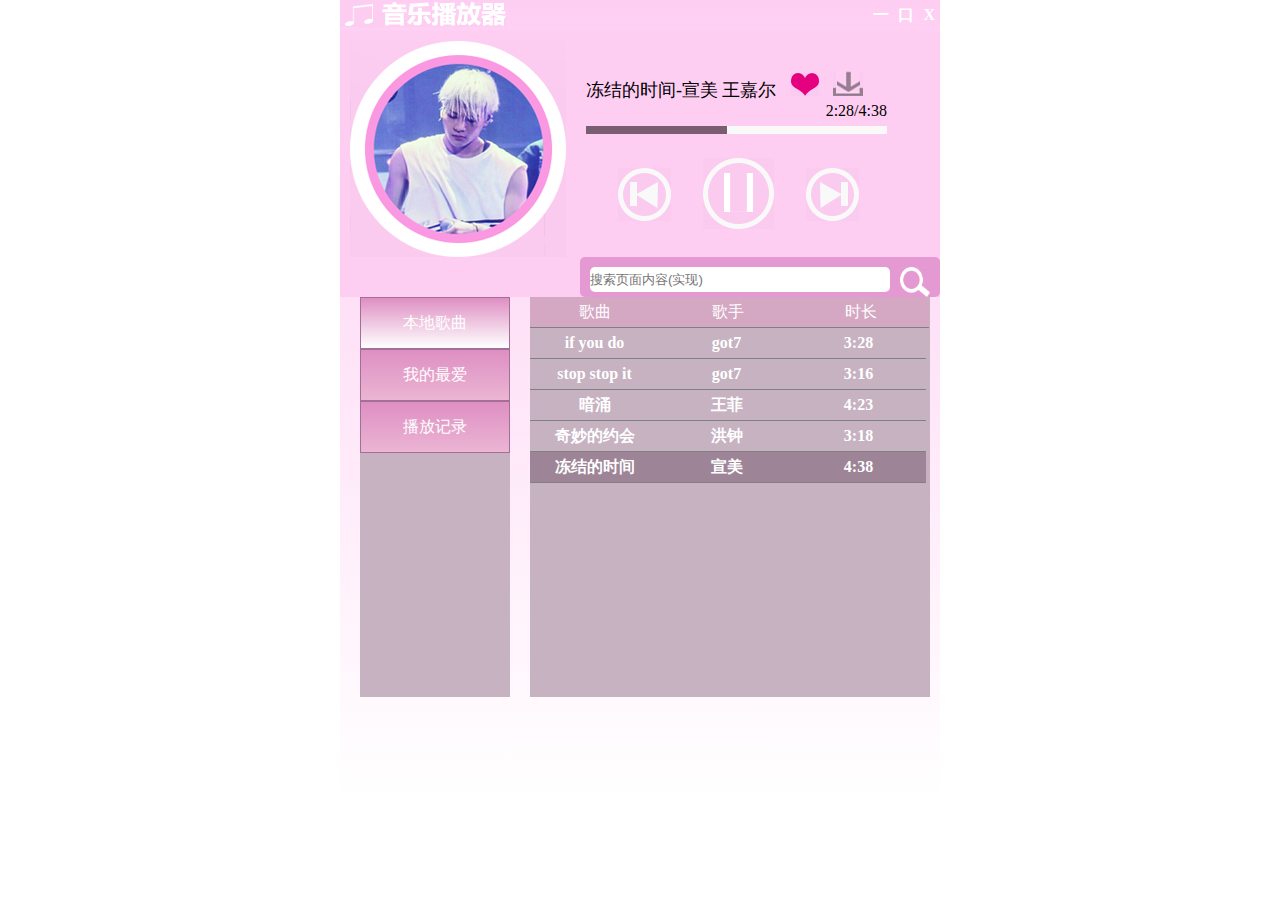
<file: homework1/html/index.html>
<!DOCTYPE html>
<html>
<head>
<meta charset="utf-8">
<title>播放器</title>
<link rel="stylesheet" type="text/css" href="../css/index.css">
</head>
<body>
<div class="whole">
	<div class="header">
		<img class="clearfix" src="../img/logo.png" alt="logo">
		<div class="button clearfix">
			<a href="#">一</a>
			<a href="#" >口</a>
			<a href="#">X</a>
		</div>
	</div>
	<div class="main clearfix">
		<img src="../img/picture.png" alt="picture">
		<div class="player">
			<div class="title">
				<p>冻结的时间-宣美 王嘉尔</p>
				<img src="../img/share.png" alt="share">
				<img src="../img/download.png" alt="download">
			</div>
			<div class="bar">
				<p>2:28/4:38</p>
				<img src="../img/bar.png" alt="process-bar">
			</div>
			<div class="operate clearfix">
				<img src="../img/prev.png" alt="prev" style="margin-top: 30px;">
				<img src="../img/stop.png" alt="stop">
				<img src="../img/next.png" alt="next" style="margin-top: 30px;">
			</div>
		</div>
	</div>
	<div class="search clearfix">
		<div class="search-box clearfix">
			<input type="text" placeholder="搜索页面内容(实现)" style="height: 25px;border-radius: 5px;border: none;width: 300px;" id="input">
			<img src="../img/search.png" alt="search" id="img">
		</div>
	</div>
	<div class="content clearfix">
		<div class="content-list">
			<ul>
				<li id="local"><a href="#">本地歌曲</a></li>
				<li id="favorite"><a href="#">我的最爱</a></li>
				<li><a href="#">播放记录</a></li>
			</ul>
		</div>
		<div class="content-content">
			<div class="music">
				<p>歌曲</p>
				<p>歌手</p>
				<p>时长</p>
			</div>
			<div class="song">
				<p>if you do</p>
				<p>got7</p>
				<p>3:28</p>
			</div>
			<div class="song">
				<p>stop stop it</p>
				<p>got7</p>
				<p>3:16</p>
			</div>
			<div class="song">
				<p>暗涌</p>
				<p>王菲</p>
				<p>4:23</p>
			</div>
			<div class="song">
				<p>奇妙的约会</p>
				<p>洪钟</p>
				<p>3:18</p>
			</div>
			<div class="song">
				<div>
					<p>冻结的时间</p>
					<p>宣美</p>
					<p>4:38</p>
				</div>
			</div>
		</div>
	</div>
</div>
</body>
<script type="text/javascript" src="../js/jquery-1.12.2.min.js"></script>
<script type="text/javascript" src="../js/index.js"></script>
</html>
</file>
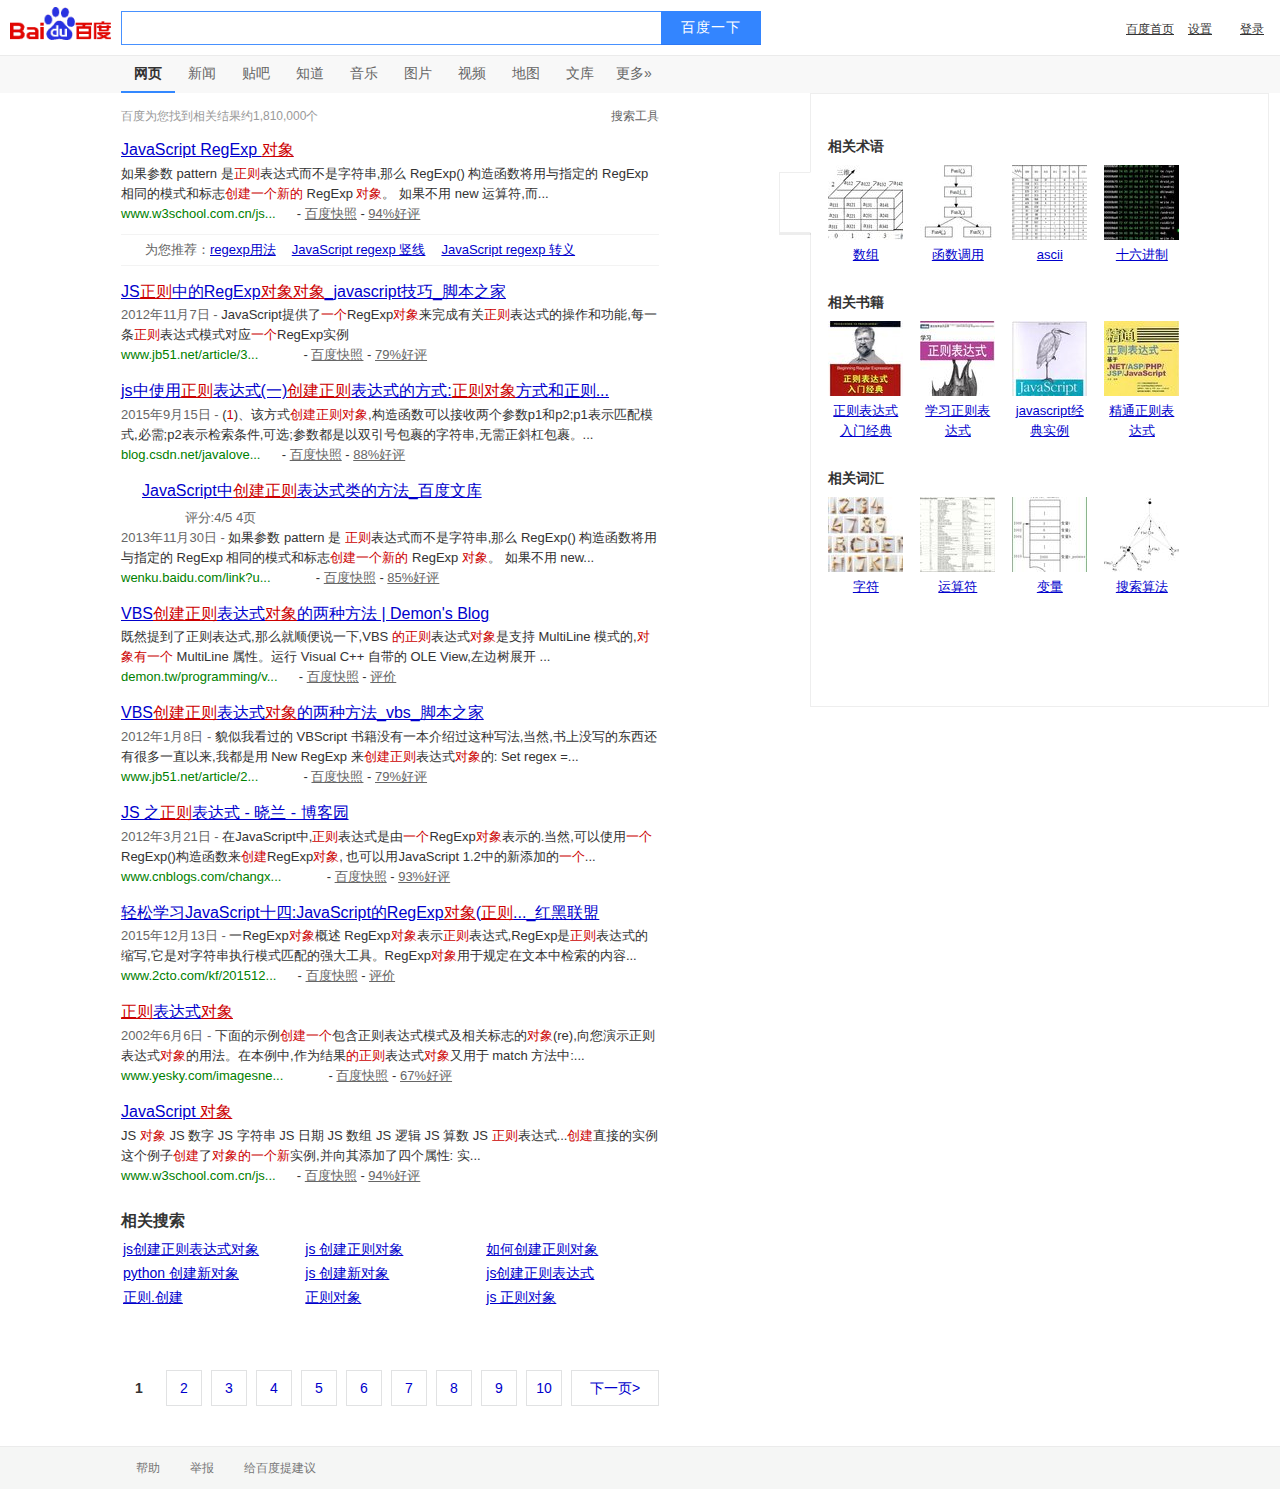
<file: homework1/img/创建一个新的正则对象_百度搜索.html>
<!DOCTYPE html>
<!-- saved from url=(0348)https://www.baidu.com/s?ie=utf-8&f=8&rsv_bp=1&rsv_idx=1&tn=baidu&wd=%E5%88%9B%E5%BB%BA%E4%B8%80%E4%B8%AA%E6%96%B0%E7%9A%84%E6%AD%A3%E5%88%99%E5%AF%B9%E8%B1%A1&oq=jstrim&rsv_pq=8f624efb000013e7&rsv_t=c602FLuDrFLkHxSzrRe2iH638nHD0rbM%2FEYjb5fpGdYucvc3LQL5RzjAF8k&rsv_enter=1&inputT=10712&rsv_sug3=87&rsv_sug1=47&rsv_sug7=100&rsv_sug2=0&rsv_sug4=12420 -->
<html><head><meta http-equiv="Content-Type" content="text/html; charset=UTF-8"><script charset="utf-8" async="" src="./创建一个新的正则对象_百度搜索_files/1c5d7b26-f3f0-4dd7-a025-8c79809fecac.js"></script><style data-for="result" id="css_result">body{color:#333;background:#fff;padding:6px 0 0;margin:0;position:relative;min-width:900px}body,th,td,.p1,.p2{font-family:arial}p,form,ol,ul,li,dl,dt,dd,h3{margin:0;padding:0;list-style:none}input{padding-top:0;padding-bottom:0;-moz-box-sizing:border-box;-webkit-box-sizing:border-box;box-sizing:border-box}table,img{border:0}td{font-size:9pt;line-height:18px}em{font-style:normal;color:#c00}a em{text-decoration:underline}cite{font-style:normal;color:#008000}.m,a.m{color:#666}a.m:visited{color:#606}.g,a.g{color:#008000}.c{color:#77c}.f14{font-size:14px}.f10{font-size:10.5pt}.f16{font-size:16px}.f13{font-size:13px}.bg{background-image:url(https://ss1.bdstatic.com/5eN1bjq8AAUYm2zgoY3K/r/www/cache/static/protocol/https/global/img/icons_0e814c16.png);background-repeat:no-repeat;_background-image:url(https://ss1.bdstatic.com/5eN1bjq8AAUYm2zgoY3K/r/www/cache/static/protocol/https/global/img/icons_5c448026.gif);background-repeat:no-repeat}#u,#head,#tool,#search,#foot{font-size:12px}.logo{width:117px;height:38px;cursor:pointer}.p1{line-height:120%;margin-left:-12pt}.p2{width:100%;line-height:120%;margin-left:-12pt}#wrapper{_zoom:1}#container{word-break:break-all;word-wrap:break-word}.container_s{width:1002px}.container_l{width:1222px}#content_left{width:636px;float:left;padding-left:35px}#content_right{border-left:1px solid #e1e1e1;float:right}.container_s #content_right{width:271px}.container_l #content_right{width:434px}.content_none{padding-left:35px}#u{color:#999;white-space:nowrap;position:absolute;right:10px;top:4px;z-index:299}#u a{color:#00c;margin:0 5px}#u .reg{margin:0}#u .last{margin-right:0}#u .un{font-weight:bold;margin-right:5px}#u ul{width:100%;background:#fff;border:1px solid #9b9b9b}#u li{height:25px}#u li a{width:100%;height:25px;line-height:25px;display:block;text-align:left;text-decoration:none;text-indent:6px;margin:0;filter:none\9}#u li a:hover{background:#ebebeb}#u li.nl{border-top:1px solid #ebebeb}#user{display:inline-block}#user_center{position:relative;display:inline-block}#user_center .user_center_btn{margin-right:5px}.userMenu{width:64px;position:absolute;right:7px;_right:2px;top:15px;top:14px\9;*top:15px;padding-top:4px;display:none;*background:#fff}#head{padding-left:35px;margin-bottom:20px;width:900px}.fm{clear:both;position:relative;z-index:297}.nv a,.nv b,.btn,#page,#more{font-size:14px}.s_nav{height:45px}.s_nav .s_logo{margin-right:20px;float:left}.s_nav .s_logo img{border:0;display:block}.s_tab{line-height:18px;padding:20px 0 0;float:left}.s_nav a{color:#00c;font-size:14px}.s_nav b{font-size:14px}.s_ipt_wr{width:536px;height:30px;display:inline-block;margin-right:5px;background-position:0 -96px;border:1px solid #b6b6b6;border-color:#7b7b7b #b6b6b6 #b6b6b6 #7b7b7b;vertical-align:top}.s_ipt{width:523px;height:22px;font:16px/18px arial;line-height:22px\9;margin:5px 0 0 7px;padding:0;background:#fff;border:0;outline:0;-webkit-appearance:none}.s_btn{width:95px;height:32px;padding-top:2px\9;font-size:14px;padding:0;background-color:#ddd;background-position:0 -48px;border:0;cursor:pointer}.s_btn_h{background-position:-240px -48px}.s_btn_wr{width:97px;height:34px;display:inline-block;background-position:-120px -48px;*position:relative;z-index:0;vertical-align:top}.sethf{padding:0;margin:0;font-size:14px}.set_h{display:none;behavior:url(#default#homepage)}.set_f{display:none}.shouji{margin-left:19px}.shouji a{text-decoration:none}#head .bdsug{top:33px}#search form{position:relative}#search form .bdsug{bottom:33px}.bdsug{display:none;position:absolute;z-index:1;width:538px;background:#fff;border:1px solid #ccc;_overflow:hidden;box-shadow:1px 1px 3px #ededed;-webkit-box-shadow:1px 1px 3px #ededed;-moz-box-shadow:1px 1px 3px #ededed;-o-box-shadow:1px 1px 3px #ededed}.bdsug.bdsugbg ul{background:url(https://ss1.bdstatic.com/5eN1bjq8AAUYm2zgoY3K/r/www/cache/static/protocol/https/home/img/sugbg_6a9201c2.png) 100% 100% no-repeat;background-size:100px 110px;background-image:url(https://ss1.bdstatic.com/5eN1bjq8AAUYm2zgoY3K/r/www/cache/static/protocol/https/home/img/sugbg_d24a0811.gif)\9}.bdsug li{width:522px;color:#000;font:14px arial;line-height:22px;padding:0 8px;position:relative;cursor:default}.bdsug li.bdsug-s{background:#f0f0f0}.bdsug-store span,.bdsug-store b{color:#7a77c8}.bdsug-store-del{font-size:12px;color:#666;text-decoration:underline;position:absolute;right:8px;top:0;cursor:pointer;display:none}.bdsug-s .bdsug-store-del{display:inline-block}.bdsug-ala{display:inline-block;border-bottom:1px solid #e6e6e6}.bdsug-ala h3{line-height:14px;background:url(//www.baidu.com/img/sug_bd.png) no-repeat left center;margin:8px 0 5px 0;font-size:12px;font-weight:normal;color:#7b7b7b;padding-left:20px}.bdsug-ala p{font-size:14px;font-weight:bold;padding-left:20px}.bdsug .bdsug-direct{width:auto;padding:0;border-bottom:1px solid #f1f1f1}.bdsug .bdsug-direct p{color:#00c;font-weight:bold;line-height:34px;padding:0 8px;cursor:pointer;white-space:nowrap;overflow:hidden}.bdsug .bdsug-direct p img{width:16px;height:16px;margin:7px 6px 9px 0;vertical-align:middle}.bdsug .bdsug-direct p span{margin-left:8px}.bdsug .bdsug-direct p i{font-size:12px;line-height:100%;font-style:normal;font-weight:normal;color:#fff;background-color:#2b99ff;display:inline;text-align:center;padding:1px 5px;*padding:2px 5px 0 5px;margin-left:8px;overflow:hidden}.bdsug .bdsug-pcDirect{color:#000;font-size:14px;line-height:30px;height:30px;background-color:#f8f8f8}.bdsug .bdsug-pc-direct-tip{position:absolute;right:15px;top:8px;width:55px;height:15px;display:block;background:url(https://ss1.bdstatic.com/5eN1bjq8AAUYm2zgoY3K/r/www/cache/static/protocol/https/global/img/pc_direct_ffda303e.png) no-repeat 0 0}.bdsug li.bdsug-pcDirect-s{background-color:#f0f0f0}.bdsug .bdsug-pcDirect-is{color:#000;font-size:14px;line-height:22px;background-color:#f8f8f8}.bdsug .bdsug-pc-direct-tip-is{position:absolute;right:15px;top:3px;width:55px;height:15px;display:block;background:url(https://ss1.bdstatic.com/5eN1bjq8AAUYm2zgoY3K/r/www/cache/static/protocol/https/global/img/pc_direct_ffda303e.png) no-repeat 0 0}.bdsug li.bdsug-pcDirect-is-s{background-color:#f0f0f0}.bdsug .bdsug-pcDirect-s .bdsug-pc-direct-tip,.bdsug .bdsug-pcDirect-is-s .bdsug-pc-direct-tip-is{background-position:0 -15px}.bdsug .bdsug-newicon{color:#929292;opacity:.7;font-size:12px;display:inline-block;line-height:22px;letter-spacing:2px}.bdsug .bdsug-s .bdsug-newicon{opacity:1}.bdsug .bdsug-newicon i{letter-spacing:0;font-style:normal}.toggle-underline{text-decoration:none}.toggle-underline:hover{text-decoration:underline}#tb_mr{color:#00c;cursor:pointer;position:relative;z-index:298}#tb_mr b{font-weight:normal;text-decoration:underline}#tb_mr small{font-size:11px}#page{font:14px arial;white-space:nowrap;padding-left:35px}#page a,#page strong{display:inline-block;vertical-align:text-bottom;height:66px;text-align:center;line-height:34px;text-decoration:none;overflow:hidden;margin-right:9px;background:white}#page a{cursor:pointer}#page a:hover{background:0}#page .n:hover,#page a:hover .pc{background:#f2f8ff;border:1px solid #38f}#page .n{height:34px;padding:0 18px;border:1px solid #e1e2e3}#page span{display:block}#page .pc{width:34px;height:34px;border:1px solid #e1e2e3;cursor:pointer}#page .fk{width:24px;height:24px;margin-bottom:6px;margin-left:6px;cursor:pointer}#page strong .fk,#page strong .pc{cursor:auto}#page .fk .c-icon-bear-pn{top:-3px;position:relative}#page .fkd .c-icon-bear-pn{top:3px;position:relative}#page .fk_cur .c-icon-bear-p{top:-2px;position:relative}#page strong .pc{border:0;width:36px;height:36px;line-height:36px}#page .nums{display:inline-block;vertical-align:text-bottom;height:36px;line-height:36px;margin-left:10px}#rs{width:900px;background:#fff;padding:8px 0;margin:20px 0 0 15px}#rs td{width:5%}#rs th{font-size:14px;font-weight:normal;line-height:19px;white-space:nowrap;text-align:left;vertical-align:top}#rs .tt{font-weight:bold;padding:0 10px 0 20px}#rs_top{font-size:14px;margin-bottom:22px}#rs_top a{margin-right:18px}#container .rs{margin:30px 0 20px 0;padding:5px 0 15px 0;font-size:14px;width:540px;padding-left:121px;position:relative;background-color:#fafafa}#container .noback{background-color:#fff}#content_left .rs{margin-left:-121px}#container .rs table{width:540px}#container .rs td{width:5px}#container .rs th{font-size:14px;font-weight:normal;white-space:nowrap;text-align:left;vertical-align:top;width:175px;line-height:22px}#container .rs .tt{font-weight:bold;padding:0 10px 0 20px;padding:0;line-height:30px;font-size:16px}#container .rs a{margin:0;height:24px;width:173px;display:inline-block;line-height:25px;border:1px solid #ebebeb;text-align:center;vertical-align:middle;overflow:hidden;outline:0;color:#333;background-color:#fff;text-decoration:none}#container .rs a:hover{border-color:#388bff}.c-tip-con .c-tip-menu-b ul{width:100px}.c-tip-con .c-tip-menu-b ul{text-align:center}.c-tip-con .c-tip-menu-b li a{display:block;text-decoration:none;cursor:pointer;background-color:#fff;padding:3px 0;color:#666}.c-tip-con .c-tip-menu-b li a:hover{display:block;background-color:#ebebeb}#search{width:900px;padding:35px 0 16px 35px}#search .s_help{position:relative;top:10px}#foot{height:20px;line-height:20px;color:#77c;background:#e6e6e6;text-align:center}#foot span{color:#666}.site_tip{font-size:12px;margin-bottom:20px}.site_tip_icon{width:56px;height:56px;background:url(//www.baidu.com/aladdin/img/tools/tools-3.png) -288px 0 no-repeat}.to_zhidao,.to_tieba,.to_zhidao_bottom{font-size:16px;line-height:24px;margin:20px 0 0 35px}.to_tieba .c-icon-tieba{float:left}.f{line-height:115%;*line-height:120%;font-size:100%;width:33.7em;word-break:break-all;word-wrap:break-word}.h{margin-left:8px;width:100%}.r{word-break:break-all;cursor:hand;width:238px}.t{font-weight:normal;font-size:medium;margin-bottom:1px}.pl{padding-left:3px;height:8px;padding-right:2px;font-size:14px}.mo,a.mo:link,a.mo:visited{color:#666;font-size:100%;line-height:10px}.htb{margin-bottom:5px}.jc a{color:#c00}a font[size="3"] font,font[size="3"] a font{text-decoration:underline}div.blog,div.bbs{color:#707070;padding-top:2px;font-size:13px}.result{width:33.7em;table-layout:fixed}.result-op .f{word-wrap:normal}.nums{font-size:12px;color:#999}.tools{position:absolute;top:10px;white-space:nowrap}#mHolder{width:62px;position:relative;z-index:296;top:-18px;margin-left:9px;margin-right:-12px;display:none}#mCon{height:18px;position:absolute;top:3px;top:6px\9;cursor:pointer;line-height:18px}.wrapper_l #mCon{right:7px}#mCon span{color:#00c;cursor:default;display:block}#mCon .hw{text-decoration:underline;cursor:pointer;display:inline-block}#mCon .pinyin{display:inline-block}#mCon .c-icon-chevron-unfold2{margin-left:5px}#mMenu{width:56px;border:1px solid #9b9b9b;position:absolute;right:7px;top:23px;display:none;background:#fff}#mMenu a{width:100%;height:100%;color:#00c;display:block;line-height:22px;text-indent:6px;text-decoration:none;filter:none\9}#mMenu a:hover{background:#ebebeb}#mMenu .ln{height:1px;background:#ebebeb;overflow:hidden;font-size:1px;line-height:1px;margin-top:-1px}.op_LAMP{background:url("/cache/global/img/aladdinIcon-1.0.gif") no-repeat 0 2px;color:#77C;display:inline-block;font-size:13px;height:12px;*height:14px;width:16px;text-decoration:none;zoom:1}.EC_mr15{margin-left:0}.pd15{padding-left:0}.map_1{width:30em;font-size:80%;line-height:145%}.map_2{width:25em;font-size:80%;line-height:145%}.favurl{background-repeat:no-repeat;background-position:0 1px;padding-left:20px}.dan_tip{font-size:12px;margin-top:4px}.dan_tip a{color:#b95b07}#more,#u ul,#mMenu,.msg_holder{box-shadow:1px 1px 2px #ccc;-moz-box-shadow:1px 1px 2px #ccc;-webkit-box-shadow:1px 1px 2px #ccc;filter:progid:DXImageTransform.Microsoft.Shadow(Strength=2,Direction=135,Color="#cccccc")\9}.hit_top{line-height:18px;margin:0 15px 10px 0;width:516px}.hit_top .c-icon-bear{height:18px;margin-right:4px}#rs_top_new,.hit_top_new{width:538px;font-size:13px;line-height:1.54;word-wrap:break-word;word-break:break-all;margin:0 0 14px 0}.zhannei-si{margin:0 0 10px 121px}.zhannei-si-none{margin:10px 0 -10px 121px}.zhannei-search{margin:10px 0 0 121px;color:#999;font-size:14px}.f a font[size="3"] font,.f font[size="-1"] a font{text-decoration:underline}h3 a font{text-decoration:underline}.c-title{font-weight:normal;font-size:16px}.c-title-size{font-size:16px}.c-abstract{font-size:13px}.c-abstract-size{font-size:13px}.c-showurl{color:#008000;font-size:13px}.c-showurl-color{color:#008000}.c-cache-color{color:#666}.c-lightblue{color:#77C}.c-highlight-color{color:#C00}.c-clearfix:after{content:".";display:block;height:0;clear:both;visibility:hidden}.c-clearfix{zoom:1}.c-wrap{word-break:break-all;word-wrap:break-word}.c-icons-outer{overflow:hidden;display:inline-block;vertical-align:bottom;*vertical-align:-1px;_vertical-align:bottom}.c-icons-inner{margin-left:-4px}.c-container table.result,.c-container table.result-op{width:100%}.c-container td.f{font-size:13px;line-height:1.54;width:auto}.c-container .vd_newest_main{width:auto}.c-customicon{display:inline-block;width:16px;height:16px;vertical-align:text-bottom;font-style:normal;overflow:hidden}.c-tip-icon i{display:inline-block;cursor:pointer}.c-tip-con{position:absolute;z-index:1;top:22px;left:-35px;background:#fff;border:1px solid #dcdcdc;border:1px solid rgba(0,0,0,0.2);-webkit-transition:opacity .218s;transition:opacity .218s;-webkit-box-shadow:0 2px 4px rgba(0,0,0,0.2);box-shadow:0 2px 4px rgba(0,0,0,0.2);padding:5px 0 5px 0;display:none;font-size:12px;line-height:20px}.c-tip-arrow{width:0;height:0;font-size:0;line-height:0;display:block;position:absolute;top:-16px}.c-tip-arrow-down{top:auto;bottom:0}.c-tip-arrow em,.c-tip-arrow ins{width:0;height:0;font-size:0;line-height:0;display:block;position:absolute;border:8px solid transparent;border-style:dashed dashed solid dashed}.c-tip-arrow em{border-bottom-color:#d8d8d8}.c-tip-arrow ins{border-bottom-color:#fff;top:2px}.c-tip-arrow-down em,.c-tip-arrow-down ins{border-style:solid dashed dashed dashed;border-color:transparent}.c-tip-arrow-down em{border-top-color:#d8d8d8}.c-tip-arrow-down ins{border-top-color:#fff;top:-2px}.c-tip-con h3{font-size:12px}.c-tip-con .c-tip-title{margin:0 10px;display:inline-block;width:239px}.c-tip-con .c-tip-info{color:#666;margin:0 10px 1px 10px;width:239px}.c-tip-con .c-tip-cer{width:370px;color:#666;margin:0 10px 1px 10px}.c-tip-con .c-tip-title{width:auto;_width:354px}.c-tip-con .c-tip-item-i{padding:3px 0 3px 20px;line-height:14px}.c-tip-con .c-tip-item-i .c-tip-item-icon{margin-left:-20px}.c-tip-con .c-tip-menu ul{width:74px}.c-tip-con .c-tip-menu ul{text-align:center}.c-tip-con .c-tip-menu li a{display:block;text-decoration:none;cursor:pointer;background-color:#fff;padding:3px 0;color:#0000d0}.c-tip-con .c-tip-menu li a:hover{display:block;background-color:#ebebeb}.c-tip-con .c-tip-notice{width:239px;padding:0 10px}.c-tip-con .c-tip-notice .c-tip-notice-succ{color:#4cbd37}.c-tip-con .c-tip-notice .c-tip-notice-fail{color:#f13f40}.c-tip-con .c-tip-notice .c-tip-item-succ{color:#444}.c-tip-con .c-tip-notice .c-tip-item-fail{color:#aaa}.c-tip-con .c-tip-notice .c-tip-item-fail a{color:#aaa}.c-tip-close{right:10px;position:absolute;cursor:pointer}.ecard{height:86px;overflow:hidden}.c-tools{display:inline}.c-tools-share{width:239px;padding:0 10px}.c-fanyi{display:none;width:20px;height:20px;border:solid 1px #d1d1d1;cursor:pointer;position:absolute;margin-left:516px;text-align:center;color:#333;line-height:22px;opacity:.9;background-color:#fff}.c-fanyi:hover{background-color:#39f;color:#fff;border-color:#39f;opacity:1}.c-fanyi-title,.c-fanyi-abstract{display:none}.icp_info{color:#666;margin-top:2px;font-size:13px}.icon-gw,.icon-unsafe-icon{background:#2c99ff;vertical-align:text-bottom;*vertical-align:baseline;height:16px;padding-top:0;padding-bottom:0;padding-left:6px;padding-right:6px;line-height:16px;_padding-top:2px;_height:14px;_line-height:14px;font-size:12px;font-family:simsun;margin-left:10px;overflow:hidden;display:inline-block;-moz-border-radius:1px;-webkit-border-radius:1px;border-radius:1px;color:#fff}a.icon-gw{color:#fff;background:#2196ff;text-decoration:none;cursor:pointer}a.icon-gw:hover{background:#1e87ef}a.icon-gw:active{height:15px;_height:13px;line-height:15px;_line-height:13px;padding-left:5px;background:#1c80d9;border-left:1px solid #145997;border-top:1px solid #145997}.icon-unsafe-icon{background:#e54d4b}#con-at{margin-bottom:11px;padding-left:121px;border-bottom:1px #ebebeb solid}#con-at .result-op{font-size:13px;line-height:1.52em}.wrapper_l #con-at .result-op{width:1058px}.wrapper_s #con-at .result-op{width:869px}#con-ar{margin-bottom:40px}#con-ar .result-op{margin-bottom:28px;font-size:13px;line-height:1.52em}.result_hidden{position:absolute;top:-10000px;left:-10000px}#content_left .result-op,#content_left .result{margin-bottom:14px;border-collapse:collapse}#content_left .c-border .result-op,#content_left .c-border .result{margin-bottom:25px}#content_left .c-border .result-op:last-child,#content_left .c-border .result:last-child{margin-bottom:12px}#content_left .result .f,#content_left .result-op .f{padding:0}.subLink_factory{border-collapse:collapse}.subLink_factory td{padding:0}.subLink_factory td.middle,.subLink_factory td.last{color:#666}.subLink_factory td a{text-decoration:underline}.subLink_factory td.rightTd{text-align:right}.subLink_factory_right{width:100%}.subLink_factory_left td{padding-right:26px}.subLink_factory_left td.last{padding:0}.subLink_factory_left td.first{padding-right:75px}.subLink_factory_right td{width:90px}.subLink_factory_right td.first{width:auto}.general_image_pic a{background:#fff no-repeat center center;text-decoration:none;display:block;overflow:hidden;text-align:left}.res_top_banner{height:36px;text-align:left;border-bottom:1px solid #e3e3e3;background:#f7f7f7;font-size:13px;padding-left:8px;color:#333;position:relative;z-index:302}.res_top_banner span{_zoom:1}.res_top_banner .res_top_banner_icon{background-position:0 -216px;width:18px;height:18px;margin:9px 10px 0 0}.res_top_banner .res_top_banner_icon_baiduapp{background:url(https://ss1.bdstatic.com/5eN1bjq8AAUYm2zgoY3K/r/www/cache/static/protocol/https/global/img/baiduappLogo_7db5fd3c.png) no-repeat 0 0;width:24px;height:24px;margin:3px 10px 0 0;position:relative;top:3px}.res_top_banner .res_top_banner_icon_windows{background:url(https://ss1.bdstatic.com/5eN1bjq8AAUYm2zgoY3K/r/www/cache/static/protocol/https/global/img/winlogo_c525f65f.png) no-repeat 0 0;width:18px;height:18px;margin:9px 10px 0 0}.res_top_banner .res_top_banner_download{display:inline-block;width:65px;line-height:21px;_padding-top:1px;margin:0 0 0 10px;color:#333;background:#fbfbfb;border:1px solid #b4b6b8;text-align:center;text-decoration:none}.res_top_banner .res_top_banner_download:hover{border:1px solid #38f}.res_top_banner .res_top_banner_download:active{background:#f0f0f0;border:1px solid #b4b6b8}.res_top_banner .res_top_banner_close{background-position:-672px -144px;cursor:pointer;position:absolute;right:10px;top:10px}.res_top_banner_for_win{height:34px;text-align:left;border-bottom:1px solid #f0f0f0;background:#fdfdfd;font-size:13px;padding-left:12px;color:#333;position:relative;z-index:302}.res_top_banner_for_win span{_zoom:1;color:#666}.res_top_banner_for_win .res_top_banner_download{display:inline-block;width:auto;line-height:21px;_padding-top:1px;margin:0 0 0 16px;color:#333;text-align:left;text-decoration:underline}.res_top_banner_for_win .res_top_banner_icon_windows{background:url(https://ss1.bdstatic.com/5eN1bjq8AAUYm2zgoY3K/r/www/cache/static/protocol/https/global/img/winlogo_c525f65f.png) no-repeat 0 0;width:18px;height:18px;margin:8px 8px 0 0}.res_top_banner_for_win .res_top_banner_close{background-position:-672px -144px;cursor:pointer;position:absolute;right:10px;top:10px}.res-gap-right16{margin-right:16px}.res-border-top{border-top:1px solid #f3f3f3}.res-border-bottom{border-bottom:1px solid #f3f3f3}.res-queryext-pos{position:relative;top:1px;_top:0}.c-trust-ecard{height:86px;_height:97px;overflow:hidden}@-moz-document url-prefix(){.result,.f{width:538px}}body{min-width:1000px}#ftCon{display:none}#qrcode{display:none}#pad-version{display:none}#index_guide{display:none}#index_logo{display:none}#u1{display:none}.s_ipt_wr{height:32px}body{padding:0}.s_form:after,.s_tab:after{content:".";display:block;height:0;clear:both;visibility:hidden}.s_form{zoom:1;height:55px;padding:0 0 0 10px}#result_logo{float:left;margin:7px 0 0}#result_logo img{width:101px}#head{padding:0;margin:0;width:100%;position:absolute;z-index:301;min-width:1000px;background:#fff;border-bottom:1px solid #ebebeb;position:fixed;_position:absolute;-webkit-transform:translateZ(0)}#head .head_wrapper{_width:1000px}#head.s_down{box-shadow:0 0 5px #888}.fm{clear:none;float:left;margin:11px 0 0 10px}#s_tab{background:#f8f8f8;line-height:36px;height:38px;padding:55px 0 0 121px;float:none;zoom:1}#s_tab a,#s_tab b{width:54px;display:inline-block;text-decoration:none;text-align:center;color:#666;font-size:14px}#s_tab b{border-bottom:2px solid #38f;font-weight:bold;color:#323232}#s_tab a:hover{color:#323232}#content_left{width:540px;padding-left:121px;padding-top:5px}#content_right{margin-top:45px}#content_bottom{width:540px;padding-left:121px}#page{padding:0 0 0 121px;margin:30px 0 40px 0}.to_tieba,.to_zhidao_bottom{margin:10px 0 0 121px}.nums{margin:0 0 0 121px;height:42px;line-height:42px}#rs{padding:0;margin:6px 0 0 121px;width:600px}#rs th{width:175px;line-height:22px}#rs .tt{padding:0;line-height:30px}#rs td{width:5px}#rs table{width:540px}#help{background:#f5f6f5;zoom:1;padding:0 0 0 50px;float:right}#help a{color:#777;padding:0 15px;text-decoration:none}#help a:hover{color:#333}#foot{background:#f5f6f5;border-top:1px solid #ebebeb;text-align:left;height:42px;line-height:42px;margin-top:40px;*margin-top:0}#foot .foot_c{float:left;padding:0 0 0 121px}.content_none{padding:45px 0 25px 121px}.nors p{font-size:18px;font-family:microsoft yahei;color:#000}.nors p em{color:#c00}.nors .tip_head{color:#666;font-size:13px;line-height:28px}.nors li{color:#333;line-height:28px;font-size:13px;font-family:'宋体';padding-left:30px;list-style-position:inside;list-style-type:disc}#mCon{top:5px}.s_ipt_wr.bg,.s_btn_wr.bg,#su.bg{background-image:none}.s_ipt_wr.bg{background:0}.s_btn_wr{width:auto;height:auto;border-bottom:1px solid transparent;*border-bottom:0}.s_btn{width:100px;height:34px;color:white;letter-spacing:1px;background:#3385ff;border-bottom:1px solid #2d78f4;outline:medium;*border-bottom:0;-webkit-appearance:none;-webkit-border-radius:0}.s_btn.btnhover{background:#317ef3;border-bottom:1px solid #2868c8;*border-bottom:0;box-shadow:1px 1px 1px #ccc}.s_btn_h{background:#3075dc;box-shadow:inset 1px 1px 3px #2964bb;-webkit-box-shadow:inset 1px 1px 3px #2964bb;-moz-box-shadow:inset 1px 1px 3px #2964bb;-o-box-shadow:inset 1px 1px 3px #2964bb}#wrapper_wrapper .container_l .EC_ppim_top,#wrapper_wrapper .container_xl .EC_ppim_top{width:640px}#wrapper_wrapper .container_s .EC_ppim_top{width:570px}#head .c-icon-bear-round{display:none}.container_l #content_right{width:384px}.container_l{width:1212px}.container_xl #content_right{width:384px}.container_xl{width:1257px}.index_tab_top{display:none}.index_tab_bottom{display:none}#lg{display:none}#m{display:none}#ftCon{display:none}#ent_sug{position:absolute;margin:141px 0 0 130px;font-size:13px;color:#666}.foot_fixed_bottom{position:fixed;bottom:0;width:100%;_position:absolute;_bottom:auto}#head .headBlock{margin:-5px 0 6px 121px}#content_left .leftBlock{margin-bottom:14px;padding-bottom:5px;border-bottom:1px solid #f3f3f3}.hint_toprq_tips{position:relative;width:537px;height:19px;line-height:19px;overflow:hidden;display:none}.hint_toprq_tips span{color:#666}.hint_toprq_icon{margin:0 4px 0 0}.hint_toprq_tips_items{width:444px;_width:440px;max-height:38px;position:absolute;left:95px;top:1px}.hint_toprq_tips_items div{display:inline-block;float:left;height:19px;margin-right:18px;white-space:nowrap;word-break:keep-all}.translateContent{max-width:350px}.translateContent .translateTool{height:16px;margin:-3px 2px}.translateContent .action-translate,.translateContent .action-search{display:inline-block;width:20px;height:16px;background:url('https://ss1.bdstatic.com/5eN1bjq8AAUYm2zgoY3K/r/www/cache/static/protocol/https/global/img/translate_tool_icon_a480477c.gif') no-repeat}.translateContent .action-translate{background-position:0 0;border-right:1px solid #dcdcdc}.translateContent .action-translate:hover{background-position:0 -20px}.translateContent .action-search{background-position:-20px 0}.translateContent .action-search:hover{background-position:-20px -20px}.nums{width:538px}.search_tool{_padding-top:15px}.head_nums_cont_outer{height:40px;overflow:hidden;position:relative}.head_nums_cont_inner{position:relative}.search_tool_conter .c-gap-left{margin-left:23px}.search_tool_conter .c-icon-triangle-down{opacity:.6}.search_tool_conter .c-icon-triangle-down:hover{opacity:1}.search_tool,.search_tool_close{float:right}.search_tool,.search_tool_conter span{cursor:pointer;color:#666}.search_tool:hover,.search_tool_conter span:hover{color:#333}.search_tool_conter{font-size:12px;color:#666;margin:0 0 0 121px;height:42px;width:538px;line-height:42px;*height:auto;*line-height:normal;*padding:14px 0}.search_tool_conter span strong{color:#666}.c-tip-con .c-tip-langfilter ul{width:80px;text-align:left;color:#666}.c-tip-con .c-tip-langfilter li a{text-indent:15px;color:#666}.c-tip-con .c-tip-langfilter li span{text-indent:15px;padding:3px 0;color:#999;display:block}.c-tip-con .c-tip-timerfilter ul{width:115px;text-align:left;color:#666}.c-tip-con .c-tip-timerfilter-ft ul{width:180px}.c-tip-con .c-tip-timerfilter-si ul{width:206px;padding:7px 10px 10px}.c-tip-con .c-tip-timerfilter li a{text-indent:15px;color:#666}.c-tip-con .c-tip-timerfilter li span{text-indent:15px;padding:3px 0;color:#999;display:block}.c-tip-con .c-tip-timerfilter-ft li a,.c-tip-con .c-tip-timerfilter-ft li span{text-indent:20px}.c-tip-custom{padding:0 15px 10px 15px;position:relative;zoom:1}.c-tip-custom hr{border:0;height:0;border-top:1px solid #ebebeb}.c-tip-custom p{color:#b6b6b6;height:25px;line-height:25px;margin:2px 0}.c-tip-custom .c-tip-custom-et{margin-bottom:7px}.c-tip-custom-input,.c-tip-si-input{display:inline-block;font-size:11px;color:#333;margin-left:4px;padding:0 2px;width:74%;height:16px;line-height:16px\9;border:1px solid #ebebeb;outline:0;box-sizing:content-box;-webkit-box-sizing:content-box;-moz-box-sizing:content-box;overflow:hidden;position:relative}.c-tip-custom-input-init{color:#d4d4d4}.c-tip-custom-input-focus,.c-tip-si-input-focus{border:1px solid #3385ff}.c-tip-timerfilter-si .c-tip-si-input{width:138px;height:22px;line-height:22px;vertical-align:0;*vertical-align:-6px;_vertical-align:-5px;padding:0 5px;margin-left:0}.c-tip-con .c-tip-timerfilter li .c-tip-custom-submit,.c-tip-con .c-tip-timerfilter li .c-tip-timerfilter-si-submit{display:inline;padding:4px 10px;margin:0;color:#333;border:1px solid #d8d8d8;font-family:inherit;font-weight:normal;text-align:center;vertical-align:0;background-color:#f9f9f9;outline:0}.c-tip-con .c-tip-timerfilter li .c-tip-custom-submit:hover,.c-tip-con .c-tip-timerfilter li .c-tip-timerfilter-si-submit:hover{display:inline;border-color:#388bff}.c-tip-timerfilter-si-error,.c-tip-timerfilter-custom-error{display:none;color:#3385ff;padding-left:4px}.c-tip-timerfilter-custom-error{padding:0;margin:-5px -13px 7px 0}#c-tip-custom-calenderCont{position:absolute;background:#fff;white-space:nowrap;padding:5px 10px;color:#000;border:1px solid #e4e4e4;-webkit-box-shadow:0 2px 4px rgba(0,0,0,0.2);box-shadow:0 2px 4px rgba(0,0,0,0.2)}#c-tip-custom-calenderCont p{text-align:center;padding:2px 0 4px;*padding:4px 0}#c-tip-custom-calenderCont p i{color:#8e9977;cursor:pointer;text-decoration:underline;font-size:13px}#c-tip-custom-calenderCont .op_cal{background:#fff}.op_cal table{background:#eeefea;margin:0;border-collapse:separate}.op_btn_pre_month,.op_btn_next_month{cursor:pointer;display:block;margin-top:6px}.op_btn_pre_month{float:left;background-position:0 -46px}.op_btn_next_month{float:right;background-position:-18px -46px}.op_cal .op_mon_pre1{padding:0}.op_mon th{text-align:center;font-size:12px;background:#FFF;font-weight:bold;border:1px solid #FFF;padding:0}.op_mon td{text-align:center;cursor:pointer}.op_mon h5{margin:0;padding:0 4px;text-align:center;font-size:14px;background:#FFF;height:28px;line-height:28px;border-bottom:1px solid #f5f5f5;margin-bottom:5px}.op_mon strong{font-weight:bold}.op_mon td{padding:0 5px;border:1px solid #fff;font-size:12px;background:#fff;height:100%}.op_mon td.op_mon_pre_month{color:#a4a4a4}.op_mon td.op_mon_cur_month{color:#00c}.op_mon td.op_mon_next_month{color:#a4a4a4}.op_mon td.op_mon_day_hover{color:#000;border:1px solid #278df2}.op_mon td.op_mon_day_selected{color:#FFF;border:1px solid #278df2;background:#278df2}.op_mon td.op_mon_day_disabled{cursor:not-allowed;color:#ddd}.zhannei-si-none,.zhannei-si,.hit_quet,.zhannei-search{display:none}#c-tip-custom-calenderCont .op_mon td.op_mon_cur_month{color:#000}#c-tip-custom-calenderCont .op_mon td.op_mon_day_selected{color:#fff}.c-frame{margin-bottom:18px}.c-offset{padding-left:10px}.c-gray{color:#666}.c-gap-top-small{margin-top:5px}.c-gap-top{margin-top:10px}.c-gap-bottom-small{margin-bottom:5px}.c-gap-bottom{margin-bottom:10px}.c-gap-left{margin-left:12px}.c-gap-left-small{margin-left:6px}.c-gap-right{margin-right:12px}.c-gap-right-small{margin-right:6px}.c-gap-right-large{margin-right:16px}.c-gap-left-large{margin-left:16px}.c-gap-icon-right-small{margin-right:5px}.c-gap-icon-right{margin-right:10px}.c-gap-icon-left-small{margin-left:5px}.c-gap-icon-left{margin-left:10px}.c-container{width:538px;font-size:13px;line-height:1.54;word-wrap:break-word;word-break:break-word}.c-container .c-container{width:auto}.c-container table{border-collapse:collapse;border-spacing:0}.c-container td{font-size:13px;line-height:1.54}.c-default{font-size:13px;line-height:1.54;word-wrap:break-word;word-break:break-all}.c-container .t,.c-default .t{line-height:1.54}.c-default .t{margin-bottom:0}.cr-content{width:259px;font-size:13px;line-height:1.54;color:#333;word-wrap:break-word;word-break:normal}.cr-content table{border-collapse:collapse;border-spacing:0}.cr-content td{font-size:13px;line-height:1.54;vertical-align:top}.cr-offset{padding-left:17px}.cr-title{font-size:14px;line-height:1.29;font-weight:bold}.cr-title-sub{float:right;font-size:13px;font-weight:normal}.c-row{*zoom:1}.c-row:after{display:block;height:0;content:"";clear:both;visibility:hidden}.c-span2{width:29px}.c-span3{width:52px}.c-span4{width:75px}.c-span5{width:98px}.c-span6{width:121px}.c-span7{width:144px}.c-span8{width:167px}.c-span9{width:190px}.c-span10{width:213px}.c-span11{width:236px}.c-span12{width:259px}.c-span13{width:282px}.c-span14{width:305px}.c-span15{width:328px}.c-span16{width:351px}.c-span17{width:374px}.c-span18{width:397px}.c-span19{width:420px}.c-span20{width:443px}.c-span21{width:466px}.c-span22{width:489px}.c-span23{width:512px}.c-span24{width:535px}.c-span2,.c-span3,.c-span4,.c-span5,.c-span6,.c-span7,.c-span8,.c-span9,.c-span10,.c-span11,.c-span12,.c-span13,.c-span14,.c-span15,.c-span16,.c-span17,.c-span18,.c-span19,.c-span20,.c-span21,.c-span22,.c-span23,.c-span24{float:left;_display:inline;margin-right:17px;list-style:none}.c-span-last{margin-right:0}.c-span-last-s{margin-right:0}.container_l .cr-content{width:351px}.container_l .cr-content .c-span-last-s{margin-right:17px}.container_l .cr-content-narrow{width:259px}.container_l .cr-content-narrow .c-span-last-s{margin-right:0}.c-border{width:518px;padding:9px;border:1px solid #e3e3e3;border-bottom-color:#e0e0e0;border-right-color:#ececec;box-shadow:1px 2px 1px rgba(0,0,0,0.072);-webkit-box-shadow:1px 2px 1px rgba(0,0,0,0.072);-moz-box-shadow:1px 2px 1px rgba(0,0,0,0.072);-o-box-shadow:1px 2px 1px rgba(0,0,0,0.072)}.c-border .c-gap-left{margin-left:10px}.c-border .c-gap-left-small{margin-left:5px}.c-border .c-gap-right{margin-right:10px}.c-border .c-gap-right-small{margin-right:5px}.c-border .c-border{width:auto;padding:0;border:0;box-shadow:none;-webkit-box-shadow:none;-moz-box-shadow:none;-o-box-shadow:none}.c-border .c-span2{width:34px}.c-border .c-span3{width:56px}.c-border .c-span4{width:78px}.c-border .c-span5{width:100px}.c-border .c-span6{width:122px}.c-border .c-span7{width:144px}.c-border .c-span8{width:166px}.c-border .c-span9{width:188px}.c-border .c-span10{width:210px}.c-border .c-span11{width:232px}.c-border .c-span12{width:254px}.c-border .c-span13{width:276px}.c-border .c-span14{width:298px}.c-border .c-span15{width:320px}.c-border .c-span16{width:342px}.c-border .c-span17{width:364px}.c-border .c-span18{width:386px}.c-border .c-span19{width:408px}.c-border .c-span20{width:430px}.c-border .c-span21{width:452px}.c-border .c-span22{width:474px}.c-border .c-span23{width:496px}.c-border .c-span24{width:518px}.c-border .c-span2,.c-border .c-span3,.c-border .c-span4,.c-border .c-span5,.c-border .c-span6,.c-border .c-span7,.c-border .c-span8,.c-border .c-span9,.c-border .c-span10,.c-border .c-span11,.c-border .c-span12,.c-border .c-span13,.c-border .c-span14,.c-border .c-span15,.c-border .c-span16,.c-border .c-span17,.c-border .c-span18,.c-border .c-span19,.c-border .c-span20,.c-border .c-span21,.c-border .c-span22,.c-border .c-span23,.c-border .c-span24{margin-right:10px}.c-border .c-span-last{margin-right:0}.c-loading{display:block;width:50px;height:50px;background:url("//www.baidu.com/aladdin/img/tools/loading.gif") no-repeat 0 0}.c-vline{display:inline-block;margin:0 3px;border-left:1px solid #ddd;width:0;height:12px;_vertical-align:middle;_overflow:hidden}.c-icon{background:url(https://ss1.bdstatic.com/5eN1bjq8AAUYm2zgoY3K/r/www/cache/static/protocol/https/global/img/icons_0e814c16.png) no-repeat 0 0;_background-image:url(https://ss1.bdstatic.com/5eN1bjq8AAUYm2zgoY3K/r/www/cache/static/protocol/https/global/img/icons_5c448026.gif)}.c-icon{display:inline-block;width:14px;height:14px;vertical-align:text-bottom;font-style:normal;overflow:hidden}.c-icon-unfold,.c-icon-fold,.c-icon-chevron-unfold,.c-icon-chevron-fold{width:12px;height:12px}.c-icon-star,.c-icon-star-gray{width:60px}.c-icon-qa-empty,.c-icon-safeguard,.c-icon-register-empty,.c-icon-zan,.c-icon-music,.c-icon-music-gray,.c-icon-location,.c-icon-warning,.c-icon-doc,.c-icon-xls,.c-icon-ppt,.c-icon-pdf,.c-icon-txt,.c-icon-play-black,.c-icon-gift,.c-icon-baidu-share,.c-icon-bear,.c-icon-bear-border,.c-icon-location-blue,.c-icon-hotAirBall,.c-icon-moon,.c-icon-streetMap,.c-icon-mv,.c-icon-zhidao-s,.c-icon-shopping{width:16px;height:16px}.c-icon-bear-circle,.c-icon-warning-circle,.c-icon-warning-triangle,.c-icon-warning-circle-gray{width:18px;height:18px}.c-icon-tieba,.c-icon-zhidao,.c-icon-bear-p,.c-icon-bear-pn{width:24px;height:24px}.c-icon-ball-blue,.c-icon-ball-red{width:38px;height:38px}.c-icon-unfold:hover,.c-icon-fold:hover,.c-icon-chevron-unfold:hover,.c-icon-chevron-fold:hover,.c-icon-download:hover,.c-icon-lyric:hover,.c-icon-v:hover,.c-icon-hui:hover,.c-icon-bao:hover,.c-icon-person:hover,.c-icon-high-v:hover,.c-icon-phone:hover,.c-icon-nuo:hover,.c-icon-fan:hover,.c-icon-med:hover,.c-icon-air:hover,.c-icon-share2:hover,.c-icon-v1:hover,.c-icon-v2:hover,.c-icon-write:hover,.c-icon-R:hover{border-color:#388bff}.c-icon-unfold:active,.c-icon-fold:active,.c-icon-chevron-unfold:active,.c-icon-chevron-fold:active,.c-icon-download:active,.c-icon-lyric:active,.c-icon-v:active,.c-icon-hui:active,.c-icon-bao:active,.c-icon-person:active,.c-icon-high-v:active,.c-icon-phone:active,.c-icon-nuo:active,.c-icon-fan:active,.c-icon-med:active,.c-icon-air:active,.c-icon-share2:active,.c-icon-v1:active,.c-icon-v2:active,.c-icon-write:active,.c-icon-R:active{border-color:#a2a6ab;background-color:#f0f0f0;box-shadow:inset 1px 1px 1px #c7c7c7;-webkit-box-shadow:inset 1px 1px 1px #c7c7c7;-moz-box-shadow:inset 1px 1px 1px #c7c7c7;-o-box-shadow:inset 1px 1px 1px #c7c7c7}.c-icon-v3:hover{border-color:#ffb300}.c-icon-v3:active{border-color:#a2a6ab;background-color:#f0f0f0;box-shadow:inset 1px 1px 1px #c7c7c7;-webkit-box-shadow:inset 1px 1px 1px #c7c7c7;-moz-box-shadow:inset 1px 1px 1px #c7c7c7;-o-box-shadow:inset 1px 1px 1px #c7c7c7}.c-icon-unfold,.c-icon-fold,.c-icon-chevron-unfold,.c-icon-chevron-fold,.c-icon-download,.c-icon-lyric{border:1px solid #d8d8d8;cursor:pointer}.c-icon-v,.c-icon-hui,.c-icon-bao,.c-icon-person,.c-icon-high-v,.c-icon-phone,.c-icon-nuo,.c-icon-fan,.c-icon-med,.c-icon-air,.c-icon-share2,.c-icon-v1,.c-icon-v2,.c-icon-v3,.c-icon-write,.c-icon-R{border:1px solid #d8d8d8;cursor:pointer;border-color:transparent;_border-color:tomato;_filter:chroma(color=#ff6347)}.c-icon-v1,.c-icon-v2,.c-icon-v3,.c-icon-v1-noborder,.c-icon-v2-noborder,.c-icon-v3-noborder,.c-icon-v1-noborder-disable,.c-icon-v2-noborder-disable,.c-icon-v3-noborder-disable{width:19px}.c-icon-download,.c-icon-lyric{width:16px;height:16px}.c-icon-play-circle,.c-icon-stop-circle{width:18px;height:18px}.c-icon-play-circle-middle,.c-icon-stop-circle-middle{width:24px;height:24px}.c-icon-play-black-large,.c-icon-stop-black-large{width:36px;height:36px}.c-icon-play-black-larger,.c-icon-stop-black-larger{width:52px;height:52px}.c-icon-flag{background-position:0 -144px}.c-icon-bus{background-position:-24px -144px}.c-icon-calendar{background-position:-48px -144px}.c-icon-street{background-position:-72px -144px}.c-icon-map{background-position:-96px -144px}.c-icon-bag{background-position:-120px -144px}.c-icon-money{background-position:-144px -144px}.c-icon-game{background-position:-168px -144px}.c-icon-user{background-position:-192px -144px}.c-icon-globe{background-position:-216px -144px}.c-icon-lock{background-position:-240px -144px}.c-icon-plane{background-position:-264px -144px}.c-icon-list{background-position:-288px -144px}.c-icon-star-gray{background-position:-312px -144px}.c-icon-circle-gray{background-position:-384px -144px}.c-icon-triangle-down{background-position:-408px -144px}.c-icon-triangle-up{background-position:-432px -144px}.c-icon-triangle-up-empty{background-position:-456px -144px}.c-icon-sort-gray{background-position:-480px -144px}.c-icon-sort-up{background-position:-504px -144px}.c-icon-sort-down{background-position:-528px -144px}.c-icon-down-gray{background-position:-552px -144px}.c-icon-up-gray{background-position:-576px -144px}.c-icon-download-noborder{background-position:-600px -144px}.c-icon-lyric-noborder{background-position:-624px -144px}.c-icon-download-white{background-position:-648px -144px}.c-icon-close{background-position:-672px -144px}.c-icon-fail{background-position:-696px -144px}.c-icon-success{background-position:-720px -144px}.c-icon-triangle-down-g{background-position:-744px -144px}.c-icon-refresh{background-position:-768px -144px}.c-icon-chevron-left-gray{background-position:-816px -144px}.c-icon-chevron-right-gray{background-position:-840px -144px}.c-icon-setting{background-position:-864px -144px}.c-icon-close2{background-position:-888px -144px}.c-icon-chevron-top-gray-s{background-position:-912px -144px}.c-icon-fullscreen{background-position:0 -168px}.c-icon-safe{background-position:-24px -168px}.c-icon-exchange{background-position:-48px -168px}.c-icon-chevron-bottom{background-position:-72px -168px}.c-icon-chevron-top{background-position:-96px -168px}.c-icon-unfold{background-position:-120px -168px}.c-icon-fold{background-position:-144px -168px}.c-icon-chevron-unfold{background-position:-168px -168px}.c-icon-qa{background-position:-192px -168px}.c-icon-register{background-position:-216px -168px}.c-icon-star{background-position:-240px -168px}.c-icon-star-gray{position:relative}.c-icon-star-gray .c-icon-star{position:absolute;top:0;left:0}.c-icon-play-blue{background-position:-312px -168px}.c-icon-pic{width:16px;background-position:-336px -168px}.c-icon-chevron-fold{background-position:-360px -168px}.c-icon-video{width:18px;background-position:-384px -168px}.c-icon-circle-blue{background-position:-408px -168px}.c-icon-circle-yellow{background-position:-432px -168px}.c-icon-play-white{background-position:-456px -168px}.c-icon-triangle-down-blue{background-position:-480px -168px}.c-icon-chevron-unfold2{background-position:-504px -168px}.c-icon-right{background-position:-528px -168px}.c-icon-right-empty{background-position:-552px -168px}.c-icon-new-corner{width:15px;background-position:-576px -168px}.c-icon-horn{background-position:-600px -168px}.c-icon-right-large{width:18px;background-position:-624px -168px}.c-icon-wrong-large{background-position:-648px -168px}.c-icon-circle-blue-s{background-position:-672px -168px}.c-icon-play-gray{background-position:-696px -168px}.c-icon-up{background-position:-720px -168px}.c-icon-down{background-position:-744px -168px}.c-icon-stable{background-position:-768px -168px}.c-icon-calendar-blue{background-position:-792px -168px}.c-icon-triangle-down-blue2{background-position:-816px -168px}.c-icon-triangle-up-blue2{background-position:-840px -168px}.c-icon-down-blue{background-position:-864px -168px}.c-icon-up-blue{background-position:-888px -168px}.c-icon-ting{background-position:-912px -168px}.c-icon-piao{background-position:-936px -168px}.c-icon-wrong-empty{background-position:-960px -168px}.c-icon-warning-circle-s{background-position:-984px -168px}.c-icon-chevron-left{background-position:-1008px -168px}.c-icon-chevron-right{background-position:-1032px -168px}.c-icon-circle-gray-s{background-position:-1056px -168px}.c-icon-v,.c-icon-v-noborder{background-position:0 -192px}.c-icon-hui{background-position:-24px -192px}.c-icon-bao{background-position:-48px -192px}.c-icon-phone{background-position:-72px -192px}.c-icon-qa-empty{background-position:-96px -192px}.c-icon-safeguard{background-position:-120px -192px}.c-icon-register-empty{background-position:-144px -192px}.c-icon-zan{background-position:-168px -192px}.c-icon-music{background-position:-192px -192px}.c-icon-music-gray{background-position:-216px -192px}.c-icon-location{background-position:-240px -192px}.c-icon-warning{background-position:-264px -192px}.c-icon-doc{background-position:-288px -192px}.c-icon-xls{background-position:-312px -192px}.c-icon-ppt{background-position:-336px -192px}.c-icon-pdf{background-position:-360px -192px}.c-icon-txt{background-position:-384px -192px}.c-icon-play-black{background-position:-408px -192px}.c-icon-play-black:hover{background-position:-432px -192px}.c-icon-gift{background-position:-456px -192px}.c-icon-baidu-share{background-position:-480px -192px}.c-icon-bear{background-position:-504px -192px}.c-icon-R{background-position:-528px -192px}.c-icon-bear-border{background-position:-576px -192px}.c-icon-person,.c-icon-person-noborder{background-position:-600px -192px}.c-icon-location-blue{background-position:-624px -192px}.c-icon-hotAirBall{background-position:-648px -192px}.c-icon-moon{background-position:-672px -192px}.c-icon-streetMap{background-position:-696px -192px}.c-icon-high-v,.c-icon-high-v-noborder{background-position:-720px -192px}.c-icon-nuo{background-position:-744px -192px}.c-icon-mv{background-position:-768px -192px}.c-icon-fan{background-position:-792px -192px}.c-icon-med{background-position:-816px -192px}.c-icon-air{background-position:-840px -192px}.c-icon-share2{background-position:-864px -192px}.c-icon-v1,.c-icon-v1-noborder{background-position:-888px -192px}.c-icon-v2,.c-icon-v2-noborder{background-position:-912px -192px}.c-icon-v3,.c-icon-v3-noborder{background-position:-936px -192px}.c-icon-v1-noborder-disable{background-position:-960px -192px}.c-icon-v2-noborder-disable{background-position:-984px -192px}.c-icon-v3-noborder-disable{background-position:-1008px -192px}.c-icon-write{background-position:-1032px -192px}.c-icon-zhidao-s{background-position:-1056px -192px}.c-icon-shopping{background-position:-1080px -192px}.c-icon-bear-circle{background-position:0 -216px}.c-icon-warning-circle{background-position:-24px -216px}.c-icon-warning-triangle{width:24px;background-position:-48px -216px}.c-icon-warning-circle-gray{background-position:-72px -216px}.c-icon-ball-red{background-position:0 -240px}.c-icon-ball-blue{background-position:-48px -240px}.c-icon-tieba{background-position:0 -288px}.c-icon-zhidao{background-position:-48px -288px}.c-icon-bear-p{background-position:-96px -288px}.c-icon-bear-pn{background-position:-144px -288px}.c-icon-download{background-position:0 -336px}.c-icon-lyric{background-position:-24px -336px}.c-icon-play-circle{background-position:-48px -336px}.c-icon-play-circle:hover{background-position:-72px -336px}.c-icon-stop-circle{background-position:-96px -336px}.c-icon-stop-circle:hover{background-position:-120px -336px}.c-icon-play-circle-middle{background-position:0 -360px}.c-icon-play-circle-middle:hover{background-position:-48px -360px}.c-icon-stop-circle-middle{background-position:-96px -360px}.c-icon-stop-circle-middle:hover{background-position:-144px -360px}.c-icon-play-black-large{background-position:0 -408px}.c-icon-play-black-large:hover{background-position:-48px -408px}.c-icon-stop-black-large{background-position:-96px -408px}.c-icon-stop-black-large:hover{background-position:-144px -408px}.c-icon-play-black-larger{background-position:0 -456px}.c-icon-play-black-larger:hover{background-position:-72px -456px}.c-icon-stop-black-larger{background-position:-144px -456px}.c-icon-stop-black-larger:hover{background-position:-216px -456px}.c-recommend{font-size:0;padding:5px 0;border:1px solid #f3f3f3;border-left:none;border-right:0}.c-recommend .c-icon{margin-bottom:-4px}.c-recommend .c-gray,.c-recommend a{font-size:13px}.c-recommend-notopline{padding-top:0;border-top:0}.c-recommend-vline{display:inline-block;margin:0 10px -2px;border-left:1px solid #d8d8d8;width:0;height:12px;_vertical-align:middle;_overflow:hidden}.c-text{display:inline-block;padding:2px;text-align:center;vertical-align:text-bottom;font-size:12px;line-height:100%;font-style:normal;font-weight:normal;color:#fff;overflow:hidden}a.c-text{text-decoration:none}.c-text-new{background-color:#f13f40}.c-text-info{padding-left:0;padding-right:0;font-weight:bold;color:#2b99ff;*vertical-align:baseline;_position:relative;_top:2px}.c-text-info b{_position:relative;_top:-1px}.c-text-info span{padding:0 2px;font-weight:normal}.c-text-important{background-color:#1cb7fd}.c-text-public{background-color:#2b99ff}.c-text-warning{background-color:#ff830f}.c-text-prompt{background-color:#f5c537}.c-text-danger{background-color:#f13f40}.c-text-safe{background-color:#52c277}.c-text-empty{padding-top:1px;padding-bottom:1px;border:1px solid #d8d8d8;cursor:pointer;color:#23b9fd;background-color:#fff}.c-text-empty:hover{border-color:#388bff}.c-text-empty:active{border-color:#a2a6ab;background-color:#f0f0f0;box-shadow:inset 1px 1px 1px #c7c7c7;-webkit-box-shadow:inset 1px 1px 1px #c7c7c7;-moz-box-shadow:inset 1px 1px 1px #c7c7c7;-o-box-shadow:inset 1px 1px 1px #c7c7c7}.c-text-mult{padding-left:5px;padding-right:5px}.c-text-gray{background-color:#666}.c-btn,.c-btn:visited{color:#333!important}.c-btn{display:inline-block;padding:0 14px;margin:0;height:24px;line-height:25px;font-size:13px;filter:chroma(color=#000000);*zoom:1;border:1px solid #d8d8d8;cursor:pointer;font-family:inherit;font-weight:normal;text-align:center;vertical-align:middle;background-color:#f9f9f9;overflow:hidden;outline:0}.c-btn:hover{border-color:#388bff}.c-btn:active{border-color:#a2a6ab;background-color:#f0f0f0;box-shadow:inset 1px 1px 1px #c7c7c7;-webkit-box-shadow:inset 1px 1px 1px #c7c7c7;-moz-box-shadow:inset 1px 1px 1px #c7c7c7;-o-box-shadow:inset 1px 1px 1px #c7c7c7}a.c-btn{text-decoration:none}button.c-btn{height:26px;_line-height:18px;*overflow:visible}button.c-btn::-moz-focus-inner{padding:0;border:0}.c-btn .c-icon{margin-top:5px}.c-btn-disable{color:#999!important}.c-btn-disable:visited{color:#999!important}.c-btn-disable:hover{border:1px solid #d8d8d8;cursor:default}.c-btn-disable:active{border-color:#d8d8d8;background-color:#f9f9f9;box-shadow:none;-webkit-box-shadow:none;-moz-box-shadow:none;-o-box-shadow:none}.c-btn-mini{padding-left:5px;padding-right:5px;height:18px;line-height:18px;font-size:12px}button.c-btn-mini{height:20px;_height:18px;_line-height:14px}.c-btn-mini .c-icon{margin-top:2px}.c-btn-large{height:28px;line-height:28px;font-size:14px;font-family:"微软雅黑","黑体"}button.c-btn-large{height:30px;_line-height:24px}.c-btn-large .c-icon{margin-top:7px;_margin-top:6px}.c-btn-primary,.c-btn-primary:visited{color:#fff!important}.c-btn-primary{background-color:#388bff;border-color:#3c8dff #408ffe #3680e6}.c-btn-primary:hover{border-color:#2678ec #2575e7 #1c6fe2 #2677e7;background-color:#388bff;background-image:url([data-uri]);*background-image:none;background-repeat:repeat-x;box-shadow:1px 1px 1px rgba(0,0,0,0.4);-webkit-box-shadow:1px 1px 1px rgba(0,0,0,0.4);-moz-box-shadow:1px 1px 1px rgba(0,0,0,0.4);-o-box-shadow:1px 1px 1px rgba(0,0,0,0.4)}.c-btn-primary:active{border-color:#178ee3 #1784d0 #177bbf #1780ca;background-color:#388bff;background-image:none;box-shadow:inset 1px 1px 1px rgba(0,0,0,0.15);-webkit-box-shadow:inset 1px 1px 1px rgba(0,0,0,0.15);-moz-box-shadow:inset 1px 1px 1px rgba(0,0,0,0.15);-o-box-shadow:inset 1px 1px 1px rgba(0,0,0,0.15)}.c-btn .c-icon{float:left}.c-dropdown2{position:relative;display:inline-block;width:100%;height:26px;line-height:26px;font-size:13px;vertical-align:middle;outline:0;_font-family:SimSun;background-color:#fff;word-wrap:normal;word-break:normal}.c-dropdown2 .c-dropdown2-btn-group{position:relative;height:24px;border:1px solid #999;border-bottom-color:#d8d8d8;border-right-color:#d8d8d8;-moz-user-select:none;-webkit-user-select:none;user-select:none}.c-dropdown2:hover .c-dropdown2-btn-group,.c-dropdown2-hover .c-dropdown2-btn-group{box-shadow:inset 1px 1px 0 0 #d8d8d8;-webkit-box-shadow:inset 1px 1px 0 0 #d8d8d8;-moz-box-shadow:inset 1px 1px 0 0 #d8d8d8;-o-box-shadow:inset 1px 1px 0 0 #d8d8d8}.c-dropdown2:hover .c-dropdown2-btn-icon,.c-dropdown2-hover .c-dropdown2-btn-icon{box-shadow:inset 0 1px 0 0 #d8d8d8;-webkit-box-shadow:inset 0 1px 0 0 #d8d8d8;-moz-box-shadow:inset 0 1px 0 0 #d8d8d8;-o-box-shadow:inset 0 1px 0 0 #d8d8d8}.c-dropdown2:hover .c-dropdown2-btn-icon-border,.c-dropdown2-hover .c-dropdown2-btn-icon-border{background-color:#f2f2f2}.c-dropdown2 .c-dropdown2-btn{height:24px;padding-left:10px;padding-right:10px;cursor:default;overflow:hidden;white-space:nowrap}.c-dropdown2 .c-dropdown2-btn-icon{position:absolute;top:0;right:0;width:23px;height:24px;line-height:24px;background-color:#fff;padding:0 1px 0 10px}.c-dropdown2 .c-dropdown2-btn-icon-border{height:24px;width:23px;border-left:1px solid #d9d9d9;text-align:center;zoom:1}.c-dropdown2 .c-icon-triangle-down{*margin-top:5px;_margin-left:2px}.c-dropdown2 .c-dropdown2-menu{position:absolute;left:0;top:100%;_margin-top:0;width:100%;overflow:hidden;border:1px solid #bbb;background:#fff;visibility:hidden}.c-dropdown2 .c-dropdown2-menu-inner{overflow:hidden}.c-dropdown2 .c-dropdown2-option{background-color:#fff;cursor:pointer}.c-dropdown2 .c-dropdown2-selected{background-color:#f5f5f5}.c-dropdown2-common ul,.c-dropdown2-common li{margin:0;padding:0;list-style:none}.c-dropdown2-common .c-dropdown2-option{height:26px;line-height:26px;font-size:12px;color:#333;white-space:nowrap;cursor:pointer;padding-left:10px}.c-dropdown2-common .c-dropdown2-selected{background-color:#f5f5f5}.c-dropdown2-common .c-dropdown2-menu-group .c-dropdown2-group{padding-left:10px;font-weight:bold;cursor:default}.c-dropdown2-common .c-dropdown2-menu-group .c-dropdown2-option{padding-left:20px}.c-img{display:block;min-height:1px;border:none 0}.c-img3{width:52px}.c-img4{width:75px}.c-img6{width:121px}.c-img7{width:144px}.c-img12{width:259px}.c-img15{width:328px}.c-img18{width:397px}.c-border .c-img3{width:56px}.c-border .c-img4{width:78px}.c-border .c-img7{width:144px}.c-border .c-img12{width:254px}.c-border .c-img15{width:320px}.c-border .c-img18{width:386px}.c-index{display:inline-block;padding:1px 0;color:#fff;width:14px;line-height:100%;font-size:12px;text-align:center;background-color:#8eb9f5}.c-index-hot,.c-index-hot1{background-color:#f54545}.c-index-hot2{background-color:#ff8547}.c-index-hot3{background-color:#ffac38}.c-input{display:inline-block;padding:0 4px;height:24px;line-height:24px\9;font-size:13px;border:1px solid #999;border-bottom-color:#d8d8d8;border-right-color:#d8d8d8;outline:0;box-sizing:content-box;-webkit-box-sizing:content-box;-moz-box-sizing:content-box;vertical-align:top;overflow:hidden}.c-input:hover{box-shadow:inset 1px 1px 1px 0 #d8d8d8;-webkit-box-shadow:inset 1px 1px 1px 0 #d8d8d8;-moz-box-shadow:inset 1px 1px 1px 0 #d8d8d8;-o-box-shadow:inset 1px 1px 1px 0 #d8d8d8}.c-input .c-icon{float:right;margin-top:6px}.c-input .c-icon-left{float:left;margin-right:4px}.c-input input{float:left;height:22px;*padding-top:4px;margin-top:2px;font-size:13px;border:0;outline:0}.c-input{width:180px}.c-input input{width:162px}.c-input-xmini{width:65px}.c-input-xmini input{width:47px}.c-input-mini{width:88px}.c-input-mini input{width:70px}.c-input-small{width:157px}.c-input-small input{width:139px}.c-input-large{width:203px}.c-input-large input{width:185px}.c-input-xlarge{width:341px}.c-input-xlarge input{width:323px}.c-input12{width:249px}.c-input12 input{width:231px}.c-input20{width:433px}.c-input20 input{width:415px}.c-border .c-input{width:178px}.c-border .c-input input{width:160px}.c-border .c-input-xmini{width:68px}.c-border .c-input-xmini input{width:50px}.c-border .c-input-mini{width:90px}.c-border .c-input-mini input{width:72px}.c-border .c-input-small{width:156px}.c-border .c-input-small input{width:138px}.c-border .c-input-large{width:200px}.c-border .c-input-large input{width:182px}.c-border .c-input-xlarge{width:332px}.c-border .c-input-xlarge input{width:314px}.c-border .c-input12{width:244px}.c-border .c-input12 input{width:226px}.c-border .c-input20{width:420px}.c-border .c-input20 input{width:402px}.c-numberset{*zoom:1}.c-numberset:after{display:block;height:0;content:"";clear:both;visibility:hidden}.c-numberset li{float:left;margin-right:17px;list-style:none}.c-numberset .c-numberset-last{margin-right:0}.c-numberset a{display:block;width:50px;text-decoration:none;text-align:center;border:1px solid #d8d8d8;cursor:pointer}.c-numberset a:hover{border-color:#388bff}.c-border .c-numberset li{margin-right:10px}.c-border .c-numberset .c-numberset-last{margin-right:0}.c-border .c-numberset a{width:54px}.c-table{width:100%;border-collapse:collapse;border-spacing:0}.c-table th,.c-table td{padding-left:10px;line-height:1.54;font-size:13px;border-bottom:1px solid #f3f3f3;text-align:left}.cr-content .c-table th:first-child,.cr-content .c-table td:first-child{padding-left:0}.c-table th{padding-top:4px;padding-bottom:4px;font-weight:normal;color:#666;border-color:#f0f0f0;white-space:nowrap;background-color:#fafafa}.c-table td{padding-top:6.5px;padding-bottom:6.5px}.c-table-hasimg td{padding-top:10px;padding-bottom:10px}.c-table a,.c-table em{text-decoration:none}.c-table a:hover,.c-table a:hover em{text-decoration:underline}.c-table a.c-icon:hover{text-decoration:none}.c-table .c-btn:hover,.c-table .c-btn:hover em{text-decoration:none}.c-table-nohihead th{background-color:transparent}.c-table-noborder td{border-bottom:0}.c-tabs-nav-movetop{margin:-10px -9px 0 -10px;position:relative}.c-tabs-nav{border-bottom:1px solid #d9d9d9;background-color:#fafafa;line-height:1.54;font-size:0;*zoom:1;_overflow-x:hidden;_position:relative}.c-tabs-nav:after{display:block;height:0;content:"";clear:both;visibility:hidden}.c-tabs-nav .c-tabs-nav-btn{float:right;_position:absolute;_top:0;_right:0;_z-index:1;background:#fafafa}.c-tabs-nav .c-tabs-nav-btn .c-tabs-nav-btn-prev,.c-tabs-nav .c-tabs-nav-btn .c-tabs-nav-btn-next{float:left;padding:6px 2px;cursor:pointer}.c-tabs-nav .c-tabs-nav-btn .c-tabs-nav-btn-disable{cursor:default}.c-tabs-nav .c-tabs-nav-view{_position:relative;overflow:hidden;*zoom:1;margin-bottom:-1px}.c-tabs-nav .c-tabs-nav-view .c-tabs-nav-li{margin-bottom:0}.c-tabs-nav .c-tabs-nav-more{float:left;white-space:nowrap}.c-tabs-nav li,.c-tabs-nav a{color:#666;font-size:13px;*zoom:1}.c-tabs-nav li{display:inline-block;margin-bottom:-1px;*display:inline;padding:3px 15px;vertical-align:bottom;border-style:solid;border-width:2px 1px 0 1px;border-color:transparent;_border-color:tomato;_filter:chroma(color=#ff6347);list-style:none;cursor:pointer;white-space:nowrap;overflow:hidden}.c-tabs-nav a{text-decoration:none}.c-tabs-nav .c-tabs-nav-sep{height:16px;width:0;padding:0;margin-bottom:4px;border-style:solid;border-width:0 1px 0;border-color:transparent #fff transparent #dedede}.c-tabs-nav .c-tabs-nav-selected{_position:relative;border-color:#2c99ff #e4e4e4 #fff #dedede;background-color:#fff;color:#000;cursor:default}.c-tabs-nav-one .c-tabs-nav-selected{border-color:transparent;_border-color:tomato;_filter:chroma(color=#ff6347);background-color:transparent;color:#666}.c-tabs .c-tabs .c-tabs-nav{padding:10px 0 5px;border:none 0;background-color:#fff}.c-tabs .c-tabs .c-tabs-nav li,.c-tabs .c-tabs .c-tabs-nav a{color:#00c}.c-tabs .c-tabs .c-tabs-nav li{padding:0 5px;position:static;margin:0 10px;border:none 0;cursor:pointer;white-space:nowrap}.c-tabs .c-tabs .c-tabs-nav .c-tabs-nav-sep{height:11px;width:0;padding:0;margin:0 0 4px 0;border:none 0;border-left:1px solid #d8d8d8}.c-tabs .c-tabs .c-tabs-nav .c-tabs-nav-selected{background-color:#2c99ff;color:#fff;cursor:default}.c-tag{padding-top:3px;margin-bottom:3px;height:1.7em;font-size:13px;line-height:1.4em;transition:height .3s ease-in;-webkit-transition:height .3s ease-in;-moz-transition:height .3s ease-in;-ms-transition:height .3s ease-in;-o-transition:height .3s ease-in;*zoom:1;overflow:hidden}.c-tag:after{display:block;height:0;content:"";clear:both;visibility:hidden}.c-tag-cont{overflow:hidden;*zoom:1}.c-tag-type,.c-tag-li,.c-tag-more,.c-tag-cont span{margin:2px 0}.c-tag-type,.c-tag-li,.c-tag-cont span{float:left}.c-tag-type,.c-tag-more{color:#666}.c-tag-li,.c-tag-cont span{padding:0 4px;display:inline-block;margin-right:12px;white-space:nowrap;cursor:pointer;color:#00c}.c-tag .c-tag-selected{background:#388bff;color:#fff}.c-tag-more{float:right;background:#fff;cursor:pointer;*height:18px}.c-tool{display:inline-block;width:56px;height:56px;background:url("//www.baidu.com/aladdin/img/tools/tools-5.png") no-repeat}.c-tool-region{background-position:0 0}.c-tool-calendar{background-position:-72px 0}.c-tool-city{background-position:-144px 0}.c-tool-phone-pos{background-position:-216px 0}.c-tool-other{background-position:-288px 0}.c-tool-midnight{background-position:-360px 0}.c-tool-kefu{width:121px;background-position:-432px 0}.c-tool-phone{background-position:-576px 0}.c-tool-car{background-position:-648px 0}.c-tool-station{background-position:0 -72px}.c-tool-cheat{background-position:-72px -72px}.c-tool-counter{background-position:-144px -72px}.c-tool-time{background-position:-216px -72px}.c-tool-zip{background-position:-288px -72px}.c-tool-warning{background-position:-360px -72px}.c-tool-ip{background-position:0 -144px}.c-tool-unit{background-position:-72px -144px}.c-tool-rate{background-position:-144px -144px}.c-tool-conversion{background-position:-288px -144px}.c-tool-ads{background-position:-360px -144px}</style><meta http-equiv="X-UA-Compatible" content="IE=Edge"><meta content="always" name="referrer"><meta name="theme-color" content="#2932e1"><title>创建一个新的正则对象_百度搜索</title>
<!--[if lte IE 8]><style index="index" >.s_form{top:260px}</style><![endif]--><!--[if IE 8]><style index="index" >#u1 a.mnav,#u1 a.mnav:visited,#u1 a.lb,#u1 a.lb:visited,#u1 a.pf,#u1 a.pf:visited,#u1 a.bri,#u1 a.bri:visited{font-family:simsun}</style><![endif]--><style data-for="debug">#debug{display:none!important}</style><style data-for="result" id="css_index_result">#seth{display:none;behavior:url(#default#homepage)}#setf{display:none}#sekj{margin-left:14px}#st,#sekj{display:none}.s_ipt_wr{border:1px solid #b6b6b6;border-color:#7b7b7b #b6b6b6 #b6b6b6 #7b7b7b;background:#fff;display:inline-block;vertical-align:top;width:539px;margin-right:0;border-right-width:0;border-color:#b8b8b8 transparent #ccc #b8b8b8;overflow:hidden}.wrapper_s .s_ipt_wr{width:439px}.wrapper_s .s_ipt{width:434px}.wrapper_s .s_ipt_tip{width:434px}.s_ipt_wr:hover,.s_ipt_wr.ipthover{border-color:#999 transparent #b3b3b3 #999}.s_ipt_wr.iptfocus{border-color:#4791ff transparent #4791ff #4791ff}.s_ipt_tip{color:#aaa;position:absolute;z-index:-10;font:16px/22px arial;height:32px;line-height:32px;padding-left:7px;overflow:hidden;width:526px}.s_ipt{width:526px;height:22px;font:16px/18px arial;line-height:22px\9;margin:6px 0 0 7px;padding:0;background:transparent;border:0;outline:0;-webkit-appearance:none}#kw{position:relative}#u .username i{background-position:-408px -144px}.bdpfmenu,.usermenu{border:1px solid #d1d1d1;position:absolute;width:105px;top:36px;z-index:302;box-shadow:1px 1px 5px #d1d1d1;-webkit-box-shadow:1px 1px 5px #d1d1d1;-moz-box-shadow:1px 1px 5px #d1d1d1;-o-box-shadow:1px 1px 5px #d1d1d1}
.bdpfmenu{font-size:12px;background-color:#fff}.bdpfmenu a,.usermenu a{display:block;text-align:left;margin:0!important;padding:0 9px;line-height:26px;text-decoration:none}.briiconsbg{background-repeat:no-repeat;background-size:300px 18px;background-image:url(https://ss1.bdstatic.com/5eN1bjq8AAUYm2zgoY3K/r/www/cache/static/protocol/https/home/img/icons_c3b33b92.png);background-image:url(https://ss1.bdstatic.com/5eN1bjq8AAUYm2zgoY3K/r/www/cache/static/protocol/https/home/img/icons_0a1fc6ac.gif)\9}#u{z-index:301;position:absolute;right:0;top:0;margin:21px 9px 5px 0;padding:0}.wrapper_s #u{margin-right:3px}#u a{text-decoration:underline;color:#333;margin:0 7px}.wrapper_s #u a{margin-right:0 6px}#u div a{text-decoration:none}#u a:hover{text-decoration:underline}#u .back_org{color:#666;float:left;display:inline-block;height:24px;line-height:24px}#u .bri{display:inline-block;width:24px;height:24px;float:left;line-height:24px;color:transparent;background:url(https://ss1.bdstatic.com/5eN1bjq8AAUYm2zgoY3K/r/www/cache/static/protocol/https/home/img/icons_c3b33b92.png) no-repeat 4px 3px;background-size:300px 18px;background-image:url(https://ss1.bdstatic.com/5eN1bjq8AAUYm2zgoY3K/r/www/cache/static/protocol/https/home/img/icons_0a1fc6ac.gif)\9;overflow:hidden}
#u .bri:hover,#u .bri.brihover{background-position:-18px 3px}#mCon #imeSIcon{background-position:-408px -144px;margin-left:0}#mCon span{color:#333}.bdpfmenu a:link,.bdpfmenu a:visited,#u .usermenu a:link,#u .usermenu a:visited{background:white;color:#333}.bdpfmenu a:hover,.bdpfmenu a:active,#u .usermenu a:hover,#u .usermenu a:active{background:#38f;text-decoration:none;color:white}.bdpfmenu{width:70px}.usermenu{width:68px;right:8px}#wrapper .bdnuarrow{width:0;height:0;font-size:0;line-height:0;display:block;position:absolute;top:-10px;left:50%;margin-left:-5px}#wrapper .bdnuarrow em,#wrapper .bdnuarrow i{width:0;height:0;font-size:0;line-height:0;display:block;position:absolute;border:5px solid transparent;border-style:dashed dashed solid dashed}#wrapper .bdnuarrow em{border-bottom-color:#d8d8d8;top:-1px}#wrapper .bdnuarrow i{border-bottom-color:#fff;top:0}#prefpanel{background:#fafafa;display:none;opacity:0;position:fixed;_position:absolute;top:-359px;z-index:500;width:100%;min-width:960px;border-bottom:1px solid #ebebeb}
#prefpanel form{_width:850px}#kw_tip{cursor:default;display:none;margin-top:1px}#bds-message-wrapper{top:43px}.quickdelete-wrap{position:relative}.quickdelete-wrap input{width:500px}.wrapper_l .quickdelete-wrap input{width:500px}.wrapper_s .quickdelete-wrap input{width:402px}input::-ms-clear{display:none}.quickdelete{width:32px;height:32px;background:url(https://ss1.bdstatic.com/5eN1bjq8AAUYm2zgoY3K/r/www/cache/static/protocol/https/global/img/quickdelete_9c14b01a.png) no-repeat;background-position:10px 10px;position:absolute;display:block}.quickdelete:hover{background-position:10px -24px}</style><!--[if IE 8]><style index="index" >.s_ipt{background-color:#FFF}</style><![endif]--><script data-require-id="swfobject" src="./创建一个新的正则对象_百度搜索_files/swfobject_c1c7185a.js" async=""></script><script data-require-id="soutu.index" src="./创建一个新的正则对象_百度搜索_files/tu_b49ee11b.js" async=""></script><link rel="stylesheet" href="./创建一个新的正则对象_百度搜索_files/soutu_1815c820.css" type="text/css" data-for="result"><style> .opr-recommends-merge-title{text-decoration:none}.opr-recommends-merge-title:hover{text-decoration:underline}.opr-recommends-merge-imgtext{display:block}.opr-recommends-merge-hide{display:none}.opr-recommends-merge-p{position:relative;_zoom:1}.opr-recommends-merge-item{text-align:center}.opr-recommends-merge-mask{position:absolute;top:0;left:0;width:100%;_background:0 0;background:-webkit-radial-gradient(center,closest-side,rgba(255,255,255,0),rgba(0,0,0,.03));background:-moz-radial-gradient(center,closest-side,rgba(255,255,255,0),rgba(0,0,0,.03));background:-o-radial-gradient(center,closest-side,rgba(255,255,255,0),rgba(0,0,0,.03));background:-ms-radial-gradient(center,closest-side,rgba(255,255,255,0),rgba(0,0,0,.03))}.opr-recommends-merge-more-btn i{cursor:pointer}.opr-recommends-merge-layerbtn{position:absolute;right:0;bottom:0;width:1.23em;height:1.23em;background:url(//www.baidu.com/aladdin/img/right_recommends/layericon.png) no-repeat;_background-image:url(//www.baidu.com/aladdin/img/right_recommends/layericon.gif)}.opr-recommends-merge-layerbtn1,.opr-recommends-merge-layerbtn2{background-position:-48px 0}.opr-recommends-merge-layerbtn1,.opr-recommends-merge-layerbtn3{background-color:#999}.opr-recommends-merge-layerbtn1:hover,.opr-recommends-merge-layerbtn2,.opr-recommends-merge-layerbtn3:hover,.opr-recommends-merge-layerbtn4{background-color:#38f}.opr-recommends-merge-layerbtn3:hover,.opr-recommends-merge-layerbtn4:hover{background-position:-24px 0}.opr-recommends-merge-layer{padding:4px 9px;width:350px}.opr-recommends-merge-layer table{border-collapse:collapse;border-padding:0}.opr-recommends-merge-layer td{font-size:1em;line-height:1.67;vertical-align:top}.opr-recommends-merge-lastspan{display:none}.opr-recommends-merge-mbGap{margin-bottom:28px}.container_l .opr-recommends-merge-lastspan{display:block}.container_l .cr-content-narrow .opr-recommends-merge-lastspan{display:none}.opr-recommends-merge-dodge-wrap{margin-bottom:24px;font-size:1.1em}</style></head><body link="#0000cc"><div data-for="result" style="height:0;width:0;overflow:hidden;" id="swfsocketdiv"><object width="1px" height="1px" id="socketswf" name="socketswf" data="./创建一个新的正则对象_百度搜索_files/JSocket_9a52fc3e.swf" type="application/x-shockwave-flash"><param name="allowscriptaccess" value="always"><param name="quality" value="high"><param name="name" value="socketswf"><param name="wmode" value="transparent"><param name="bgcolor" value="#ffffff"><param name="allowScriptAccess" value="always"></object></div><div data-for="result" id="swfEveryCookieWrap" style="width: 0px; height: 0px; overflow: hidden;"><object type="application/x-shockwave-flash" id="sharedObjectBIDUPSID" name="sharedObjectBIDUPSID" data="./创建一个新的正则对象_百度搜索_files/env_beb83b45.swf" width="0" height="0"><param name="swliveconnect" value="true"><param name="allowScriptAccess" value="always"><param name="flashvars" value="callback=ec_swf_ready_callback"></object></div><script>if (/Chrome\/37.0.2062.94/i.test(navigator.userAgent) && (/(windows 7)|(windows nt 6.1)/i.test(navigator.userAgent))) {var _chrome_37_fix = document.createElement("style"); _chrome_37_fix.type="text/css";_chrome_37_fix.setAttribute("data-for","result");_chrome_37_fix.innerHTML = ".t,.f16,#kw,.s_ipt,.c-title,.c-title-size,.to_zhidao,.to_tieba,.to_zhidao_bottom{font-size:15px;} .ec-hospital-info-main h2,.ad-widget-gx_sck-ylzx-doctor-info h2,.ec-card-main h2,.ad-widget-h1 h2,.ad-widget-title h2,.ad-widget-small-head h2,.ad-widget-small-head h2 a,.ad-widget-header .ec-figcaption h2{font-size: 15px !important;}";document.getElementsByTagName("head")[0].appendChild(_chrome_37_fix); }</script><div id="wrapper" style="display: block;" class="wrapper_l"><script>if(window.bds&&bds.util&&bds.util.setContainerWidth){bds.util.setContainerWidth();}</script><div id="head" class=""><div class="head_wrapper"><div class="s_form"><div class="s_form_wrapper"><div id="lg"><img hidefocus="true" src="./创建一个新的正则对象_百度搜索_files/bd_logo1.png" width="270" height="129"></div><a href="https://www.baidu.com/" id="result_logo" onmousedown="return c({&#39;fm&#39;:&#39;tab&#39;,&#39;tab&#39;:&#39;logo&#39;})"><img src="./创建一个新的正则对象_百度搜索_files/baidu_jgylogo3.gif" alt="到百度首页" title="到百度首页"></a><form id="form" name="f" action="https://www.baidu.com/s" class="fm"><div class="bdsug" style="height: auto; display: none;"><ul><li data-key="极客学院" class="bdsug-store bdsug-overflow"><span>极客学院</span><u class="bdsug-store-del " title="如您不需要此搜索历史提示，可在右上角搜索设置中关闭">删除</u></li><li data-key="极客学院vip账号" class="bdsug-overflow">极客学院<b>vip账号</b></li><li data-key="极客学院 百度网盘" class="bdsug-overflow">极客学院<b> 百度网盘</b></li><li data-key="极客学院android" class="bdsug-overflow">极客学院<b>android</b></li></ul></div><input type="hidden" name="ie" value="utf-8"><input type="hidden" name="f" value="8"><input type="hidden" name="rsv_bp" value="1"><input type="hidden" name="rsv_idx" value="1"><input type="hidden" name="ch" value=""><input type="hidden" name="tn" value="baidu"><input type="hidden" name="bar" value=""><span class="bg s_ipt_wr quickdelete-wrap soutu_nomac iptfocus"><span class="ipt_photo"></span><div id="kw_tip" style="width: initial; margin-left: 41px; max-width: 494.333px; display: none;" unselectable="on" onselectstart="return false;" class="s_ipt_tip"></div><input id="kw" name="wd" class="s_ipt" value="" maxlength="255" autocomplete="off"><a href="javascript:;" id="quickdelete" title="清空" class="quickdelete" style="top: 0px; right: 0px; display: inline;"></a></span><span class="bg s_btn_wr"><input type="submit" id="su" value="百度一下" class="bg s_btn"></span><span class="tools"><span id="mHolder"><div id="mCon"><span>输入法</span></div><ul id="mMenu"><li><a href="javascript:;" name="ime_hw">手写</a></li><li><a href="javascript:;" name="ime_py">拼音</a></li><li class="ln"></li><li><a href="javascript:;" name="ime_cl">关闭</a></li></ul></span></span><input type="hidden" name="rn" value=""><input type="hidden" name="oq" value="创建一个新的正则对象"><input type="hidden" name="rsv_pq" value="f9b82a900000c7df"><input type="hidden" name="rsv_t" value="6a05XJdlSLS3VZ8kzPLoFgipMLnnfcMDWNPooNnqoOsPBHAIv9kSGC8O2ns"><input type="hidden" name="rsv_enter" value="1"><input type="hidden" name="inputT" value="10712"><input type="hidden" name="rsv_sug3" value="97"><input type="hidden" name="rsv_sug1" value="57"><input type="hidden" name="rsv_sug7" value="100"></form><div id="m"></div></div></div><div id="u"><a class="toindex" href="https://www.baidu.com/">百度首页</a><a href="javascript:;" name="tj_settingicon" class="pf">设置<i class="c-icon c-icon-triangle-down"></i></a><a href="https://passport.baidu.com/v2/?login&amp;tpl=mn&amp;u=http%3A%2F%2Fwww.baidu.com%2F" name="tj_login" class="lb" onclick="return false;">登录</a></div><div id="u1"><a href="http://www.nuomi.com/?cid=002540" name="tj_trnuomi" class="mnav">糯米</a><a href="http://news.baidu.com/" name="tj_trnews" class="mnav">新闻</a><a href="http://www.hao123.com/" name="tj_trhao123" class="mnav">hao123</a><a href="http://map.baidu.com/" name="tj_trmap" class="mnav">地图</a><a href="http://v.baidu.com/" name="tj_trvideo" class="mnav">视频</a><a href="http://tieba.baidu.com/" name="tj_trtieba" class="mnav">贴吧</a><a href="https://passport.baidu.com/v2/?login&amp;tpl=mn&amp;u=http%3A%2F%2Fwww.baidu.com%2F" name="tj_login" class="lb" onclick="return false;">登录</a><a href="http://www.baidu.com/gaoji/preferences.html" name="tj_settingicon" class="pf">设置</a><a href="http://www.baidu.com/more/" name="tj_briicon" class="bri" style="display: block;">更多产品</a></div></div></div><div class="s_tab" id="s_tab"><b>网页</b><a href="http://news.baidu.com/ns?cl=2&amp;rn=20&amp;tn=news&amp;word=%B4%B4%BD%A8%D2%BB%B8%F6%D0%C2%B5%C4%D5%FD%D4%F2%B6%D4%CF%F3" wdfield="word" onmousedown="return c({&#39;fm&#39;:&#39;tab&#39;,&#39;tab&#39;:&#39;news&#39;})">新闻</a><a href="http://tieba.baidu.com/f?kw=%B4%B4%BD%A8%D2%BB%B8%F6%D0%C2%B5%C4%D5%FD%D4%F2%B6%D4%CF%F3&amp;fr=wwwt" wdfield="kw" onmousedown="return c({&#39;fm&#39;:&#39;tab&#39;,&#39;tab&#39;:&#39;tieba&#39;})">贴吧</a><a href="http://zhidao.baidu.com/q?ct=17&amp;pn=0&amp;tn=ikaslist&amp;rn=10&amp;word=%B4%B4%BD%A8%D2%BB%B8%F6%D0%C2%B5%C4%D5%FD%D4%F2%B6%D4%CF%F3&amp;fr=wwwt" wdfield="word" onmousedown="return c({&#39;fm&#39;:&#39;tab&#39;,&#39;tab&#39;:&#39;zhidao&#39;})">知道</a><a href="http://music.baidu.com/search?fr=ps&amp;ie=utf-8&amp;key=%B4%B4%BD%A8%D2%BB%B8%F6%D0%C2%B5%C4%D5%FD%D4%F2%B6%D4%CF%F3" wdfield="key" onmousedown="return c({&#39;fm&#39;:&#39;tab&#39;,&#39;tab&#39;:&#39;music&#39;})">音乐</a><a href="http://image.baidu.com/search/index?tn=baiduimage&amp;ps=1&amp;ct=201326592&amp;lm=-1&amp;cl=2&amp;nc=1&amp;ie=utf-8&amp;word=%B4%B4%BD%A8%D2%BB%B8%F6%D0%C2%B5%C4%D5%FD%D4%F2%B6%D4%CF%F3" wdfield="word" onmousedown="return c({&#39;fm&#39;:&#39;tab&#39;,&#39;tab&#39;:&#39;pic&#39;})">图片</a><a href="http://v.baidu.com/v?ct=301989888&amp;rn=20&amp;pn=0&amp;db=0&amp;s=25&amp;ie=utf-8&amp;word=%B4%B4%BD%A8%D2%BB%B8%F6%D0%C2%B5%C4%D5%FD%D4%F2%B6%D4%CF%F3" wdfield="word" onmousedown="return c({&#39;fm&#39;:&#39;tab&#39;,&#39;tab&#39;:&#39;video&#39;})">视频</a><a href="http://map.baidu.com/m?word=%B4%B4%BD%A8%D2%BB%B8%F6%D0%C2%B5%C4%D5%FD%D4%F2%B6%D4%CF%F3&amp;fr=ps01000" wdfield="word" onmousedown="return c({&#39;fm&#39;:&#39;tab&#39;,&#39;tab&#39;:&#39;map&#39;})">地图</a><a href="http://wenku.baidu.com/search?word=%B4%B4%BD%A8%D2%BB%B8%F6%D0%C2%B5%C4%D5%FD%D4%F2%B6%D4%CF%F3&amp;lm=0&amp;od=0&amp;ie=utf-8" wdfield="word" onmousedown="return c({&#39;fm&#39;:&#39;tab&#39;,&#39;tab&#39;:&#39;wenku&#39;})">文库</a><a href="https://www.baidu.com/more/" onmousedown="return c({&#39;fm&#39;:&#39;tab&#39;,&#39;tab&#39;:&#39;more&#39;})">更多»</a></div><div id="ftCon"><div class="ftCon-Wrapper"><div id="qrcode"><div class="qrcode-item qrcode-item-1"><div class="qrcode-img"></div><div class="qrcode-text"><p><b>手机百度</b></p><p><span>快人一步</span></p></div></div><div class="qrcode-item qrcode-item-2"><div class="qrcode-img"></div><div class="qrcode-text"><p><b>百度糯米</b></p><p><span>一元大餐</span></p></div></div></div><div id="ftConw"><p id="lh"><a id="seth" onclick="h(this)" href="https://www.baidu.com/" onmousedown="return ns_c({&#39;fm&#39;:&#39;behs&#39;,&#39;tab&#39;:&#39;homepage&#39;,&#39;pos&#39;:0})">把百度设为主页</a><a id="setf" href="https://www.baidu.com/cache/sethelp/help.html" onmousedown="return ns_c({&#39;fm&#39;:&#39;behs&#39;,&#39;tab&#39;:&#39;favorites&#39;,&#39;pos&#39;:0})" target="_blank" style="display: inline;">把百度设为主页</a><a onmousedown="return ns_c({&#39;fm&#39;:&#39;behs&#39;,&#39;tab&#39;:&#39;tj_about&#39;})" href="http://home.baidu.com/">关于百度</a><a onmousedown="return ns_c({&#39;fm&#39;:&#39;behs&#39;,&#39;tab&#39;:&#39;tj_about_en&#39;})" href="http://ir.baidu.com/">About&nbsp;&nbsp;Baidu</a></p><p id="cp">©2016&nbsp;Baidu&nbsp;<a href="http://www.baidu.com/duty/" onmousedown="return ns_c({&#39;fm&#39;:&#39;behs&#39;,&#39;tab&#39;:&#39;tj_duty&#39;})">使用百度前必读</a>&nbsp;<a href="http://jianyi.baidu.com/" class="cp-feedback" onmousedown="return ns_c({&#39;fm&#39;:&#39;behs&#39;,&#39;tab&#39;:&#39;tj_homefb&#39;})">意见反馈</a>&nbsp;京ICP证030173号&nbsp;<i class="c-icon-icrlogo"></i></p><p id="jgwab"><i class="c-icon-jgwablogo"></i>京公网安备11000002000001号</p></div></div></div><div id="wrapper_wrapper" style="display: block;"><div id="container" class="container_l"><div id="content_right" class="cr-offset"><table cellpadding="0" cellspacing="0"><tbody><tr><td align="left"><div id="con-ar" class="result_hidden" style="position: static;"><div class="result-op xpath-log" tpl="right_recommends_merge" data-click="{&quot;fm&quot;:&quot;alxr&quot;,&quot;p1&quot;:1,&quot;mu&quot;:&quot;http://www.baidu.com/s?wd=%E6%AD%A3%E5%88%99%E5%AF%B9%E8%B1%A1&amp;srcid=21102&quot;,&quot;rsv_stl&quot;:0,&quot;rsv_srcid&quot;:21102,&quot;rsv_catid&quot;:101,&quot;rsv_cardid&quot;:20010,&quot;rsv_uri&quot;:&quot;%E6%AD%A3%E5%88%99%E5%AF%B9%E8%B1%A1&quot;,&quot;p5&quot;:1}"> 

    











































    
        		                	        
    					    
        
    
	
     
                        
    	    
    

    
    
    

<div class="cr-content ">
    

<style>
    .opr-recommends-merge-p,.opr-recommends-merge-img,.opr-recommends-merge-mask{height:75px;}
    .opr-recommends-merge-item-vertical .opr-recommends-merge-p,.opr-recommends-merge-item-vertical .opr-recommends-merge-img{height:100px;}
        </style>


<div class="opr-recommends-merge-content">
 
	<div class="cr-title c-clearfix">
            <a class="cr-title-sub opr-recommends-merge-more-btn" href="javascript:;" onclick="return false;" data-click="{&#39;fm&#39;:&#39;beha&#39;}"><span>展开</span><i class="c-icon c-icon-chevron-bottom c-gap-left-small"></i></a>     
        <span title="其他人还搜">其他人还搜</span>    </div>

<div class="opr-recommends-merge-panel">
        
<div class="c-row c-gap-top">
    
    <div class="c-span4  opr-recommends-merge-item " data-click="{&#39;rsv_re_ename&#39;:&#39;百度翻译&#39;,&#39;rsv_re_uri&#39;:&#39;3ad3768e9ef2410f83541687bde37f7f&#39;}">
                                                	<div class="opr-recommends-merge-p">
            <a target="_blank" href="https://www.baidu.com/s?rsv_idx=1&amp;wd=%E7%99%BE%E5%BA%A6%E7%BF%BB%E8%AF%91&amp;ie=utf-8&amp;rsv_cq=%E6%AD%A3%E5%88%99%E5%AF%B9%E8%B1%A1&amp;rsv_dl=0_right_recommends_merge_21102&amp;euri=3ad3768e9ef2410f83541687bde37f7f"><img data-b64il-id="306547450_2932158275_58" data-src="https://ss1.baidu.com/6ONXsjip0QIZ8tyhnq/it/u=306547450,2932158275&amp;fm=58" class="c-img c-img4 opr-recommends-merge-img" src="[data-uri]"></a>
            <a class="opr-recommends-merge-mask" target="_blank" href="https://www.baidu.com/s?rsv_idx=1&amp;wd=%E7%99%BE%E5%BA%A6%E7%BF%BB%E8%AF%91&amp;ie=utf-8&amp;rsv_cq=%E6%AD%A3%E5%88%99%E5%AF%B9%E8%B1%A1&amp;rsv_dl=0_right_recommends_merge_21102&amp;euri=3ad3768e9ef2410f83541687bde37f7f"></a>                    </div>
        <div class="c-gap-top-small"><a target="_blank" title="百度翻译" href="https://www.baidu.com/s?rsv_idx=1&amp;wd=%E7%99%BE%E5%BA%A6%E7%BF%BB%E8%AF%91&amp;ie=utf-8&amp;rsv_cq=%E6%AD%A3%E5%88%99%E5%AF%B9%E8%B1%A1&amp;rsv_dl=0_right_recommends_merge_21102&amp;euri=3ad3768e9ef2410f83541687bde37f7f">百度翻译</a></div>
                        <div>
            <img src="[data-uri]" class="opr-recommends-merge-imgtext" data-nolog="1">        </div>
                            </div>   

 

        
    
    <div class="c-span4  opr-recommends-merge-item " data-click="{&#39;rsv_re_ename&#39;:&#39;replace&#39;,&#39;rsv_re_uri&#39;:&#39;4138d80207ea4072825c9f93143e0329&#39;}">
                                                	<div class="opr-recommends-merge-p">
            <a target="_blank" href="https://www.baidu.com/s?rsv_idx=1&amp;wd=replace&amp;ie=utf-8&amp;rsv_cq=%E6%AD%A3%E5%88%99%E5%AF%B9%E8%B1%A1&amp;rsv_dl=0_right_recommends_merge_21102&amp;euri=4138d80207ea4072825c9f93143e0329"><img data-b64il-id="3103440525_804624281_58" data-src="https://ss0.baidu.com/6ONWsjip0QIZ8tyhnq/it/u=3103440525,804624281&amp;fm=58" class="c-img c-img4 opr-recommends-merge-img" src="[data-uri]"></a>
            <a class="opr-recommends-merge-mask" target="_blank" href="https://www.baidu.com/s?rsv_idx=1&amp;wd=replace&amp;ie=utf-8&amp;rsv_cq=%E6%AD%A3%E5%88%99%E5%AF%B9%E8%B1%A1&amp;rsv_dl=0_right_recommends_merge_21102&amp;euri=4138d80207ea4072825c9f93143e0329"></a>                    </div>
        <div class="c-gap-top-small"><a target="_blank" title="replace" href="https://www.baidu.com/s?rsv_idx=1&amp;wd=replace&amp;ie=utf-8&amp;rsv_cq=%E6%AD%A3%E5%88%99%E5%AF%B9%E8%B1%A1&amp;rsv_dl=0_right_recommends_merge_21102&amp;euri=4138d80207ea4072825c9f93143e0329">replace</a></div>
                        <div>
            <img src="[data-uri]" class="opr-recommends-merge-imgtext" data-nolog="1">        </div>
                            </div>   

 

        
    
    <div class="c-span4  c-span-last-s opr-recommends-merge-item " data-click="{&#39;rsv_re_ename&#39;:&#39;url&#39;,&#39;rsv_re_uri&#39;:&#39;fb7ff614a55848eca2010c67bab3dfeb&#39;}">
                                                	<div class="opr-recommends-merge-p">
            <a target="_blank" href="https://www.baidu.com/s?rsv_idx=1&amp;wd=url&amp;ie=utf-8&amp;rsv_cq=%E6%AD%A3%E5%88%99%E5%AF%B9%E8%B1%A1&amp;rsv_dl=0_right_recommends_merge_21102&amp;euri=fb7ff614a55848eca2010c67bab3dfeb"><img data-b64il-id="3042092310_433876742_58" data-src="https://ss0.baidu.com/6ONWsjip0QIZ8tyhnq/it/u=3042092310,433876742&amp;fm=58" class="c-img c-img4 opr-recommends-merge-img" src="[data-uri]"></a>
            <a class="opr-recommends-merge-mask" target="_blank" href="https://www.baidu.com/s?rsv_idx=1&amp;wd=url&amp;ie=utf-8&amp;rsv_cq=%E6%AD%A3%E5%88%99%E5%AF%B9%E8%B1%A1&amp;rsv_dl=0_right_recommends_merge_21102&amp;euri=fb7ff614a55848eca2010c67bab3dfeb"></a>                    </div>
        <div class="c-gap-top-small"><a target="_blank" title="url" href="https://www.baidu.com/s?rsv_idx=1&amp;wd=url&amp;ie=utf-8&amp;rsv_cq=%E6%AD%A3%E5%88%99%E5%AF%B9%E8%B1%A1&amp;rsv_dl=0_right_recommends_merge_21102&amp;euri=fb7ff614a55848eca2010c67bab3dfeb">url</a></div>
                        <div>
            <img src="[data-uri]" class="opr-recommends-merge-imgtext" data-nolog="1">        </div>
                            </div>   

 

        
    
    <div class="c-span4  c-span-last opr-recommends-merge-lastspan opr-recommends-merge-item " data-click="{&#39;rsv_re_ename&#39;:&#39;tcp&#39;,&#39;rsv_re_uri&#39;:&#39;a6e85990f26a4646b22b529195811aba&#39;}">
                                                	<div class="opr-recommends-merge-p">
            <a target="_blank" href="https://www.baidu.com/s?rsv_idx=1&amp;wd=tcp&amp;ie=utf-8&amp;rsv_cq=%E6%AD%A3%E5%88%99%E5%AF%B9%E8%B1%A1&amp;rsv_dl=0_right_recommends_merge_21102&amp;euri=a6e85990f26a4646b22b529195811aba"><img data-b64il-id="133134827_256420949_58" data-src="https://ss2.baidu.com/6ONYsjip0QIZ8tyhnq/it/u=133134827,256420949&amp;fm=58" class="c-img c-img4 opr-recommends-merge-img" src="[data-uri]"></a>
            <a class="opr-recommends-merge-mask" target="_blank" href="https://www.baidu.com/s?rsv_idx=1&amp;wd=tcp&amp;ie=utf-8&amp;rsv_cq=%E6%AD%A3%E5%88%99%E5%AF%B9%E8%B1%A1&amp;rsv_dl=0_right_recommends_merge_21102&amp;euri=a6e85990f26a4646b22b529195811aba"></a>                    </div>
        <div class="c-gap-top-small"><a target="_blank" title="tcp" href="https://www.baidu.com/s?rsv_idx=1&amp;wd=tcp&amp;ie=utf-8&amp;rsv_cq=%E6%AD%A3%E5%88%99%E5%AF%B9%E8%B1%A1&amp;rsv_dl=0_right_recommends_merge_21102&amp;euri=a6e85990f26a4646b22b529195811aba">tcp</a></div>
                        <div>
            <img src="[data-uri]" class="opr-recommends-merge-imgtext" data-nolog="1">        </div>
                            </div>   

    </div>
 

<textarea class="opr-recommends-merge-hide opr-recommends-merge-more-textarea">    &lt;div class="opr-recommends-merge-morelists"&gt;
        
&lt;div class="c-row c-gap-top"&gt;
    
    &lt;div class="c-span4  opr-recommends-merge-item " data-click="{'rsv_re_ename':'正则表达式','rsv_re_uri':'78e4b85c89fd4a62a41454706cbf8bde'}"&gt;
                                                	&lt;div class="opr-recommends-merge-p"&gt;
            &lt;a target="_blank" href="/s?rsv_idx=1&amp;wd=%E6%AD%A3%E5%88%99%E8%A1%A8%E8%BE%BE%E5%BC%8F&amp;ie=utf-8&amp;rsv_cq=%E6%AD%A3%E5%88%99%E5%AF%B9%E8%B1%A1&amp;rsv_dl=0_right_recommends_merge_21102&amp;euri=78e4b85c89fd4a62a41454706cbf8bde"&gt;&lt;img  data-img="https://ss1.baidu.com/6ONXsjip0QIZ8tyhnq/it/u=2823040351,2243005351&amp;fm=58" class="c-img c-img4 opr-recommends-merge-img"/&gt;&lt;/a&gt;
            &lt;a class="opr-recommends-merge-mask" target="_blank" href="/s?rsv_idx=1&amp;wd=%E6%AD%A3%E5%88%99%E8%A1%A8%E8%BE%BE%E5%BC%8F&amp;ie=utf-8&amp;rsv_cq=%E6%AD%A3%E5%88%99%E5%AF%B9%E8%B1%A1&amp;rsv_dl=0_right_recommends_merge_21102&amp;euri=78e4b85c89fd4a62a41454706cbf8bde"&gt;&lt;/a&gt;                    &lt;/div&gt;
        &lt;div class="c-gap-top-small"&gt;&lt;a target="_blank" title="正则表达式" href="/s?rsv_idx=1&amp;wd=%E6%AD%A3%E5%88%99%E8%A1%A8%E8%BE%BE%E5%BC%8F&amp;ie=utf-8&amp;rsv_cq=%E6%AD%A3%E5%88%99%E5%AF%B9%E8%B1%A1&amp;rsv_dl=0_right_recommends_merge_21102&amp;euri=78e4b85c89fd4a62a41454706cbf8bde"&gt;正则表达式&lt;/a&gt;&lt;/div&gt;
                                    &lt;/div&gt;   

    &lt;/div&gt;
 
&lt;/div&gt;
</textarea>

</div>
</div>
<script>
    A.setup({platform:"pc",showType:""});
</script>


</div>
</div><div style="text-align:right;"><a href="javascript:;" onclick="return false;" class="c-gray c-feedback">给百度提建议</a></div></div><div></div></td></tr></tbody></table></div><div class="head_nums_cont_outer OP_LOG"><div class="head_nums_cont_inner" style="top:-40px"><div class="search_tool_conter"><span class="c-gap-left-samll search_tool_close"><i class="c-icon searchTool-up c-icon-chevron-top-gray-s"></i>收起工具</span><span class="search_tool_tf ">时间不限<i class="c-icon c-icon-triangle-down"></i></span><span class="search_tool_ft c-gap-left">所有网页和文件<i class="c-icon c-icon-triangle-down"></i></span><span class="search_tool_si c-gap-left">站点内检索<i class="c-icon c-icon-triangle-down"></i></span></div><div class="nums"><div class="search_tool"><i class="c-icon searchTool-spanner c-icon-setting"></i>搜索工具</div>百度为您找到相关结果约1,810,000个</div></div></div><script type="text/javascript">bds.comm.search_tool = {};bds.comm.search_tool.sl_lang = "";bds.comm.search_tool.st = "";bds.comm.search_tool.et = "";bds.comm.search_tool.stftype = "";bds.comm.search_tool.ft = "";bds.comm.search_tool.si = "";bds.comm.search_tool.exact = "";bds.comm.search_tool.oneDay = "1458887433";bds.comm.search_tool.oneWeek = "1458369033";bds.comm.search_tool.oneMonth = "1456468233";bds.comm.search_tool.oneYear = "1427351433";bds.comm.search_tool.thisDay = "1458835200";bds.comm.search_tool.thisWeek = "1458316800";bds.comm.search_tool.thisMonth = "1456416000";bds.comm.search_tool.thisYear = "1427299200";</script><div id="content_left"><div class="result c-container " id="1" srcid="1599" tpl="se_com_default" data-click="{&quot;rsv_bdr&quot;:&quot;0&quot;,&quot;p5&quot;:1}" style="position: relative;"><h3 class="t"><a data-click="{
			&#39;F&#39;:&#39;778717EA&#39;,
			&#39;F1&#39;:&#39;9D73F1E4&#39;,
			&#39;F2&#39;:&#39;4CA6DE6B&#39;,
			&#39;F3&#39;:&#39;54E5243F&#39;,
			&#39;T&#39;:&#39;1458973833&#39;,
						&#39;y&#39;:&#39;BBFEFBFF&#39;
			 
									}" href="https://www.baidu.com/link?url=iStFDrRgbku_tkkV-prorUdgYKbEqYE9jREUTZdnCM36ZNXpvqLCD3Sswj88PfKJrDuWIPrZbanyPL4lk1deYK&amp;wd=&amp;eqid=f9b82a900000c7df0000000556f62c88" target="_blank">JavaScript RegExp <em>对象</em></a></h3><div class="c-abstract">如果参数 pattern 是<em>正则</em>表达式而不是字符串,那么 RegExp() 构造函数将用与指定的 RegExp 相同的模式和标志<em>创建一个新的</em> RegExp <em>对象</em>。 如果不用 new 运算符,而...</div><div class="f13"><a target="_blank" href="http://www.baidu.com/link?url=iStFDrRgbku_tkkV-prorUdgYKbEqYE9jREUTZdnCM36ZNXpvqLCD3Sswj88PfKJrDuWIPrZbanyPL4lk1deYK" class="c-showurl" style="text-decoration:none;">www.w3school.com.cn/js...&nbsp;</a><div class="c-tools" id="tools_10977571433839477386_1" data-tools="{&quot;title&quot;:&quot;JavaScript RegExp 对象&quot;,&quot;url&quot;:&quot;http://www.baidu.com/link?url=iStFDrRgbku_tkkV-prorUdgYKbEqYE9jREUTZdnCM36ZNXpvqLCD3Sswj88PfKJrDuWIPrZbanyPL4lk1deYK&quot;}"><a class="c-tip-icon"><i class="c-icon c-icon-triangle-down-g"></i></a></div><span class="c-icons-outer"><span class="c-icons-inner"></span></span>&nbsp;-&nbsp;<a data-click="{&#39;rsv_snapshot&#39;:&#39;1&#39;}" href="http://cache.baiducontent.com/c?m=[base64]&amp;p=9239cc15d9c041ae1e81c7710f548a&amp;newp=9e73c716d9c111a05bed9521567a98231610db2151d4d714&amp;user=baidu&amp;fm=sc&amp;query=%B4%B4%BD%A8%D2%BB%B8%F6%D0%C2%B5%C4%D5%FD%D4%F2%B6%D4%CF%F3&amp;qid=f9b82a900000c7df&amp;p1=1" target="_blank" class="m">百度快照</a><span>&nbsp;-&nbsp;<a href="http://www.baidu.com/tools?url=http%3A%2F%2Fwww.baidu.com%2Flink%3Furl%3DiStFDrRgbku_tkkV-prorUdgYKbEqYE9jREUTZdnCM36ZNXpvqLCD3Sswj88PfKJrDuWIPrZbanyPL4lk1deYK&amp;jump=http%3A%2F%2Fkoubei.baidu.com%2Fwomc%2Fp%2Fsentry%3Ftitle%3D%01JavaScript%01%20%01RegExp%01%20%02%E5%AF%B9%E8%B1%A1%03%26q%3D%B4%B4%BD%A8%D2%BB%B8%F6%D0%C2%B5%C4%D5%FD%D4%F2%B6%D4%CF%F3&amp;key=surl" target="_blank" class="m" data-click="{&#39;rsv_comments&#39;:&#39;1&#39;}">94%好评</a></span></div><div class="c-gap-top c-recommend" style="" data-extquery="regexp用法 JavaScript regexp 竖线 JavaScript regexp 转义 "><i class="c-icon c-icon-bear-circle c-gap-right-small"></i><span class="c-gray">为您推荐：</span><a href="https://www.baidu.com/s?rsv_idx=1&amp;wd=regexp%E7%94%A8%E6%B3%95&amp;ie=utf-8&amp;rsv_crq=7&amp;bs=%E5%88%9B%E5%BB%BA%E4%B8%80%E4%B8%AA%E6%96%B0%E7%9A%84%E6%AD%A3%E5%88%99%E5%AF%B9%E8%B1%A1" target="_blank" class="res-gap-right16">regexp用法</a><a href="https://www.baidu.com/s?rsv_idx=1&amp;wd=JavaScript+regexp+%E7%AB%96%E7%BA%BF&amp;ie=utf-8&amp;rsv_crq=7&amp;bs=%E5%88%9B%E5%BB%BA%E4%B8%80%E4%B8%AA%E6%96%B0%E7%9A%84%E6%AD%A3%E5%88%99%E5%AF%B9%E8%B1%A1" target="_blank" class="res-gap-right16">JavaScript regexp 竖线</a><a href="https://www.baidu.com/s?rsv_idx=1&amp;wd=JavaScript+regexp+%E8%BD%AC%E4%B9%89&amp;ie=utf-8&amp;rsv_crq=7&amp;bs=%E5%88%9B%E5%BB%BA%E4%B8%80%E4%B8%AA%E6%96%B0%E7%9A%84%E6%AD%A3%E5%88%99%E5%AF%B9%E8%B1%A1" target="_blank">JavaScript regexp 转义</a></div><span class="rrecom-btn-parent rrecom-btn-s rrecom-btn-moving rrecom-btn-click" style="opacity: 1; right: -151px;"><span class="rrecom-btn rrecom-btn-hover" style="display: inline;"><span></span></span></span></div><div class="result c-container " id="2" srcid="1599" tpl="se_com_default" data-click="{&quot;rsv_bdr&quot;:&quot;0&quot;,&quot;rsv_cd&quot;:&quot;pt:40518|vLevel:1&quot;,&quot;p5&quot;:2}"><h3 class="t"><a data-click="{
			&#39;F&#39;:&#39;778717E8&#39;,
			&#39;F1&#39;:&#39;9D73F1E4&#39;,
			&#39;F2&#39;:&#39;4CA6DD6B&#39;,
			&#39;F3&#39;:&#39;54E5243D&#39;,
			&#39;T&#39;:&#39;1458973833&#39;,
						&#39;y&#39;:&#39;DFD7E6FA&#39;
			 
									}" href="http://www.baidu.com/link?url=1XkI3gukM0R9QwtV3B2lfueLnrT34f87pLvK7gApErYTAAbOq8c-woGDn6RX7B2n" target="_blank">JS<em>正则</em>中的RegExp<em>对象对象</em>_javascript技巧_脚本之家</a></h3><div class="c-abstract"><span class=" newTimeFactor_before_abs m">2012年11月7日&nbsp;-&nbsp;</span>JavaScript提供了<em>一个</em>RegExp<em>对象</em>来完成有关<em>正则</em>表达式的操作和功能,每一条<em>正则</em>表达式模式对应<em>一个</em>RegExp实例</div><div class="f13"><a target="_blank" href="http://www.baidu.com/link?url=1XkI3gukM0R9QwtV3B2lfueLnrT34f87pLvK7gApErYTAAbOq8c-woGDn6RX7B2n" class="c-showurl" style="text-decoration:none;">www.jb51.net/article/3...&nbsp;</a><div class="c-tools" id="tools_16538714912891513071_2" data-tools="{&quot;title&quot;:&quot;JS正则中的RegExp对象对象_javascript技巧_脚本之家&quot;,&quot;url&quot;:&quot;http://www.baidu.com/link?url=1XkI3gukM0R9QwtV3B2lfueLnrT34f87pLvK7gApErYTAAbOq8c-woGDn6RX7B2n&quot;}"><a class="c-tip-icon"><i class="c-icon c-icon-triangle-down-g"></i></a></div><span class="c-icons-outer"><span class="c-icons-inner"><span class="c-vline"></span><span class="c-trust-as vstar" data_key="12230621242028270522" hint-data="{&quot;label&quot;:&quot;徐州蓝佳网络科技有限公司&quot;,&quot;url&quot;:&quot;https://www.baidu.com/s?wd=www.jb51.net@v&amp;vmp_ec=39942cfcc962d6e1d98e34098ffdLlYU3334d9fa=42edAxc4=1q95amjeb5X9dys54ae9JXde56ca10&amp;vmp_ectm=1458911737&amp;from=vs&quot;,&quot;hint&quot;:[{&quot;txt&quot;:&quot;[ecard 67]&quot;,&quot;vlevel&quot;:&quot;1&quot;}]}" hint-type="vstar" render="render"><a href="https://www.baidu.com/s?wd=www.jb51.net@v&amp;vmp_ec=39942cfcc962d6e1d98e34098ffdLlYU3334d9fa=42edAxc4=1q95amjeb5X9dys54ae9JXde56ca10&amp;vmp_ectm=1458911737&amp;from=vs&amp;rsv_dl=0_left_v_1" class="c-icon c-icon-v c-icon-v1" target="_blank" data-click="{&#39;title&#39;:&#39;vstar&#39;,&#39;rsv_vlevel&#39;:&#39;1&#39;}"></a></span></span></span>&nbsp;-&nbsp;<a data-click="{&#39;rsv_snapshot&#39;:&#39;1&#39;}" href="http://cache.baiducontent.com/c?m=[base64]&amp;p=8b2a9715d9c041a805f1db23164297&amp;newp=9365d615d9c041a80ff1c7710f4383231610db2151d4d01228c8&amp;user=baidu&amp;fm=sc&amp;query=%B4%B4%BD%A8%D2%BB%B8%F6%D0%C2%B5%C4%D5%FD%D4%F2%B6%D4%CF%F3&amp;qid=f9b82a900000c7df&amp;p1=2" target="_blank" class="m">百度快照</a><span>&nbsp;-&nbsp;<a href="http://www.baidu.com/tools?url=http%3A%2F%2Fwww.baidu.com%2Flink%3Furl%3D1XkI3gukM0R9QwtV3B2lfueLnrT34f87pLvK7gApErYTAAbOq8c-woGDn6RX7B2n&amp;jump=http%3A%2F%2Fkoubei.baidu.com%2Fwomc%2Fp%2Fsentry%3Ftitle%3D%01JS%02%E6%AD%A3%E5%88%99%03%E4%B8%AD%01%E7%9A%84%01RegExp%02%E5%AF%B9%E8%B1%A1%01%E5%AF%B9%E8%B1%A1%03_%01javascript%01%E6%8A%80%E5%B7%A7%01_%01%E8%84%9A%E6%9C%AC%01%E4%B9%8B%01%E5%AE%B6%01%26q%3D%B4%B4%BD%A8%D2%BB%B8%F6%D0%C2%B5%C4%D5%FD%D4%F2%B6%D4%CF%F3&amp;key=surl" target="_blank" class="m" data-click="{&#39;rsv_comments&#39;:&#39;1&#39;}">79%好评</a></span></div><div class="c-gap-top c-recommend" style="display:none;" data-extquery="js正则表达式 regexp js+正则表达式+url "><i class="c-icon c-icon-bear-circle c-gap-right-small"></i><span class="c-gray">为您推荐：</span><a href="https://www.baidu.com/s?rsv_idx=1&amp;wd=js%E6%AD%A3%E5%88%99%E8%A1%A8%E8%BE%BE%E5%BC%8F&amp;ie=utf-8&amp;rsv_crq=7&amp;bs=%E5%88%9B%E5%BB%BA%E4%B8%80%E4%B8%AA%E6%96%B0%E7%9A%84%E6%AD%A3%E5%88%99%E5%AF%B9%E8%B1%A1" target="_blank" class="res-gap-right16">js正则表达式</a><a href="https://www.baidu.com/s?rsv_idx=1&amp;wd=regexp&amp;ie=utf-8&amp;rsv_crq=7&amp;bs=%E5%88%9B%E5%BB%BA%E4%B8%80%E4%B8%AA%E6%96%B0%E7%9A%84%E6%AD%A3%E5%88%99%E5%AF%B9%E8%B1%A1" target="_blank" class="res-gap-right16">regexp</a><a href="https://www.baidu.com/s?rsv_idx=1&amp;wd=js%2B%E6%AD%A3%E5%88%99%E8%A1%A8%E8%BE%BE%E5%BC%8F%2Burl&amp;ie=utf-8&amp;rsv_crq=7&amp;bs=%E5%88%9B%E5%BB%BA%E4%B8%80%E4%B8%AA%E6%96%B0%E7%9A%84%E6%AD%A3%E5%88%99%E5%AF%B9%E8%B1%A1" target="_blank">js+正则表达式+url</a></div></div><div class="result c-container " id="3" srcid="1599" tpl="se_com_default" data-click="{&quot;rsv_bdr&quot;:&quot;0&quot;,&quot;p5&quot;:3}"><h3 class="t"><a data-click="{
			&#39;F&#39;:&#39;F78717E8&#39;,
			&#39;F1&#39;:&#39;9D73F1E4&#39;,
			&#39;F2&#39;:&#39;4CA6DE6B&#39;,
			&#39;F3&#39;:&#39;54E5243D&#39;,
			&#39;T&#39;:&#39;1458973833&#39;,
						&#39;y&#39;:&#39;6AB59CFF&#39;
			 
									}" href="http://www.baidu.com/link?url=fRAVEoIBY_rQIP7hHgw-mTi_gZ20j4kIndZnDBqKdoT5KDl2e4qUX0K688vQJUcN0fFGPgq7t3ZU2Dm005wfY1fLxNdHWOJKRSLmXDJNmp3" target="_blank">js中使用<em>正则</em>表达式(一)<em>创建正则</em>表达式的方式:<em>正则对象</em>方式和正则...</a></h3><div class="c-abstract"><span class=" newTimeFactor_before_abs m">2015年9月15日&nbsp;-&nbsp;</span>(<em>1</em>)、该方式<em>创建正则对象</em>,构造函数可以接收两个参数p1和p2;p1表示匹配模式,必需;p2表示检索条件,可选;参数都是以双引号包裹的字符串,无需正斜杠包裹。...</div><div class="f13"><a target="_blank" href="http://www.baidu.com/link?url=fRAVEoIBY_rQIP7hHgw-mTi_gZ20j4kIndZnDBqKdoT5KDl2e4qUX0K688vQJUcN0fFGPgq7t3ZU2Dm005wfY1fLxNdHWOJKRSLmXDJNmp3" class="c-showurl" style="text-decoration:none;">blog.csdn.net/javalove...&nbsp;</a><div class="c-tools" id="tools_12731974054550267755_3" data-tools="{&quot;title&quot;:&quot;js中使用正则表达式(一)创建正则表达式的方式:正则对象方式和正则...&quot;,&quot;url&quot;:&quot;http://www.baidu.com/link?url=fRAVEoIBY_rQIP7hHgw-mTi_gZ20j4kIndZnDBqKdoT5KDl2e4qUX0K688vQJUcN0fFGPgq7t3ZU2Dm005wfY1fLxNdHWOJKRSLmXDJNmp3&quot;}"><a class="c-tip-icon"><i class="c-icon c-icon-triangle-down-g"></i></a></div><span class="c-icons-outer"><span class="c-icons-inner"></span></span>&nbsp;-&nbsp;<a data-click="{&#39;rsv_snapshot&#39;:&#39;1&#39;}" href="http://cache.baiducontent.com/c?m=[base64]&amp;p=882a955385cc43f442fef82b1e&amp;newp=aa71cc5f86cc41f509be9b7c6153d8274e3980603fdc8a44&amp;user=baidu&amp;fm=sc&amp;query=%B4%B4%BD%A8%D2%BB%B8%F6%D0%C2%B5%C4%D5%FD%D4%F2%B6%D4%CF%F3&amp;qid=f9b82a900000c7df&amp;p1=3" target="_blank" class="m">百度快照</a><span>&nbsp;-&nbsp;<a href="http://www.baidu.com/tools?url=http%3A%2F%2Fwww.baidu.com%2Flink%3Furl%3DfRAVEoIBY_rQIP7hHgw-mTi_gZ20j4kIndZnDBqKdoT5KDl2e4qUX0K688vQJUcN0fFGPgq7t3ZU2Dm005wfY1fLxNdHWOJKRSLmXDJNmp3&amp;jump=http%3A%2F%2Fkoubei.baidu.com%2Fwomc%2Fp%2Fsentry%3Ftitle%3D%01js%01%E4%B8%AD%01%E4%BD%BF%E7%94%A8%02%E6%AD%A3%E5%88%99%03%E8%A1%A8%E8%BE%BE%E5%BC%8F%01%28%01%E4%B8%80%01%29%02%E5%88%9B%E5%BB%BA%01%E6%AD%A3%E5%88%99%03%E8%A1%A8%E8%BE%BE%E5%BC%8F%01%E7%9A%84%01%E6%96%B9%E5%BC%8F%01%3A%02%E6%AD%A3%E5%88%99%01%E5%AF%B9%E8%B1%A1%03%E6%96%B9%E5%BC%8F%01%E5%92%8C%01%E6%AD%A3%E5%88%99%01...%26q%3D%B4%B4%BD%A8%D2%BB%B8%F6%D0%C2%B5%C4%D5%FD%D4%F2%B6%D4%CF%F3&amp;key=surl" target="_blank" class="m" data-click="{&#39;rsv_comments&#39;:&#39;1&#39;}">88%好评</a></span></div></div><div class="result c-container " id="4" srcid="1525" tpl="se_com_default" data-click="{&quot;rsv_bdr&quot;:&quot;0&quot;,&quot;rsv_cd&quot;:&quot;pt:40520|vLevel:3&quot;,&quot;p5&quot;:4}"><h3 class="t"><span class="c-icon c-icon-doc c-gap-icon-right-small"></span><a data-click="{
			&#39;F&#39;:&#39;778717EA&#39;,
			&#39;F1&#39;:&#39;9D73F1E4&#39;,
			&#39;F2&#39;:&#39;4CA6DE6B&#39;,
			&#39;F3&#39;:&#39;54E5243F&#39;,
			&#39;T&#39;:&#39;1458973833&#39;,
						&#39;y&#39;:&#39;DEB5FF7D&#39;
			 
									}" href="http://www.baidu.com/link?url=zgTCTCz2fIvA0-bRLcGGD95DKQnHLGkOnuKcDkigFRNx4lf7YRQeXVY8ckH4z34cyw8un5ICbX2ifZsGbUb4qeQUjAyu2NBGiyIQ2nqeLHa" target="_blank">JavaScript中<em>创建正则</em>表达式类的方法_百度文库</a></h3><p style="padding-top:3px;"><span class="m"><span class="c-icon c-icon-star-gray"><span class="c-icon c-icon-star" style="width:80%;"></span></span>&nbsp;评分:4/5&nbsp;4页</span></p><div class="c-abstract"><span class=" newTimeFactor_before_abs m">2013年11月30日&nbsp;-&nbsp;</span>如果参数 pattern 是 <em>正则</em>表达式而不是字符串,那么 RegExp() 构造函数将用与指定的 RegExp 相同的模式和标志<em>创建一个新的</em> RegExp <em>对象</em>。 如果不用 new...</div><div class="f13"><a target="_blank" href="http://www.baidu.com/link?url=zgTCTCz2fIvA0-bRLcGGD95DKQnHLGkOnuKcDkigFRNx4lf7YRQeXVY8ckH4z34cyw8un5ICbX2ifZsGbUb4qeQUjAyu2NBGiyIQ2nqeLHa" class="c-showurl" style="text-decoration:none;">wenku.baidu.com/link?u...&nbsp;</a><div class="c-tools" id="tools_4613729112736132274_4" data-tools="{&quot;title&quot;:&quot;JavaScript中创建正则表达式类的方法_百度文库&quot;,&quot;url&quot;:&quot;http://www.baidu.com/link?url=zgTCTCz2fIvA0-bRLcGGD95DKQnHLGkOnuKcDkigFRNx4lf7YRQeXVY8ckH4z34cyw8un5ICbX2ifZsGbUb4qeQUjAyu2NBGiyIQ2nqeLHa&quot;}"><a class="c-tip-icon"><i class="c-icon c-icon-triangle-down-g"></i></a></div><span class="c-icons-outer"><span class="c-icons-inner"><span class="c-vline"></span><span class="c-trust-as vstar" data_key="1598668362003819882" hint-data="{&quot;label&quot;:&quot;北京百度网讯科技有限公司&quot;,&quot;url&quot;:&quot;https://www.baidu.com/s?wd=wenku.baidu.com@v&amp;vmp_ec=75c98c36f2b97db00f555a0bd045dmv9bJtcmW3J4bb5Qf7N==03ah36L1R0dcmc8dLd41l76XeXfsda707905a2&amp;vmp_ectm=1458963046&amp;from=vs&quot;,&quot;hint&quot;:[{&quot;txt&quot;:&quot;[ecard 127]&quot;,&quot;vlevel&quot;:&quot;3&quot;}]}" hint-type="vstar" render="render"><a href="https://www.baidu.com/s?wd=wenku.baidu.com@v&amp;vmp_ec=75c98c36f2b97db00f555a0bd045dmv9bJtcmW3J4bb5Qf7N==03ah36L1R0dcmc8dLd41l76XeXfsda707905a2&amp;vmp_ectm=1458963046&amp;from=vs&amp;rsv_dl=0_left_v_3" class="c-icon c-icon-v c-icon-v3" target="_blank" data-click="{&#39;title&#39;:&#39;vstar&#39;,&#39;rsv_vlevel&#39;:&#39;3&#39;}"></a></span></span></span>&nbsp;-&nbsp;<a data-click="{&#39;rsv_snapshot&#39;:&#39;1&#39;}" href="http://cache.baiducontent.com/c?m=[base64]&amp;p=882a9644d1d512a05ab68e6d6143c4&amp;newp=aa71cc5f86cc42ae5fb7c52d0214bb231611d73f6590cf512496fe4fc935&amp;user=baidu&amp;fm=sc&amp;query=%B4%B4%BD%A8%D2%BB%B8%F6%D0%C2%B5%C4%D5%FD%D4%F2%B6%D4%CF%F3&amp;qid=f9b82a900000c7df&amp;p1=4" target="_blank" class="m">百度快照</a><span>&nbsp;-&nbsp;<a href="http://www.baidu.com/tools?url=http%3A%2F%2Fwww.baidu.com%2Flink%3Furl%3DzgTCTCz2fIvA0-bRLcGGD95DKQnHLGkOnuKcDkigFRNx4lf7YRQeXVY8ckH4z34cyw8un5ICbX2ifZsGbUb4qeQUjAyu2NBGiyIQ2nqeLHa&amp;jump=http%3A%2F%2Fkoubei.baidu.com%2Fwomc%2Fp%2Fsentry%3Ftitle%3D%01JavaScript%01%E4%B8%AD%02%E5%88%9B%E5%BB%BA%01%E6%AD%A3%E5%88%99%03%E8%A1%A8%E8%BE%BE%E5%BC%8F%01%E7%B1%BB%01%E7%9A%84%01%E6%96%B9%E6%B3%95%01_%01%E7%99%BE%E5%BA%A6%01%E6%96%87%E5%BA%93%01%26q%3D%B4%B4%BD%A8%D2%BB%B8%F6%D0%C2%B5%C4%D5%FD%D4%F2%B6%D4%CF%F3&amp;key=surl" target="_blank" class="m" data-click="{&#39;rsv_comments&#39;:&#39;1&#39;}">85%好评</a></span></div></div><div class="result c-container " id="5" srcid="1599" tpl="se_com_default" data-click="{&quot;rsv_bdr&quot;:&quot;0&quot;,&quot;p5&quot;:5}"><h3 class="t"><a data-click="{
			&#39;F&#39;:&#39;778717E8&#39;,
			&#39;F1&#39;:&#39;9D73F1E4&#39;,
			&#39;F2&#39;:&#39;4CA6DE6B&#39;,
			&#39;F3&#39;:&#39;54E5243D&#39;,
			&#39;T&#39;:&#39;1458973833&#39;,
						&#39;y&#39;:&#39;FB747BFD&#39;
			 
									}" href="http://www.baidu.com/link?url=Wl9QZBfv_phmg-X9ZBSKqteIlu-fqr1LnluoouwCTbGdIYGrjVJcBXWyIpF7wFISi9IuLs_uPgoe3UE93c9WFq" target="_blank">VBS<em>创建正则</em>表达式<em>对象</em>的两种方法 | Demon's Blog</a></h3><div class="c-abstract">既然提到了正则表达式,那么就顺便说一下,VBS <em>的正则</em>表达式<em>对象</em>是支持 MultiLine 模式的,<em>对象有一个</em> MultiLine 属性。运行 Visual C++ 自带的 OLE View,左边树展开 ...</div><div class="f13"><a target="_blank" href="http://www.baidu.com/link?url=Wl9QZBfv_phmg-X9ZBSKqteIlu-fqr1LnluoouwCTbGdIYGrjVJcBXWyIpF7wFISi9IuLs_uPgoe3UE93c9WFq" class="c-showurl" style="text-decoration:none;">demon.tw/programming/v...&nbsp;</a><div class="c-tools" id="tools_3140207775565879185_5" data-tools="{&quot;title&quot;:&quot;VBS创建正则表达式对象的两种方法 | Demon\&#39;s Blog&quot;,&quot;url&quot;:&quot;http://www.baidu.com/link?url=Wl9QZBfv_phmg-X9ZBSKqteIlu-fqr1LnluoouwCTbGdIYGrjVJcBXWyIpF7wFISi9IuLs_uPgoe3UE93c9WFq&quot;}"><a class="c-tip-icon"><i class="c-icon c-icon-triangle-down-g"></i></a></div><span class="c-icons-outer"><span class="c-icons-inner"></span></span>&nbsp;-&nbsp;<a data-click="{&#39;rsv_snapshot&#39;:&#39;1&#39;}" href="http://cache.baiducontent.com/c?m=[base64]&amp;p=8b2a970682934eac58efd16f1c56c9&amp;newp=aa759a46d6c10bf00cbe9b7c475ecf231610db2151d59a4a2b&amp;user=baidu&amp;fm=sc&amp;query=%B4%B4%BD%A8%D2%BB%B8%F6%D0%C2%B5%C4%D5%FD%D4%F2%B6%D4%CF%F3&amp;qid=f9b82a900000c7df&amp;p1=5" target="_blank" class="m">百度快照</a>&nbsp;-&nbsp;<a href="http://www.baidu.com/tools?url=http%3A%2F%2Fwww.baidu.com%2Flink%3Furl%3DWl9QZBfv_phmg-X9ZBSKqteIlu-fqr1LnluoouwCTbGdIYGrjVJcBXWyIpF7wFISi9IuLs_uPgoe3UE93c9WFq&amp;jump=http%3A%2F%2Fkoubei.baidu.com%2Fwomc%2Fp%2Fsentry%3Ftitle%3D%01VBS%02%E5%88%9B%E5%BB%BA%01%E6%AD%A3%E5%88%99%03%E8%A1%A8%E8%BE%BE%E5%BC%8F%02%E5%AF%B9%E8%B1%A1%03%E7%9A%84%01%E4%B8%A4%E7%A7%8D%01%E6%96%B9%E6%B3%95%01%20%01%7C%01%20%01Demon%01%27%01s%01%20%01Blog%01%26q%3D%B4%B4%BD%A8%D2%BB%B8%F6%D0%C2%B5%C4%D5%FD%D4%F2%B6%D4%CF%F3&amp;key=surl" target="_blank" class="m" data-click="{&#39;rsv_comments&#39;:&#39;1&#39;}">评价</a></div><div class="c-gap-top c-recommend" style="display:none;" data-extquery="正则表达式 匹配所有字符 vbs for break "><i class="c-icon c-icon-bear-circle c-gap-right-small"></i><span class="c-gray">为您推荐：</span><a href="https://www.baidu.com/s?rsv_idx=1&amp;wd=%E6%AD%A3%E5%88%99%E8%A1%A8%E8%BE%BE%E5%BC%8F+%E5%8C%B9%E9%85%8D%E6%89%80%E6%9C%89%E5%AD%97%E7%AC%A6&amp;ie=utf-8&amp;rsv_crq=7&amp;bs=%E5%88%9B%E5%BB%BA%E4%B8%80%E4%B8%AA%E6%96%B0%E7%9A%84%E6%AD%A3%E5%88%99%E5%AF%B9%E8%B1%A1" target="_blank" class="res-gap-right16">正则表达式 匹配所有字符</a><a href="https://www.baidu.com/s?rsv_idx=1&amp;wd=vbs+for+break&amp;ie=utf-8&amp;rsv_crq=7&amp;bs=%E5%88%9B%E5%BB%BA%E4%B8%80%E4%B8%AA%E6%96%B0%E7%9A%84%E6%AD%A3%E5%88%99%E5%AF%B9%E8%B1%A1" target="_blank">vbs for break</a></div></div><div class="result c-container " id="6" srcid="1599" tpl="se_com_default" data-click="{&quot;rsv_bdr&quot;:&quot;0&quot;,&quot;rsv_cd&quot;:&quot;pt:40518|vLevel:1&quot;,&quot;p5&quot;:6}"><h3 class="t"><a data-click="{
			&#39;F&#39;:&#39;778717E8&#39;,
			&#39;F1&#39;:&#39;9D73F1E4&#39;,
			&#39;F2&#39;:&#39;4CA6DE6B&#39;,
			&#39;F3&#39;:&#39;54E3243D&#39;,
			&#39;T&#39;:&#39;1458973833&#39;,
						&#39;y&#39;:&#39;DDFDBFEE&#39;
			 
									}" href="http://www.baidu.com/link?url=lHDTBEyjgffe1vfPldjnkb0UZZWA_YWxAEoWbrbZL7Qz9QxdM925HKBLgMFi6PY7" target="_blank">VBS<em>创建正则</em>表达式<em>对象</em>的两种方法_vbs_脚本之家</a></h3><div class="c-abstract"><span class=" newTimeFactor_before_abs m">2012年1月8日&nbsp;-&nbsp;</span>貌似我看过的 VBScript 书籍没有一本介绍过这种写法,当然,书上没写的东西还有很多一直以来,我都是用 New RegExp 来<em>创建正则</em>表达式<em>对象</em>的: Set regex =...</div><div class="f13"><a target="_blank" href="http://www.baidu.com/link?url=lHDTBEyjgffe1vfPldjnkb0UZZWA_YWxAEoWbrbZL7Qz9QxdM925HKBLgMFi6PY7" class="c-showurl" style="text-decoration:none;">www.jb51.net/article/2...&nbsp;</a><div class="c-tools" id="tools_14530683470735103208_6" data-tools="{&quot;title&quot;:&quot;VBS创建正则表达式对象的两种方法_vbs_脚本之家&quot;,&quot;url&quot;:&quot;http://www.baidu.com/link?url=lHDTBEyjgffe1vfPldjnkb0UZZWA_YWxAEoWbrbZL7Qz9QxdM925HKBLgMFi6PY7&quot;}"><a class="c-tip-icon"><i class="c-icon c-icon-triangle-down-g"></i></a></div><span class="c-icons-outer"><span class="c-icons-inner"><span class="c-vline"></span><span class="c-trust-as vstar" data_key="12230621242028270522" hint-data="{&quot;label&quot;:&quot;徐州蓝佳网络科技有限公司&quot;,&quot;url&quot;:&quot;https://www.baidu.com/s?wd=www.jb51.net@v&amp;vmp_ec=39942cfcc962d6e1d98e34098ffdLlYU3334d9fa=42edAxc4=1q95amjeb5X9dys54ae9JXde56ca10&amp;vmp_ectm=1458911737&amp;from=vs&quot;,&quot;hint&quot;:[{&quot;txt&quot;:&quot;[ecard 67]&quot;,&quot;vlevel&quot;:&quot;1&quot;}]}" hint-type="vstar" render="render"><a href="https://www.baidu.com/s?wd=www.jb51.net@v&amp;vmp_ec=39942cfcc962d6e1d98e34098ffdLlYU3334d9fa=42edAxc4=1q95amjeb5X9dys54ae9JXde56ca10&amp;vmp_ectm=1458911737&amp;from=vs&amp;rsv_dl=0_left_v_1" class="c-icon c-icon-v c-icon-v1" target="_blank" data-click="{&#39;title&#39;:&#39;vstar&#39;,&#39;rsv_vlevel&#39;:&#39;1&#39;}"></a></span></span></span>&nbsp;-&nbsp;<a data-click="{&#39;rsv_snapshot&#39;:&#39;1&#39;}" href="http://cache.baiducontent.com/c?m=[base64]&amp;p=882a9645d3d512a05ab68e6d6143c4&amp;newp=aa71cc5f86cc42af5db7c52d0214bb231610db2151d4d4112585&amp;user=baidu&amp;fm=sc&amp;query=%B4%B4%BD%A8%D2%BB%B8%F6%D0%C2%B5%C4%D5%FD%D4%F2%B6%D4%CF%F3&amp;qid=f9b82a900000c7df&amp;p1=6" target="_blank" class="m">百度快照</a><span>&nbsp;-&nbsp;<a href="http://www.baidu.com/tools?url=http%3A%2F%2Fwww.baidu.com%2Flink%3Furl%3DlHDTBEyjgffe1vfPldjnkb0UZZWA_YWxAEoWbrbZL7Qz9QxdM925HKBLgMFi6PY7&amp;jump=http%3A%2F%2Fkoubei.baidu.com%2Fwomc%2Fp%2Fsentry%3Ftitle%3D%01VBS%02%E5%88%9B%E5%BB%BA%01%E6%AD%A3%E5%88%99%03%E8%A1%A8%E8%BE%BE%E5%BC%8F%02%E5%AF%B9%E8%B1%A1%03%E7%9A%84%01%E4%B8%A4%E7%A7%8D%01%E6%96%B9%E6%B3%95%01_%01vbs%01_%01%E8%84%9A%E6%9C%AC%01%E4%B9%8B%01%E5%AE%B6%01%26q%3D%B4%B4%BD%A8%D2%BB%B8%F6%D0%C2%B5%C4%D5%FD%D4%F2%B6%D4%CF%F3&amp;key=surl" target="_blank" class="m" data-click="{&#39;rsv_comments&#39;:&#39;1&#39;}">79%好评</a></span></div><div class="c-gap-top c-recommend" style="display:none;" data-extquery="vbs 正则表达式 正则表达式对象 vbs正则表达式 "><i class="c-icon c-icon-bear-circle c-gap-right-small"></i><span class="c-gray">为您推荐：</span><a href="https://www.baidu.com/s?rsv_idx=1&amp;wd=vbs+%E6%AD%A3%E5%88%99%E8%A1%A8%E8%BE%BE%E5%BC%8F&amp;ie=utf-8&amp;rsv_crq=7&amp;bs=%E5%88%9B%E5%BB%BA%E4%B8%80%E4%B8%AA%E6%96%B0%E7%9A%84%E6%AD%A3%E5%88%99%E5%AF%B9%E8%B1%A1" target="_blank" class="res-gap-right16">vbs 正则表达式</a><a href="https://www.baidu.com/s?rsv_idx=1&amp;wd=%E6%AD%A3%E5%88%99%E8%A1%A8%E8%BE%BE%E5%BC%8F%E5%AF%B9%E8%B1%A1&amp;ie=utf-8&amp;rsv_crq=7&amp;bs=%E5%88%9B%E5%BB%BA%E4%B8%80%E4%B8%AA%E6%96%B0%E7%9A%84%E6%AD%A3%E5%88%99%E5%AF%B9%E8%B1%A1" target="_blank" class="res-gap-right16">正则表达式对象</a><a href="https://www.baidu.com/s?rsv_idx=1&amp;wd=vbs%E6%AD%A3%E5%88%99%E8%A1%A8%E8%BE%BE%E5%BC%8F&amp;ie=utf-8&amp;rsv_crq=7&amp;bs=%E5%88%9B%E5%BB%BA%E4%B8%80%E4%B8%AA%E6%96%B0%E7%9A%84%E6%AD%A3%E5%88%99%E5%AF%B9%E8%B1%A1" target="_blank">vbs正则表达式</a></div></div><div class="result c-container " id="7" srcid="1599" tpl="se_com_default" data-click="{&quot;rsv_bdr&quot;:&quot;0&quot;,&quot;rsv_cd&quot;:&quot;vLevel:1&quot;,&quot;p5&quot;:7}"><h3 class="t"><a data-click="{
			&#39;F&#39;:&#39;778717EA&#39;,
			&#39;F1&#39;:&#39;9D73F1E4&#39;,
			&#39;F2&#39;:&#39;4CA6DE6B&#39;,
			&#39;F3&#39;:&#39;54E5243F&#39;,
			&#39;T&#39;:&#39;1458973833&#39;,
						&#39;y&#39;:&#39;FFBF0E5F&#39;
			 
									}" href="http://www.baidu.com/link?url=WOeBgnM5JclTPqJPZEN9uNUoFhSkBNawYKIqA1v_edEIIljpBPJmh4kVDA_eYzgKhDej7Qq7hEVBI1YeAofeXrOCeuU6k_6NPvhog1MHdui" target="_blank">JS 之<em>正则</em>表达式 - 晓兰 - 博客园</a></h3><div class="c-abstract"><span class=" newTimeFactor_before_abs m">2012年3月21日&nbsp;-&nbsp;</span>在JavaScript中,<em>正则</em>表达式是由<em>一个</em>RegExp<em>对象</em>表示的.当然,可以使用<em>一个</em>RegExp()构造函数来<em>创建</em>RegExp<em>对象</em>, 也可以用JavaScript 1.2中的新添加的<em>一个</em>...</div><div class="f13"><a target="_blank" href="http://www.baidu.com/link?url=WOeBgnM5JclTPqJPZEN9uNUoFhSkBNawYKIqA1v_edEIIljpBPJmh4kVDA_eYzgKhDej7Qq7hEVBI1YeAofeXrOCeuU6k_6NPvhog1MHdui" class="c-showurl" style="text-decoration:none;">www.cnblogs.com/changx...&nbsp;</a><div class="c-tools" id="tools_6146019629823657660_7" data-tools="{&quot;title&quot;:&quot;JS 之正则表达式 - 晓兰 - 博客园&quot;,&quot;url&quot;:&quot;http://www.baidu.com/link?url=WOeBgnM5JclTPqJPZEN9uNUoFhSkBNawYKIqA1v_edEIIljpBPJmh4kVDA_eYzgKhDej7Qq7hEVBI1YeAofeXrOCeuU6k_6NPvhog1MHdui&quot;}"><a class="c-tip-icon"><i class="c-icon c-icon-triangle-down-g"></i></a></div><span class="c-icons-outer"><span class="c-icons-inner"><span class="c-vline"></span><span class="c-trust-as vstar" data_key="5679591483019176042" hint-data="{&quot;label&quot;:&quot;cnblogs&quot;,&quot;url&quot;:&quot;https://www.baidu.com/s?wd=www.cnblogs.com@v&amp;vmp_ec=b3236661f0923158d5e96b122b37b7Qmd2bd00d1830d6aN=bv1=4ymdjL2bJz53s8Js2X5d3X5162259810558a&amp;vmp_ectm=1458946459&amp;from=vs&quot;,&quot;hint&quot;:[{&quot;txt&quot;:&quot;[ecard 19]&quot;,&quot;vlevel&quot;:&quot;1&quot;}]}" hint-type="vstar" render="render"><a href="https://www.baidu.com/s?wd=www.cnblogs.com@v&amp;vmp_ec=b3236661f0923158d5e96b122b37b7Qmd2bd00d1830d6aN=bv1=4ymdjL2bJz53s8Js2X5d3X5162259810558a&amp;vmp_ectm=1458946459&amp;from=vs&amp;rsv_dl=0_left_v_1" class="c-icon c-icon-v c-icon-v1" target="_blank" data-click="{&#39;title&#39;:&#39;vstar&#39;,&#39;rsv_vlevel&#39;:&#39;1&#39;}"></a></span></span></span>&nbsp;-&nbsp;<a data-click="{&#39;rsv_snapshot&#39;:&#39;1&#39;}" href="http://cache.baiducontent.com/c?m=[base64]&amp;p=8b2a9759c09f5ac308e2977e0c5094&amp;newp=882a9645d7b15be917be9b7c165491231610db2151d2d1676592dc&amp;user=baidu&amp;fm=sc&amp;query=%B4%B4%BD%A8%D2%BB%B8%F6%D0%C2%B5%C4%D5%FD%D4%F2%B6%D4%CF%F3&amp;qid=f9b82a900000c7df&amp;p1=7" target="_blank" class="m">百度快照</a><span>&nbsp;-&nbsp;<a href="http://www.baidu.com/tools?url=http%3A%2F%2Fwww.baidu.com%2Flink%3Furl%3DWOeBgnM5JclTPqJPZEN9uNUoFhSkBNawYKIqA1v_edEIIljpBPJmh4kVDA_eYzgKhDej7Qq7hEVBI1YeAofeXrOCeuU6k_6NPvhog1MHdui&amp;jump=http%3A%2F%2Fkoubei.baidu.com%2Fwomc%2Fp%2Fsentry%3Ftitle%3D%01JS%01%20%01%E4%B9%8B%02%E6%AD%A3%E5%88%99%03%E8%A1%A8%E8%BE%BE%E5%BC%8F%01%20%01-%01%20%01%E6%99%93%01%E5%85%B0%01%20%01-%01%20%01%E5%8D%9A%E5%AE%A2%01%E5%9B%AD%01%26q%3D%B4%B4%BD%A8%D2%BB%B8%F6%D0%C2%B5%C4%D5%FD%D4%F2%B6%D4%CF%F3&amp;key=surl" target="_blank" class="m" data-click="{&#39;rsv_comments&#39;:&#39;1&#39;}">93%好评</a></span></div><div class="c-gap-top c-recommend" style="display:none;" data-extquery="js 正则表达式 反斜杠 js 正则表达式 斜杠 "><i class="c-icon c-icon-bear-circle c-gap-right-small"></i><span class="c-gray">为您推荐：</span><a href="https://www.baidu.com/s?rsv_idx=1&amp;wd=js+%E6%AD%A3%E5%88%99%E8%A1%A8%E8%BE%BE%E5%BC%8F+%E5%8F%8D%E6%96%9C%E6%9D%A0&amp;ie=utf-8&amp;rsv_crq=7&amp;bs=%E5%88%9B%E5%BB%BA%E4%B8%80%E4%B8%AA%E6%96%B0%E7%9A%84%E6%AD%A3%E5%88%99%E5%AF%B9%E8%B1%A1" target="_blank" class="res-gap-right16">js 正则表达式 反斜杠</a><a href="https://www.baidu.com/s?rsv_idx=1&amp;wd=js+%E6%AD%A3%E5%88%99%E8%A1%A8%E8%BE%BE%E5%BC%8F+%E6%96%9C%E6%9D%A0&amp;ie=utf-8&amp;rsv_crq=7&amp;bs=%E5%88%9B%E5%BB%BA%E4%B8%80%E4%B8%AA%E6%96%B0%E7%9A%84%E6%AD%A3%E5%88%99%E5%AF%B9%E8%B1%A1" target="_blank">js 正则表达式 斜杠</a></div></div><div class="result c-container " id="8" srcid="1599" tpl="se_com_default" data-click="{&quot;rsv_bdr&quot;:&quot;0&quot;,&quot;p5&quot;:8}"><h3 class="t"><a data-click="{
			&#39;F&#39;:&#39;778717E8&#39;,
			&#39;F1&#39;:&#39;9D73F1E4&#39;,
			&#39;F2&#39;:&#39;4CA6DD6B&#39;,
			&#39;F3&#39;:&#39;54E3243D&#39;,
			&#39;T&#39;:&#39;1458973833&#39;,
						&#39;y&#39;:&#39;FFFF7ADF&#39;
			 
									}" href="http://www.baidu.com/link?url=1KQM98OVP-qiXhtMrCp4qlK2gZJFNjXW6tIGdbiC1BBeIZDMwRIint_rZWTBB2E0f4i9yVKy3QJPX0bIRfuWdK" target="_blank">轻松学习JavaScript十四:JavaScript的RegExp<em>对象</em>(<em>正则</em>..._红黑联盟</a></h3><div class="c-abstract"><span class=" newTimeFactor_before_abs m">2015年12月13日&nbsp;-&nbsp;</span>一RegExp<em>对象</em>概述 RegExp<em>对象</em>表示<em>正则</em>表达式,RegExp是<em>正则</em>表达式的缩写,它是对字符串执行模式匹配的强大工具。RegExp<em>对象</em>用于规定在文本中检索的内容...</div><div class="f13"><a target="_blank" href="http://www.baidu.com/link?url=1KQM98OVP-qiXhtMrCp4qlK2gZJFNjXW6tIGdbiC1BBeIZDMwRIint_rZWTBB2E0f4i9yVKy3QJPX0bIRfuWdK" class="c-showurl" style="text-decoration:none;">www.2cto.com/kf/201512...&nbsp;</a><div class="c-tools" id="tools_639702314259577926_8" data-tools="{&quot;title&quot;:&quot;轻松学习JavaScript十四:JavaScript的RegExp对象(正则..._红黑联盟&quot;,&quot;url&quot;:&quot;http://www.baidu.com/link?url=1KQM98OVP-qiXhtMrCp4qlK2gZJFNjXW6tIGdbiC1BBeIZDMwRIint_rZWTBB2E0f4i9yVKy3QJPX0bIRfuWdK&quot;}"><a class="c-tip-icon"><i class="c-icon c-icon-triangle-down-g"></i></a></div><span class="c-icons-outer"><span class="c-icons-inner"></span></span>&nbsp;-&nbsp;<a data-click="{&#39;rsv_snapshot&#39;:&#39;1&#39;}" href="http://cache.baiducontent.com/c?m=[base64]&amp;p=8b2a9759c09f5ac308e2977e0f5094&amp;newp=882a9645d4b15be917be9b7c165491231610db2151d7d3140dced507&amp;user=baidu&amp;fm=sc&amp;query=%B4%B4%BD%A8%D2%BB%B8%F6%D0%C2%B5%C4%D5%FD%D4%F2%B6%D4%CF%F3&amp;qid=f9b82a900000c7df&amp;p1=8" target="_blank" class="m">百度快照</a>&nbsp;-&nbsp;<a href="http://www.baidu.com/tools?url=http%3A%2F%2Fwww.baidu.com%2Flink%3Furl%3D1KQM98OVP-qiXhtMrCp4qlK2gZJFNjXW6tIGdbiC1BBeIZDMwRIint_rZWTBB2E0f4i9yVKy3QJPX0bIRfuWdK&amp;jump=http%3A%2F%2Fkoubei.baidu.com%2Fwomc%2Fp%2Fsentry%3Ftitle%3D%01%E8%BD%BB%E6%9D%BE%01%E5%AD%A6%E4%B9%A0%01JavaScript%01%E5%8D%81%E5%9B%9B%01%3A%01JavaScript%01%E7%9A%84%01RegExp%02%E5%AF%B9%E8%B1%A1%03%28%02%E6%AD%A3%E5%88%99%03...%01_%01%E7%BA%A2%E9%BB%91%E8%81%94%E7%9B%9F%26q%3D%B4%B4%BD%A8%D2%BB%B8%F6%D0%C2%B5%C4%D5%FD%D4%F2%B6%D4%CF%F3&amp;key=surl" target="_blank" class="m" data-click="{&#39;rsv_comments&#39;:&#39;1&#39;}">评价</a></div></div><div class="result c-container " id="9" srcid="1599" tpl="se_com_default" data-click="{&quot;rsv_bdr&quot;:&quot;0&quot;,&quot;rsv_cd&quot;:&quot;vLevel:1&quot;,&quot;p5&quot;:9}"><h3 class="t"><a data-click="{
			&#39;F&#39;:&#39;778717E8&#39;,
			&#39;F1&#39;:&#39;9D73F1E4&#39;,
			&#39;F2&#39;:&#39;4CA6DE6B&#39;,
			&#39;F3&#39;:&#39;54E5243D&#39;,
			&#39;T&#39;:&#39;1458973833&#39;,
						&#39;y&#39;:&#39;FBFDBBFF&#39;
			 
									}" href="http://www.baidu.com/link?url=EO6ctpJjLow5t3xykc39XeKpoIO7QNgXRTPeM9BMh95QqfMPcbT9GTM4MZuS4U4LyHzgIjgN3GpxSe5DmA8HnGyKho2GxDajr71DPQLnMR7bd59CL8abXIfK3R6VgRnr" target="_blank"><em>正则</em>表达式<em>对象</em></a></h3><div class="c-abstract"><span class=" newTimeFactor_before_abs m">2002年6月6日&nbsp;-&nbsp;</span>下面的示例<em>创建一个</em>包含正则表达式模式及相关标志的<em>对象</em>(re),向您演示正则表达式<em>对象</em>的用法。在本例中,作为结果<em>的正则</em>表达式<em>对象</em>又用于 match 方法中:...</div><div class="f13"><a target="_blank" href="http://www.baidu.com/link?url=EO6ctpJjLow5t3xykc39XeKpoIO7QNgXRTPeM9BMh95QqfMPcbT9GTM4MZuS4U4LyHzgIjgN3GpxSe5DmA8HnGyKho2GxDajr71DPQLnMR7bd59CL8abXIfK3R6VgRnr" class="c-showurl" style="text-decoration:none;">www.yesky.com/imagesne...&nbsp;</a><div class="c-tools" id="tools_5877553227409584433_9" data-tools="{&quot;title&quot;:&quot;正则表达式对象&quot;,&quot;url&quot;:&quot;http://www.baidu.com/link?url=EO6ctpJjLow5t3xykc39XeKpoIO7QNgXRTPeM9BMh95QqfMPcbT9GTM4MZuS4U4LyHzgIjgN3GpxSe5DmA8HnGyKho2GxDajr71DPQLnMR7bd59CL8abXIfK3R6VgRnr&quot;}"><a class="c-tip-icon"><i class="c-icon c-icon-triangle-down-g"></i></a></div><span class="c-icons-outer"><span class="c-icons-inner"><span class="c-vline"></span><span class="c-trust-as vstar" data_key="5932470123976359619" hint-data="{&quot;label&quot;:&quot;重庆天极网络有限公司&quot;,&quot;url&quot;:&quot;https://www.baidu.com/s?wd=www.yesky.com@v&amp;vmp_ec=784f23b667c207b9e6da4a0872j1Nd55ef48esde0b2de7bZ=ef5Sc0XXr3ddy3edJc4cdXd03df7116&amp;vmp_ectm=1458971729&amp;from=vs&quot;,&quot;hint&quot;:[{&quot;txt&quot;:&quot;[ecard 20]&quot;,&quot;vlevel&quot;:&quot;1&quot;}]}" hint-type="vstar" render="render"><a href="https://www.baidu.com/s?wd=www.yesky.com@v&amp;vmp_ec=784f23b667c207b9e6da4a0872j1Nd55ef48esde0b2de7bZ=ef5Sc0XXr3ddy3edJc4cdXd03df7116&amp;vmp_ectm=1458971729&amp;from=vs&amp;rsv_dl=0_left_v_1" class="c-icon c-icon-v c-icon-v1" target="_blank" data-click="{&#39;title&#39;:&#39;vstar&#39;,&#39;rsv_vlevel&#39;:&#39;1&#39;}"></a></span></span></span>&nbsp;-&nbsp;<a data-click="{&#39;rsv_snapshot&#39;:&#39;1&#39;}" href="http://cache.baiducontent.com/c?m=[base64]&amp;p=9934c64ad4db1fb51dbd9b7d0d13c6&amp;newp=c0759a46d6c603b449be9b7c134abb231610db2151d4db143dcf82&amp;user=baidu&amp;fm=sc&amp;query=%B4%B4%BD%A8%D2%BB%B8%F6%D0%C2%B5%C4%D5%FD%D4%F2%B6%D4%CF%F3&amp;qid=f9b82a900000c7df&amp;p1=9" target="_blank" class="m">百度快照</a><span>&nbsp;-&nbsp;<a href="http://www.baidu.com/tools?url=http%3A%2F%2Fwww.baidu.com%2Flink%3Furl%3DEO6ctpJjLow5t3xykc39XeKpoIO7QNgXRTPeM9BMh95QqfMPcbT9GTM4MZuS4U4LyHzgIjgN3GpxSe5DmA8HnGyKho2GxDajr71DPQLnMR7bd59CL8abXIfK3R6VgRnr&amp;jump=http%3A%2F%2Fkoubei.baidu.com%2Fwomc%2Fp%2Fsentry%3Ftitle%3D%02%E6%AD%A3%E5%88%99%03%E8%A1%A8%E8%BE%BE%E5%BC%8F%02%E5%AF%B9%E8%B1%A1%03%26q%3D%B4%B4%BD%A8%D2%BB%B8%F6%D0%C2%B5%C4%D5%FD%D4%F2%B6%D4%CF%F3&amp;key=surl" target="_blank" class="m" data-click="{&#39;rsv_comments&#39;:&#39;1&#39;}">67%好评</a></span></div></div><div class="result c-container " id="10" srcid="1599" tpl="se_com_default" data-click="{&quot;rsv_bdr&quot;:&quot;0&quot;,&quot;p5&quot;:10}"><h3 class="t"><a data-click="{
			&#39;F&#39;:&#39;778717EA&#39;,
			&#39;F1&#39;:&#39;9D73F1E4&#39;,
			&#39;F2&#39;:&#39;4CA6DE6B&#39;,
			&#39;F3&#39;:&#39;54E5243F&#39;,
			&#39;T&#39;:&#39;1458973833&#39;,
						&#39;y&#39;:&#39;CAFAF83F&#39;
			 
									}" href="http://www.baidu.com/link?url=zgKhIhhwwh72-4gn1MvQFXfOHrBFlFS9swMSJIKw_iXORCg9iRkCgTE16jyMGHBu6Kwu96jjgTqs_8BndJ5gna" target="_blank">JavaScript <em>对象</em></a></h3><div class="c-abstract">JS <em>对象</em> JS 数字 JS 字符串 JS 日期 JS 数组 JS 逻辑 JS 算数 JS <em>正则</em>表达式...<em>创建</em>直接的实例 这个例子<em>创建</em>了<em>对象的一个新</em>实例,并向其添加了四个属性: 实...</div><div class="f13"><a target="_blank" href="http://www.baidu.com/link?url=zgKhIhhwwh72-4gn1MvQFXfOHrBFlFS9swMSJIKw_iXORCg9iRkCgTE16jyMGHBu6Kwu96jjgTqs_8BndJ5gna" class="c-showurl" style="text-decoration:none;">www.w3school.com.cn/js...&nbsp;</a><div class="c-tools" id="tools_8174278970438583383_10" data-tools="{&quot;title&quot;:&quot;JavaScript 对象&quot;,&quot;url&quot;:&quot;http://www.baidu.com/link?url=zgKhIhhwwh72-4gn1MvQFXfOHrBFlFS9swMSJIKw_iXORCg9iRkCgTE16jyMGHBu6Kwu96jjgTqs_8BndJ5gna&quot;}"><a class="c-tip-icon"><i class="c-icon c-icon-triangle-down-g"></i></a></div><span class="c-icons-outer"><span class="c-icons-inner"></span></span>&nbsp;-&nbsp;<a data-click="{&#39;rsv_snapshot&#39;:&#39;1&#39;}" href="http://cache.baiducontent.com/c?m=[base64]&amp;p=8b2a9759c09f5ac308e2977e0b5094&amp;newp=882a9645d0b15be917be9b7c165491231610db2151d4da160dced507&amp;user=baidu&amp;fm=sc&amp;query=%B4%B4%BD%A8%D2%BB%B8%F6%D0%C2%B5%C4%D5%FD%D4%F2%B6%D4%CF%F3&amp;qid=f9b82a900000c7df&amp;p1=10" target="_blank" class="m">百度快照</a><span>&nbsp;-&nbsp;<a href="http://www.baidu.com/tools?url=http%3A%2F%2Fwww.baidu.com%2Flink%3Furl%3DzgKhIhhwwh72-4gn1MvQFXfOHrBFlFS9swMSJIKw_iXORCg9iRkCgTE16jyMGHBu6Kwu96jjgTqs_8BndJ5gna&amp;jump=http%3A%2F%2Fkoubei.baidu.com%2Fwomc%2Fp%2Fsentry%3Ftitle%3D%01JavaScript%01%20%02%E5%AF%B9%E8%B1%A1%03%26q%3D%B4%B4%BD%A8%D2%BB%B8%F6%D0%C2%B5%C4%D5%FD%D4%F2%B6%D4%CF%F3&amp;key=surl" target="_blank" class="m" data-click="{&#39;rsv_comments&#39;:&#39;1&#39;}">94%好评</a></span></div><div class="c-gap-top c-recommend" style="display:none;" data-extquery="js内置对象有哪些 js window方法 js内置对象history navigator "><i class="c-icon c-icon-bear-circle c-gap-right-small"></i><span class="c-gray">为您推荐：</span><a href="https://www.baidu.com/s?rsv_idx=1&amp;wd=js%E5%86%85%E7%BD%AE%E5%AF%B9%E8%B1%A1%E6%9C%89%E5%93%AA%E4%BA%9B&amp;ie=utf-8&amp;rsv_crq=7&amp;bs=%E5%88%9B%E5%BB%BA%E4%B8%80%E4%B8%AA%E6%96%B0%E7%9A%84%E6%AD%A3%E5%88%99%E5%AF%B9%E8%B1%A1" target="_blank" class="res-gap-right16">js内置对象有哪些</a><a href="https://www.baidu.com/s?rsv_idx=1&amp;wd=js+window%E6%96%B9%E6%B3%95&amp;ie=utf-8&amp;rsv_crq=7&amp;bs=%E5%88%9B%E5%BB%BA%E4%B8%80%E4%B8%AA%E6%96%B0%E7%9A%84%E6%AD%A3%E5%88%99%E5%AF%B9%E8%B1%A1" target="_blank" class="res-gap-right16">js window方法</a><a href="https://www.baidu.com/s?rsv_idx=1&amp;wd=js%E5%86%85%E7%BD%AE%E5%AF%B9%E8%B1%A1history+navigator&amp;ie=utf-8&amp;rsv_crq=7&amp;bs=%E5%88%9B%E5%BB%BA%E4%B8%80%E4%B8%AA%E6%96%B0%E7%9A%84%E6%AD%A3%E5%88%99%E5%AF%B9%E8%B1%A1" target="_blank">js内置对象history navigator</a></div></div></div><div style="clear:both;height:0;"></div><div id="rs"><div class="tt">相关搜索</div><table cellpadding="0"><tbody><tr><th><a href="https://www.baidu.com/s?wd=js%E5%88%9B%E5%BB%BA%E6%AD%A3%E5%88%99%E8%A1%A8%E8%BE%BE%E5%BC%8F%E5%AF%B9%E8%B1%A1&amp;rsp=0&amp;f=1&amp;oq=%E5%88%9B%E5%BB%BA%E4%B8%80%E4%B8%AA%E6%96%B0%E7%9A%84%E6%AD%A3%E5%88%99%E5%AF%B9%E8%B1%A1&amp;ie=utf-8&amp;rsv_idx=1&amp;rsv_pq=f9b82a900000c7df&amp;rsv_t=6a05XJdlSLS3VZ8kzPLoFgipMLnnfcMDWNPooNnqoOsPBHAIv9kSGC8O2ns&amp;rsv_ers=xn0&amp;rs_src=0&amp;rsv_pq=f9b82a900000c7df&amp;rsv_t=6a05XJdlSLS3VZ8kzPLoFgipMLnnfcMDWNPooNnqoOsPBHAIv9kSGC8O2ns">js创建正则表达式对象</a></th><td></td><th><a href="https://www.baidu.com/s?wd=js%20%E5%88%9B%E5%BB%BA%E6%AD%A3%E5%88%99%E5%AF%B9%E8%B1%A1&amp;rsp=1&amp;f=1&amp;oq=%E5%88%9B%E5%BB%BA%E4%B8%80%E4%B8%AA%E6%96%B0%E7%9A%84%E6%AD%A3%E5%88%99%E5%AF%B9%E8%B1%A1&amp;ie=utf-8&amp;rsv_idx=1&amp;rsv_pq=f9b82a900000c7df&amp;rsv_t=6a05XJdlSLS3VZ8kzPLoFgipMLnnfcMDWNPooNnqoOsPBHAIv9kSGC8O2ns&amp;rsv_ers=xn0&amp;rs_src=0&amp;rsv_pq=f9b82a900000c7df&amp;rsv_t=6a05XJdlSLS3VZ8kzPLoFgipMLnnfcMDWNPooNnqoOsPBHAIv9kSGC8O2ns">js 创建正则对象</a></th><td></td><th><a href="https://www.baidu.com/s?wd=%E5%A6%82%E4%BD%95%E5%88%9B%E5%BB%BA%E6%AD%A3%E5%88%99%E5%AF%B9%E8%B1%A1&amp;rsp=2&amp;f=1&amp;oq=%E5%88%9B%E5%BB%BA%E4%B8%80%E4%B8%AA%E6%96%B0%E7%9A%84%E6%AD%A3%E5%88%99%E5%AF%B9%E8%B1%A1&amp;ie=utf-8&amp;rsv_idx=1&amp;rsv_pq=f9b82a900000c7df&amp;rsv_t=6a05XJdlSLS3VZ8kzPLoFgipMLnnfcMDWNPooNnqoOsPBHAIv9kSGC8O2ns&amp;rsv_ers=xn0&amp;rs_src=0&amp;rsv_pq=f9b82a900000c7df&amp;rsv_t=6a05XJdlSLS3VZ8kzPLoFgipMLnnfcMDWNPooNnqoOsPBHAIv9kSGC8O2ns">如何创建正则对象</a></th></tr><tr><th><a href="https://www.baidu.com/s?wd=python%20%E5%88%9B%E5%BB%BA%E6%96%B0%E5%AF%B9%E8%B1%A1&amp;rsp=3&amp;f=1&amp;oq=%E5%88%9B%E5%BB%BA%E4%B8%80%E4%B8%AA%E6%96%B0%E7%9A%84%E6%AD%A3%E5%88%99%E5%AF%B9%E8%B1%A1&amp;ie=utf-8&amp;rsv_idx=1&amp;rsv_pq=f9b82a900000c7df&amp;rsv_t=6a05XJdlSLS3VZ8kzPLoFgipMLnnfcMDWNPooNnqoOsPBHAIv9kSGC8O2ns&amp;rsv_ers=xn0&amp;rs_src=0&amp;rsv_pq=f9b82a900000c7df&amp;rsv_t=6a05XJdlSLS3VZ8kzPLoFgipMLnnfcMDWNPooNnqoOsPBHAIv9kSGC8O2ns">python 创建新对象</a></th><td></td><th><a href="https://www.baidu.com/s?wd=js%20%E5%88%9B%E5%BB%BA%E6%96%B0%E5%AF%B9%E8%B1%A1&amp;rsp=4&amp;f=1&amp;oq=%E5%88%9B%E5%BB%BA%E4%B8%80%E4%B8%AA%E6%96%B0%E7%9A%84%E6%AD%A3%E5%88%99%E5%AF%B9%E8%B1%A1&amp;ie=utf-8&amp;rsv_idx=1&amp;rsv_pq=f9b82a900000c7df&amp;rsv_t=6a05XJdlSLS3VZ8kzPLoFgipMLnnfcMDWNPooNnqoOsPBHAIv9kSGC8O2ns&amp;rsv_ers=xn0&amp;rs_src=0&amp;rsv_pq=f9b82a900000c7df&amp;rsv_t=6a05XJdlSLS3VZ8kzPLoFgipMLnnfcMDWNPooNnqoOsPBHAIv9kSGC8O2ns">js 创建新对象</a></th><td></td><th><a href="https://www.baidu.com/s?wd=js%E5%88%9B%E5%BB%BA%E6%AD%A3%E5%88%99%E8%A1%A8%E8%BE%BE%E5%BC%8F&amp;rsp=5&amp;f=1&amp;oq=%E5%88%9B%E5%BB%BA%E4%B8%80%E4%B8%AA%E6%96%B0%E7%9A%84%E6%AD%A3%E5%88%99%E5%AF%B9%E8%B1%A1&amp;ie=utf-8&amp;rsv_idx=1&amp;rsv_pq=f9b82a900000c7df&amp;rsv_t=6a05XJdlSLS3VZ8kzPLoFgipMLnnfcMDWNPooNnqoOsPBHAIv9kSGC8O2ns&amp;rsv_ers=xn0&amp;rs_src=0&amp;rsv_pq=f9b82a900000c7df&amp;rsv_t=6a05XJdlSLS3VZ8kzPLoFgipMLnnfcMDWNPooNnqoOsPBHAIv9kSGC8O2ns">js创建正则表达式</a></th></tr><tr><th><a href="https://www.baidu.com/s?wd=%E6%AD%A3%E5%88%99.%E5%88%9B%E5%BB%BA&amp;rsp=6&amp;f=1&amp;oq=%E5%88%9B%E5%BB%BA%E4%B8%80%E4%B8%AA%E6%96%B0%E7%9A%84%E6%AD%A3%E5%88%99%E5%AF%B9%E8%B1%A1&amp;ie=utf-8&amp;rsv_idx=1&amp;rsv_pq=f9b82a900000c7df&amp;rsv_t=6a05XJdlSLS3VZ8kzPLoFgipMLnnfcMDWNPooNnqoOsPBHAIv9kSGC8O2ns&amp;rsv_ers=xn0&amp;rs_src=0&amp;rsv_pq=f9b82a900000c7df&amp;rsv_t=6a05XJdlSLS3VZ8kzPLoFgipMLnnfcMDWNPooNnqoOsPBHAIv9kSGC8O2ns">正则.创建</a></th><td></td><th><a href="https://www.baidu.com/s?wd=%E6%AD%A3%E5%88%99%E5%AF%B9%E8%B1%A1&amp;rsp=7&amp;f=1&amp;oq=%E5%88%9B%E5%BB%BA%E4%B8%80%E4%B8%AA%E6%96%B0%E7%9A%84%E6%AD%A3%E5%88%99%E5%AF%B9%E8%B1%A1&amp;ie=utf-8&amp;rsv_idx=1&amp;rsv_pq=f9b82a900000c7df&amp;rsv_t=6a05XJdlSLS3VZ8kzPLoFgipMLnnfcMDWNPooNnqoOsPBHAIv9kSGC8O2ns&amp;rsv_ers=xn0&amp;rs_src=0&amp;rsv_pq=f9b82a900000c7df&amp;rsv_t=6a05XJdlSLS3VZ8kzPLoFgipMLnnfcMDWNPooNnqoOsPBHAIv9kSGC8O2ns">正则对象</a></th><td></td><th><a href="https://www.baidu.com/s?wd=js%20%E6%AD%A3%E5%88%99%E5%AF%B9%E8%B1%A1&amp;rsp=8&amp;f=1&amp;oq=%E5%88%9B%E5%BB%BA%E4%B8%80%E4%B8%AA%E6%96%B0%E7%9A%84%E6%AD%A3%E5%88%99%E5%AF%B9%E8%B1%A1&amp;ie=utf-8&amp;rsv_idx=1&amp;rsv_pq=f9b82a900000c7df&amp;rsv_t=6a05XJdlSLS3VZ8kzPLoFgipMLnnfcMDWNPooNnqoOsPBHAIv9kSGC8O2ns&amp;rsv_ers=xn0&amp;rs_src=0&amp;rsv_pq=f9b82a900000c7df&amp;rsv_t=6a05XJdlSLS3VZ8kzPLoFgipMLnnfcMDWNPooNnqoOsPBHAIv9kSGC8O2ns">js 正则对象</a></th></tr></tbody></table></div><div id="page"><strong><span class="fk fk_cur"><i class="c-icon c-icon-bear-p"></i></span><span class="pc">1</span></strong><a href="https://www.baidu.com/s?wd=%E5%88%9B%E5%BB%BA%E4%B8%80%E4%B8%AA%E6%96%B0%E7%9A%84%E6%AD%A3%E5%88%99%E5%AF%B9%E8%B1%A1&amp;pn=10&amp;oq=%E5%88%9B%E5%BB%BA%E4%B8%80%E4%B8%AA%E6%96%B0%E7%9A%84%E6%AD%A3%E5%88%99%E5%AF%B9%E8%B1%A1&amp;ie=utf-8&amp;rsv_idx=1&amp;rsv_pq=f9b82a900000c7df&amp;rsv_t=6a05XJdlSLS3VZ8kzPLoFgipMLnnfcMDWNPooNnqoOsPBHAIv9kSGC8O2ns"><span class="fk fkd"><i class="c-icon c-icon-bear-pn"></i></span><span class="pc">2</span></a><a href="https://www.baidu.com/s?wd=%E5%88%9B%E5%BB%BA%E4%B8%80%E4%B8%AA%E6%96%B0%E7%9A%84%E6%AD%A3%E5%88%99%E5%AF%B9%E8%B1%A1&amp;pn=20&amp;oq=%E5%88%9B%E5%BB%BA%E4%B8%80%E4%B8%AA%E6%96%B0%E7%9A%84%E6%AD%A3%E5%88%99%E5%AF%B9%E8%B1%A1&amp;ie=utf-8&amp;rsv_idx=1&amp;rsv_pq=f9b82a900000c7df&amp;rsv_t=6a05XJdlSLS3VZ8kzPLoFgipMLnnfcMDWNPooNnqoOsPBHAIv9kSGC8O2ns"><span class="fk"><i class="c-icon c-icon-bear-pn"></i></span><span class="pc">3</span></a><a href="https://www.baidu.com/s?wd=%E5%88%9B%E5%BB%BA%E4%B8%80%E4%B8%AA%E6%96%B0%E7%9A%84%E6%AD%A3%E5%88%99%E5%AF%B9%E8%B1%A1&amp;pn=30&amp;oq=%E5%88%9B%E5%BB%BA%E4%B8%80%E4%B8%AA%E6%96%B0%E7%9A%84%E6%AD%A3%E5%88%99%E5%AF%B9%E8%B1%A1&amp;ie=utf-8&amp;rsv_idx=1&amp;rsv_pq=f9b82a900000c7df&amp;rsv_t=6a05XJdlSLS3VZ8kzPLoFgipMLnnfcMDWNPooNnqoOsPBHAIv9kSGC8O2ns"><span class="fk fkd"><i class="c-icon c-icon-bear-pn"></i></span><span class="pc">4</span></a><a href="https://www.baidu.com/s?wd=%E5%88%9B%E5%BB%BA%E4%B8%80%E4%B8%AA%E6%96%B0%E7%9A%84%E6%AD%A3%E5%88%99%E5%AF%B9%E8%B1%A1&amp;pn=40&amp;oq=%E5%88%9B%E5%BB%BA%E4%B8%80%E4%B8%AA%E6%96%B0%E7%9A%84%E6%AD%A3%E5%88%99%E5%AF%B9%E8%B1%A1&amp;ie=utf-8&amp;rsv_idx=1&amp;rsv_pq=f9b82a900000c7df&amp;rsv_t=6a05XJdlSLS3VZ8kzPLoFgipMLnnfcMDWNPooNnqoOsPBHAIv9kSGC8O2ns"><span class="fk"><i class="c-icon c-icon-bear-pn"></i></span><span class="pc">5</span></a><a href="https://www.baidu.com/s?wd=%E5%88%9B%E5%BB%BA%E4%B8%80%E4%B8%AA%E6%96%B0%E7%9A%84%E6%AD%A3%E5%88%99%E5%AF%B9%E8%B1%A1&amp;pn=50&amp;oq=%E5%88%9B%E5%BB%BA%E4%B8%80%E4%B8%AA%E6%96%B0%E7%9A%84%E6%AD%A3%E5%88%99%E5%AF%B9%E8%B1%A1&amp;ie=utf-8&amp;rsv_idx=1&amp;rsv_pq=f9b82a900000c7df&amp;rsv_t=6a05XJdlSLS3VZ8kzPLoFgipMLnnfcMDWNPooNnqoOsPBHAIv9kSGC8O2ns"><span class="fk fkd"><i class="c-icon c-icon-bear-pn"></i></span><span class="pc">6</span></a><a href="https://www.baidu.com/s?wd=%E5%88%9B%E5%BB%BA%E4%B8%80%E4%B8%AA%E6%96%B0%E7%9A%84%E6%AD%A3%E5%88%99%E5%AF%B9%E8%B1%A1&amp;pn=60&amp;oq=%E5%88%9B%E5%BB%BA%E4%B8%80%E4%B8%AA%E6%96%B0%E7%9A%84%E6%AD%A3%E5%88%99%E5%AF%B9%E8%B1%A1&amp;ie=utf-8&amp;rsv_idx=1&amp;rsv_pq=f9b82a900000c7df&amp;rsv_t=6a05XJdlSLS3VZ8kzPLoFgipMLnnfcMDWNPooNnqoOsPBHAIv9kSGC8O2ns"><span class="fk"><i class="c-icon c-icon-bear-pn"></i></span><span class="pc">7</span></a><a href="https://www.baidu.com/s?wd=%E5%88%9B%E5%BB%BA%E4%B8%80%E4%B8%AA%E6%96%B0%E7%9A%84%E6%AD%A3%E5%88%99%E5%AF%B9%E8%B1%A1&amp;pn=70&amp;oq=%E5%88%9B%E5%BB%BA%E4%B8%80%E4%B8%AA%E6%96%B0%E7%9A%84%E6%AD%A3%E5%88%99%E5%AF%B9%E8%B1%A1&amp;ie=utf-8&amp;rsv_idx=1&amp;rsv_pq=f9b82a900000c7df&amp;rsv_t=6a05XJdlSLS3VZ8kzPLoFgipMLnnfcMDWNPooNnqoOsPBHAIv9kSGC8O2ns"><span class="fk fkd"><i class="c-icon c-icon-bear-pn"></i></span><span class="pc">8</span></a><a href="https://www.baidu.com/s?wd=%E5%88%9B%E5%BB%BA%E4%B8%80%E4%B8%AA%E6%96%B0%E7%9A%84%E6%AD%A3%E5%88%99%E5%AF%B9%E8%B1%A1&amp;pn=80&amp;oq=%E5%88%9B%E5%BB%BA%E4%B8%80%E4%B8%AA%E6%96%B0%E7%9A%84%E6%AD%A3%E5%88%99%E5%AF%B9%E8%B1%A1&amp;ie=utf-8&amp;rsv_idx=1&amp;rsv_pq=f9b82a900000c7df&amp;rsv_t=6a05XJdlSLS3VZ8kzPLoFgipMLnnfcMDWNPooNnqoOsPBHAIv9kSGC8O2ns"><span class="fk"><i class="c-icon c-icon-bear-pn"></i></span><span class="pc">9</span></a><a href="https://www.baidu.com/s?wd=%E5%88%9B%E5%BB%BA%E4%B8%80%E4%B8%AA%E6%96%B0%E7%9A%84%E6%AD%A3%E5%88%99%E5%AF%B9%E8%B1%A1&amp;pn=90&amp;oq=%E5%88%9B%E5%BB%BA%E4%B8%80%E4%B8%AA%E6%96%B0%E7%9A%84%E6%AD%A3%E5%88%99%E5%AF%B9%E8%B1%A1&amp;ie=utf-8&amp;rsv_idx=1&amp;rsv_pq=f9b82a900000c7df&amp;rsv_t=6a05XJdlSLS3VZ8kzPLoFgipMLnnfcMDWNPooNnqoOsPBHAIv9kSGC8O2ns"><span class="fk fkd"><i class="c-icon c-icon-bear-pn"></i></span><span class="pc">10</span></a><a href="https://www.baidu.com/s?wd=%E5%88%9B%E5%BB%BA%E4%B8%80%E4%B8%AA%E6%96%B0%E7%9A%84%E6%AD%A3%E5%88%99%E5%AF%B9%E8%B1%A1&amp;pn=10&amp;oq=%E5%88%9B%E5%BB%BA%E4%B8%80%E4%B8%AA%E6%96%B0%E7%9A%84%E6%AD%A3%E5%88%99%E5%AF%B9%E8%B1%A1&amp;ie=utf-8&amp;rsv_idx=1&amp;rsv_pq=f9b82a900000c7df&amp;rsv_t=6a05XJdlSLS3VZ8kzPLoFgipMLnnfcMDWNPooNnqoOsPBHAIv9kSGC8O2ns&amp;rsv_page=1" class="n">下一页&gt;</a></div><div id="content_bottom"></div></div><script>try{document.cookie="WWW_ST=;expires=Sat, 01 Jan 2000 00:00:00 GMT";}catch(e){}</script><div id="foot" style="position: relative; z-index: 104;"><span id="help" style="float:left;padding-left:121px"><a href="http://help.baidu.com/question" target="_blank" onmousedown="return c({&#39;fm&#39;:&#39;behb&#39;,&#39;tab&#39;:&#39;help&#39;,&#39;url&#39;:this.href,&#39;title&#39;:this.innerHTML})">帮助</a><a href="http://www.baidu.com/search/jubao.html" target="_blank" onmousedown="return c({&#39;fm&#39;:&#39;behb&#39;,&#39;tab&#39;:&#39;jubao&#39;,&#39;url&#39;:this.href,&#39;title&#39;:this.innerHTML})">举报</a><a class="feedback" onclick="return false;" href="javascript:;" target="_blank" onmousedown="return c({&#39;fm&#39;:&#39;behb&#39;,&#39;tab&#39;:&#39;feedback&#39;,&#39;url&#39;:this.href,&#39;title&#39;:this.innerHTML})">给百度提建议</a></span></div><div class="c-tips-container" id="c-tips-container"></div></div></div><div class="c-tips-container" id="c-tips-container"></div><script>window.__async_strategy=2;</script><script>var bds={se:{},su:{urdata:[],urSendClick:function(){}},util:{},use:{},comm : {domain:"http://www.baidu.com",ubsurl : "https://sp0.baidu.com/5bU_dTmfKgQFm2e88IuM_a/w.gif",tn:"baidu",queryEnc:"",queryId:"",inter:"",templateName:"",sugHost : "https://sp0.baidu.com/5a1Fazu8AA54nxGko9WTAnF6hhy/su",query : "",qid : "884e4929000628b8",cid : "0",sid : "18286_1431_18283_18560_17000_15765_11583_16915",indexSid : "18286_1431_18283_18560_17000_15765_11583_16915",stoken : "",serverTime : "1458970200",user : "",username : "",userid : "0",loginAction : [],useFavo : "",pinyin : "",favoOn : "",cookie : {"BAIDUID":"80C6CA3D62BF0CFAD2BD78C53CA0B528:FG=1","PSTM":"1458961151","BIDUPSID":"9C6C2296A5A3654D70D0C740F9BF6F82","BD_CK_SAM":"1","BD_HOME":"0","H_PS_PSSID":"18286_1431_18283_18560_17000_15765_11583_16915","BD_UPN":"12314753","BD_LAST_QID":"13591505990528132305"},userAgent : "Mozilla/5.0 (Windows NT 10.0; WOW64) AppleWebKit/537.36 (KHTML, like Gecko) Chrome/45.0.2454.101 Safari/537.36",curResultNum:"0",rightResultExist:false,protectNum:0,zxlNum:0,pageNum:1,pageSize:10,newindex:0,async:2,maxPreloadThread:5,maxPreloadTimes:10,preloadMouseMoveDistance:5,switchAddMask:false,isDebug:false,ishome : 1,flagTranslateResult:0,globalLogFlag:0,encTn:'c52eeVUrasLoBABW0H4T4KCsrbK+y+z21AIU6pdECdMLIVejSPVispxdI1o'}};var name,navigate,al_arr=[];var selfOpen = window.open;eval("var open = selfOpen;");var isIE=navigator.userAgent.indexOf("MSIE")!=-1&&!window.opera;var E = bds.ecom= {};bds.se.mon = {'loadedItems':[],'load':function(){},'srvt':-1};try {bds.se.mon.srvt = parseInt(document.cookie.match(new RegExp("(^| )BDSVRTM=([^;]*)(;|$)"))[2]);document.cookie="BDSVRTM=;expires=Sat, 01 Jan 2000 00:00:00 GMT"; }catch(e){}var bdUser = bds.comm.user?bds.comm.user:null,bdQuery = bds.comm.query,bdUseFavo = bds.comm.useFavo,bdFavoOn = bds.comm.favoOn,bdCid = bds.comm.cid,bdSid = bds.comm.sid,bdServerTime = bds.comm.serverTime,bdQid = bds.comm.queryId,bdstoken = bds.comm.stoken,login_success = [];bds.util.domain = (function(){var list = { "graph.baidu.com": "https://sp0.baidu.com/-aYHfD0a2gU2pMbgoY3K","p.qiao.baidu.com":"https://sp0.baidu.com/5PoXdTebKgQFm2e88IuM_a","vse.baidu.com":"https://sp3.baidu.com/6qUDsjip0QIZ8tyhnq","hdpreload.baidu.com":"https://sp3.baidu.com/7LAWfjuc_wUI8t7jm9iCKT-xh_","lcr.open.baidu.com":"https://sp2.baidu.com/8LUYsjW91Qh3otqbppnN2DJv","kankan.baidu.com":"https://sp3.baidu.com/7bM1dzeaKgQFm2e88IuM_a","xapp.baidu.com":"https://sp2.baidu.com/yLMWfHSm2Q5IlBGlnYG","dr.dh.baidu.com":"https://sp0.baidu.com/-KZ1aD0a2gU2pMbgoY3K","xiaodu.baidu.com":"https://sp0.baidu.com/yLsHczq6KgQFm2e88IuM_a","sensearch.baidu.com":"https://sp1.baidu.com/5b11fzupBgM18t7jm9iCKT-xh_","s1.bdstatic.com":"https://ss1.bdstatic.com/5eN1bjq8AAUYm2zgoY3K","olime.baidu.com":"https://sp0.baidu.com/8bg4cTva2gU2pMbgoY3K","app.baidu.com":"https://sp2.baidu.com/9_QWsjip0QIZ8tyhnq","i.baidu.com":"https://sp0.baidu.com/74oIbT3kAMgDnd_","c.baidu.com":"https://sp0.baidu.com/9foIbT3kAMgDnd_","sclick.baidu.com":"https://sp0.baidu.com/5bU_dTmfKgQFm2e88IuM_a","nsclick.baidu.com":"https://sp1.baidu.com/8qUJcD3n0sgCo2Kml5_Y_D3","sestat.baidu.com":"https://sp1.baidu.com/5b1ZeDe5KgQFm2e88IuM_a","eclick.baidu.com":"https://sp3.baidu.com/-0U_dTmfKgQFm2e88IuM_a","api.map.baidu.com":"https://sp2.baidu.com/9_Q4sjOpB1gCo2Kml5_Y_D3","ecma.bdimg.com":"https://ss1.bdstatic.com/-0U0bXSm1A5BphGlnYG","ecmb.bdimg.com":"https://ss0.bdstatic.com/-0U0bnSm1A5BphGlnYG", "t1.baidu.com":"https://ss0.baidu.com/6ON1bjeh1BF3odCf", "t2.baidu.com":"https://ss1.baidu.com/6OZ1bjeh1BF3odCf", "t3.baidu.com":"https://ss2.baidu.com/6OV1bjeh1BF3odCf","t10.baidu.com":"https://ss0.baidu.com/6ONWsjip0QIZ8tyhnq","t11.baidu.com":"https://ss1.baidu.com/6ONXsjip0QIZ8tyhnq","t12.baidu.com":"https://ss2.baidu.com/6ONYsjip0QIZ8tyhnq","i7.baidu.com":"https://ss0.baidu.com/73F1bjeh1BF3odCf","i8.baidu.com":"https://ss0.baidu.com/73x1bjeh1BF3odCf","i9.baidu.com":"https://ss0.baidu.com/73t1bjeh1BF3odCf","b1.bdstatic.com":"https://ss0.bdstatic.com/9uN1bjq8AAUYm2zgoY3K","ss.bdimg.com":"https://ss1.bdstatic.com/5aV1bjqh_Q23odCf","opendata.baidu.com":"https://sp0.baidu.com/8aQDcjqpAAV3otqbppnN2DJv","api.open.baidu.com":"https://sp0.baidu.com/9_Q4sjW91Qh3otqbppnN2DJv","tag.baidu.com":"https://sp1.baidu.com/6LMFsjip0QIZ8tyhnq","f3.baidu.com":"https://sp2.baidu.com/-uV1bjeh1BF3odCf","s.share.baidu.com":"https://sp0.baidu.com/5foZdDe71MgCo2Kml5_Y_D3","bdimg.share.baidu.com":"https://ss1.baidu.com/9rA4cT8aBw9FktbgoI7O1ygwehsv", "1.su.bdimg.com":"https://ss0.bdstatic.com/k4oZeXSm1A5BphGlnYG", "2.su.bdimg.com":"https://ss1.bdstatic.com/kvoZeXSm1A5BphGlnYG", "3.su.bdimg.com":"https://ss2.bdstatic.com/kfoZeXSm1A5BphGlnYG", "4.su.bdimg.com":"https://ss3.bdstatic.com/lPoZeXSm1A5BphGlnYG", "5.su.bdimg.com":"https://ss0.bdstatic.com/l4oZeXSm1A5BphGlnYG", "6.su.bdimg.com":"https://ss1.bdstatic.com/kvoZeXSm1A5BphGlnYG", "7.su.bdimg.com":"https://ss2.bdstatic.com/lfoZeXSm1A5BphGlnYG", "8.su.bdimg.com":"https://ss3.bdstatic.com/iPoZeXSm1A5BphGlnYG"};var get = function(url) {if(location.protocol === "http") {return url;}var reg = /^(http[s]?:\/\/)?([^\/]+)(.*)/,matches = url.match(reg);url = list.hasOwnProperty(matches[2])&&(list[matches[2]] + matches[3]) || url;return url;},set = function(kdomain,vdomain) {list[kdomain] = vdomain;}; return {get : get,set : set}})();</script><script>if(!location.hash.match(/[^a-zA-Z0-9]wd=/)){document.getElementById("wrapper").style.display='block';setTimeout(function(){try{var kw=document.getElementById("kw");kw.focus();kw.parentNode.className="bg s_ipt_wr iptfocus quickdelete-wrap";}catch(e){}},0);}</script><script type="text/javascript" src="./创建一个新的正则对象_百度搜索_files/jquery-1.10.2.min_f2fb5194.js"></script><script>(function(){var result_common_css="<style data-for=\"result\"  id=\"css_result\">body{color:#333;background:#fff;padding:6px 0 0;margin:0;position:relative;min-width:900px}body,th,td,.p1,.p2{font-family:arial}p,form,ol,ul,li,dl,dt,dd,h3{margin:0;padding:0;list-style:none}input{padding-top:0;padding-bottom:0;-moz-box-sizing:border-box;-webkit-box-sizing:border-box;box-sizing:border-box}table,img{border:0}td{font-size:9pt;line-height:18px}em{font-style:normal;color:#c00}a em{text-decoration:underline}cite{font-style:normal;color:#008000}.m,a.m{color:#666}a.m:visited{color:#606}.g,a.g{color:#008000}.c{color:#77c}.f14{font-size:14px}.f10{font-size:10.5pt}.f16{font-size:16px}.f13{font-size:13px}.bg{background-image:url(https:\/\/ss1.bdstatic.com\/5eN1bjq8AAUYm2zgoY3K\/r\/www\/cache\/static\/protocol\/https\/global\/img\/icons_0e814c16.png);background-repeat:no-repeat;_background-image:url(https:\/\/ss1.bdstatic.com\/5eN1bjq8AAUYm2zgoY3K\/r\/www\/cache\/static\/protocol\/https\/global\/img\/icons_5c448026.gif);background-repeat:no-repeat}#u,#head,#tool,#search,#foot{font-size:12px}.logo{width:117px;height:38px;cursor:pointer}.p1{line-height:120%;margin-left:-12pt}.p2{width:100%;line-height:120%;margin-left:-12pt}#wrapper{_zoom:1}#container{word-break:break-all;word-wrap:break-word}.container_s{width:1002px}.container_l{width:1222px}#content_left{width:636px;float:left;padding-left:35px}#content_right{border-left:1px solid #e1e1e1;float:right}.container_s #content_right{width:271px}.container_l #content_right{width:434px}.content_none{padding-left:35px}#u{color:#999;white-space:nowrap;position:absolute;right:10px;top:4px;z-index:299}#u a{color:#00c;margin:0 5px}#u .reg{margin:0}#u .last{margin-right:0}#u .un{font-weight:bold;margin-right:5px}#u ul{width:100%;background:#fff;border:1px solid #9b9b9b}#u li{height:25px}#u li a{width:100%;height:25px;line-height:25px;display:block;text-align:left;text-decoration:none;text-indent:6px;margin:0;filter:none\\9}#u li a:hover{background:#ebebeb}#u li.nl{border-top:1px solid #ebebeb}#user{display:inline-block}#user_center{position:relative;display:inline-block}#user_center .user_center_btn{margin-right:5px}.userMenu{width:64px;position:absolute;right:7px;_right:2px;top:15px;top:14px\\9;*top:15px;padding-top:4px;display:none;*background:#fff}#head{padding-left:35px;margin-bottom:20px;width:900px}.fm{clear:both;position:relative;z-index:297}.nv a,.nv b,.btn,#page,#more{font-size:14px}.s_nav{height:45px}.s_nav .s_logo{margin-right:20px;float:left}.s_nav .s_logo img{border:0;display:block}.s_tab{line-height:18px;padding:20px 0 0;float:left}.s_nav a{color:#00c;font-size:14px}.s_nav b{font-size:14px}.s_ipt_wr{width:536px;height:30px;display:inline-block;margin-right:5px;background-position:0 -96px;border:1px solid #b6b6b6;border-color:#7b7b7b #b6b6b6 #b6b6b6 #7b7b7b;vertical-align:top}.s_ipt{width:523px;height:22px;font:16px\/18px arial;line-height:22px\\9;margin:5px 0 0 7px;padding:0;background:#fff;border:0;outline:0;-webkit-appearance:none}.s_btn{width:95px;height:32px;padding-top:2px\\9;font-size:14px;padding:0;background-color:#ddd;background-position:0 -48px;border:0;cursor:pointer}.s_btn_h{background-position:-240px -48px}.s_btn_wr{width:97px;height:34px;display:inline-block;background-position:-120px -48px;*position:relative;z-index:0;vertical-align:top}.sethf{padding:0;margin:0;font-size:14px}.set_h{display:none;behavior:url(#default#homepage)}.set_f{display:none}.shouji{margin-left:19px}.shouji a{text-decoration:none}#head .bdsug{top:33px}#search form{position:relative}#search form .bdsug{bottom:33px}.bdsug{display:none;position:absolute;z-index:1;width:538px;background:#fff;border:1px solid #ccc;_overflow:hidden;box-shadow:1px 1px 3px #ededed;-webkit-box-shadow:1px 1px 3px #ededed;-moz-box-shadow:1px 1px 3px #ededed;-o-box-shadow:1px 1px 3px #ededed}.bdsug.bdsugbg ul{background:url(https:\/\/ss1.bdstatic.com\/5eN1bjq8AAUYm2zgoY3K\/r\/www\/cache\/static\/protocol\/https\/home\/img\/sugbg_6a9201c2.png) 100% 100% no-repeat;background-size:100px 110px;background-image:url(https:\/\/ss1.bdstatic.com\/5eN1bjq8AAUYm2zgoY3K\/r\/www\/cache\/static\/protocol\/https\/home\/img\/sugbg_d24a0811.gif)\\9}.bdsug li{width:522px;color:#000;font:14px arial;line-height:22px;padding:0 8px;position:relative;cursor:default}.bdsug li.bdsug-s{background:#f0f0f0}.bdsug-store span,.bdsug-store b{color:#7a77c8}.bdsug-store-del{font-size:12px;color:#666;text-decoration:underline;position:absolute;right:8px;top:0;cursor:pointer;display:none}.bdsug-s .bdsug-store-del{display:inline-block}.bdsug-ala{display:inline-block;border-bottom:1px solid #e6e6e6}.bdsug-ala h3{line-height:14px;background:url(\/\/www.baidu.com\/img\/sug_bd.png) no-repeat left center;margin:8px 0 5px 0;font-size:12px;font-weight:normal;color:#7b7b7b;padding-left:20px}.bdsug-ala p{font-size:14px;font-weight:bold;padding-left:20px}.bdsug .bdsug-direct{width:auto;padding:0;border-bottom:1px solid #f1f1f1}.bdsug .bdsug-direct p{color:#00c;font-weight:bold;line-height:34px;padding:0 8px;cursor:pointer;white-space:nowrap;overflow:hidden}.bdsug .bdsug-direct p img{width:16px;height:16px;margin:7px 6px 9px 0;vertical-align:middle}.bdsug .bdsug-direct p span{margin-left:8px}.bdsug .bdsug-direct p i{font-size:12px;line-height:100%;font-style:normal;font-weight:normal;color:#fff;background-color:#2b99ff;display:inline;text-align:center;padding:1px 5px;*padding:2px 5px 0 5px;margin-left:8px;overflow:hidden}.bdsug .bdsug-pcDirect{color:#000;font-size:14px;line-height:30px;height:30px;background-color:#f8f8f8}.bdsug .bdsug-pc-direct-tip{position:absolute;right:15px;top:8px;width:55px;height:15px;display:block;background:url(https:\/\/ss1.bdstatic.com\/5eN1bjq8AAUYm2zgoY3K\/r\/www\/cache\/static\/protocol\/https\/global\/img\/pc_direct_ffda303e.png) no-repeat 0 0}.bdsug li.bdsug-pcDirect-s{background-color:#f0f0f0}.bdsug .bdsug-pcDirect-is{color:#000;font-size:14px;line-height:22px;background-color:#f8f8f8}.bdsug .bdsug-pc-direct-tip-is{position:absolute;right:15px;top:3px;width:55px;height:15px;display:block;background:url(https:\/\/ss1.bdstatic.com\/5eN1bjq8AAUYm2zgoY3K\/r\/www\/cache\/static\/protocol\/https\/global\/img\/pc_direct_ffda303e.png) no-repeat 0 0}.bdsug li.bdsug-pcDirect-is-s{background-color:#f0f0f0}.bdsug .bdsug-pcDirect-s .bdsug-pc-direct-tip,.bdsug .bdsug-pcDirect-is-s .bdsug-pc-direct-tip-is{background-position:0 -15px}.bdsug .bdsug-newicon{color:#929292;opacity:.7;font-size:12px;display:inline-block;line-height:22px;letter-spacing:2px}.bdsug .bdsug-s .bdsug-newicon{opacity:1}.bdsug .bdsug-newicon i{letter-spacing:0;font-style:normal}.toggle-underline{text-decoration:none}.toggle-underline:hover{text-decoration:underline}#tb_mr{color:#00c;cursor:pointer;position:relative;z-index:298}#tb_mr b{font-weight:normal;text-decoration:underline}#tb_mr small{font-size:11px}#page{font:14px arial;white-space:nowrap;padding-left:35px}#page a,#page strong{display:inline-block;vertical-align:text-bottom;height:66px;text-align:center;line-height:34px;text-decoration:none;overflow:hidden;margin-right:9px;background:white}#page a{cursor:pointer}#page a:hover{background:0}#page .n:hover,#page a:hover .pc{background:#f2f8ff;border:1px solid #38f}#page .n{height:34px;padding:0 18px;border:1px solid #e1e2e3}#page span{display:block}#page .pc{width:34px;height:34px;border:1px solid #e1e2e3;cursor:pointer}#page .fk{width:24px;height:24px;margin-bottom:6px;margin-left:6px;cursor:pointer}#page strong .fk,#page strong .pc{cursor:auto}#page .fk .c-icon-bear-pn{top:-3px;position:relative}#page .fkd .c-icon-bear-pn{top:3px;position:relative}#page .fk_cur .c-icon-bear-p{top:-2px;position:relative}#page strong .pc{border:0;width:36px;height:36px;line-height:36px}#page .nums{display:inline-block;vertical-align:text-bottom;height:36px;line-height:36px;margin-left:10px}#rs{width:900px;background:#fff;padding:8px 0;margin:20px 0 0 15px}#rs td{width:5%}#rs th{font-size:14px;font-weight:normal;line-height:19px;white-space:nowrap;text-align:left;vertical-align:top}#rs .tt{font-weight:bold;padding:0 10px 0 20px}#rs_top{font-size:14px;margin-bottom:22px}#rs_top a{margin-right:18px}#container .rs{margin:30px 0 20px 0;padding:5px 0 15px 0;font-size:14px;width:540px;padding-left:121px;position:relative;background-color:#fafafa}#container .noback{background-color:#fff}#content_left .rs{margin-left:-121px}#container .rs table{width:540px}#container .rs td{width:5px}#container .rs th{font-size:14px;font-weight:normal;white-space:nowrap;text-align:left;vertical-align:top;width:175px;line-height:22px}#container .rs .tt{font-weight:bold;padding:0 10px 0 20px;padding:0;line-height:30px;font-size:16px}#container .rs a{margin:0;height:24px;width:173px;display:inline-block;line-height:25px;border:1px solid #ebebeb;text-align:center;vertical-align:middle;overflow:hidden;outline:0;color:#333;background-color:#fff;text-decoration:none}#container .rs a:hover{border-color:#388bff}.c-tip-con .c-tip-menu-b ul{width:100px}.c-tip-con .c-tip-menu-b ul{text-align:center}.c-tip-con .c-tip-menu-b li a{display:block;text-decoration:none;cursor:pointer;background-color:#fff;padding:3px 0;color:#666}.c-tip-con .c-tip-menu-b li a:hover{display:block;background-color:#ebebeb}#search{width:900px;padding:35px 0 16px 35px}#search .s_help{position:relative;top:10px}#foot{height:20px;line-height:20px;color:#77c;background:#e6e6e6;text-align:center}#foot span{color:#666}.site_tip{font-size:12px;margin-bottom:20px}.site_tip_icon{width:56px;height:56px;background:url(\/\/www.baidu.com\/aladdin\/img\/tools\/tools-3.png) -288px 0 no-repeat}.to_zhidao,.to_tieba,.to_zhidao_bottom{font-size:16px;line-height:24px;margin:20px 0 0 35px}.to_tieba .c-icon-tieba{float:left}.f{line-height:115%;*line-height:120%;font-size:100%;width:33.7em;word-break:break-all;word-wrap:break-word}.h{margin-left:8px;width:100%}.r{word-break:break-all;cursor:hand;width:238px}.t{font-weight:normal;font-size:medium;margin-bottom:1px}.pl{padding-left:3px;height:8px;padding-right:2px;font-size:14px}.mo,a.mo:link,a.mo:visited{color:#666;font-size:100%;line-height:10px}.htb{margin-bottom:5px}.jc a{color:#c00}a font[size=\"3\"] font,font[size=\"3\"] a font{text-decoration:underline}div.blog,div.bbs{color:#707070;padding-top:2px;font-size:13px}.result{width:33.7em;table-layout:fixed}.result-op .f{word-wrap:normal}.nums{font-size:12px;color:#999}.tools{position:absolute;top:10px;white-space:nowrap}#mHolder{width:62px;position:relative;z-index:296;top:-18px;margin-left:9px;margin-right:-12px;display:none}#mCon{height:18px;position:absolute;top:3px;top:6px\\9;cursor:pointer;line-height:18px}.wrapper_l #mCon{right:7px}#mCon span{color:#00c;cursor:default;display:block}#mCon .hw{text-decoration:underline;cursor:pointer;display:inline-block}#mCon .pinyin{display:inline-block}#mCon .c-icon-chevron-unfold2{margin-left:5px}#mMenu{width:56px;border:1px solid #9b9b9b;position:absolute;right:7px;top:23px;display:none;background:#fff}#mMenu a{width:100%;height:100%;color:#00c;display:block;line-height:22px;text-indent:6px;text-decoration:none;filter:none\\9}#mMenu a:hover{background:#ebebeb}#mMenu .ln{height:1px;background:#ebebeb;overflow:hidden;font-size:1px;line-height:1px;margin-top:-1px}.op_LAMP{background:url(\"\/cache\/global\/img\/aladdinIcon-1.0.gif\") no-repeat 0 2px;color:#77C;display:inline-block;font-size:13px;height:12px;*height:14px;width:16px;text-decoration:none;zoom:1}.EC_mr15{margin-left:0}.pd15{padding-left:0}.map_1{width:30em;font-size:80%;line-height:145%}.map_2{width:25em;font-size:80%;line-height:145%}.favurl{background-repeat:no-repeat;background-position:0 1px;padding-left:20px}.dan_tip{font-size:12px;margin-top:4px}.dan_tip a{color:#b95b07}#more,#u ul,#mMenu,.msg_holder{box-shadow:1px 1px 2px #ccc;-moz-box-shadow:1px 1px 2px #ccc;-webkit-box-shadow:1px 1px 2px #ccc;filter:progid:DXImageTransform.Microsoft.Shadow(Strength=2,Direction=135,Color=\"#cccccc\")\\9}.hit_top{line-height:18px;margin:0 15px 10px 0;width:516px}.hit_top .c-icon-bear{height:18px;margin-right:4px}#rs_top_new,.hit_top_new{width:538px;font-size:13px;line-height:1.54;word-wrap:break-word;word-break:break-all;margin:0 0 14px 0}.zhannei-si{margin:0 0 10px 121px}.zhannei-si-none{margin:10px 0 -10px 121px}.zhannei-search{margin:10px 0 0 121px;color:#999;font-size:14px}.f a font[size=\"3\"] font,.f font[size=\"-1\"] a font{text-decoration:underline}h3 a font{text-decoration:underline}.c-title{font-weight:normal;font-size:16px}.c-title-size{font-size:16px}.c-abstract{font-size:13px}.c-abstract-size{font-size:13px}.c-showurl{color:#008000;font-size:13px}.c-showurl-color{color:#008000}.c-cache-color{color:#666}.c-lightblue{color:#77C}.c-highlight-color{color:#C00}.c-clearfix:after{content:\".\";display:block;height:0;clear:both;visibility:hidden}.c-clearfix{zoom:1}.c-wrap{word-break:break-all;word-wrap:break-word}.c-icons-outer{overflow:hidden;display:inline-block;vertical-align:bottom;*vertical-align:-1px;_vertical-align:bottom}.c-icons-inner{margin-left:-4px}.c-container table.result,.c-container table.result-op{width:100%}.c-container td.f{font-size:13px;line-height:1.54;width:auto}.c-container .vd_newest_main{width:auto}.c-customicon{display:inline-block;width:16px;height:16px;vertical-align:text-bottom;font-style:normal;overflow:hidden}.c-tip-icon i{display:inline-block;cursor:pointer}.c-tip-con{position:absolute;z-index:1;top:22px;left:-35px;background:#fff;border:1px solid #dcdcdc;border:1px solid rgba(0,0,0,0.2);-webkit-transition:opacity .218s;transition:opacity .218s;-webkit-box-shadow:0 2px 4px rgba(0,0,0,0.2);box-shadow:0 2px 4px rgba(0,0,0,0.2);padding:5px 0 5px 0;display:none;font-size:12px;line-height:20px}.c-tip-arrow{width:0;height:0;font-size:0;line-height:0;display:block;position:absolute;top:-16px}.c-tip-arrow-down{top:auto;bottom:0}.c-tip-arrow em,.c-tip-arrow ins{width:0;height:0;font-size:0;line-height:0;display:block;position:absolute;border:8px solid transparent;border-style:dashed dashed solid dashed}.c-tip-arrow em{border-bottom-color:#d8d8d8}.c-tip-arrow ins{border-bottom-color:#fff;top:2px}.c-tip-arrow-down em,.c-tip-arrow-down ins{border-style:solid dashed dashed dashed;border-color:transparent}.c-tip-arrow-down em{border-top-color:#d8d8d8}.c-tip-arrow-down ins{border-top-color:#fff;top:-2px}.c-tip-con h3{font-size:12px}.c-tip-con .c-tip-title{margin:0 10px;display:inline-block;width:239px}.c-tip-con .c-tip-info{color:#666;margin:0 10px 1px 10px;width:239px}.c-tip-con .c-tip-cer{width:370px;color:#666;margin:0 10px 1px 10px}.c-tip-con .c-tip-title{width:auto;_width:354px}.c-tip-con .c-tip-item-i{padding:3px 0 3px 20px;line-height:14px}.c-tip-con .c-tip-item-i .c-tip-item-icon{margin-left:-20px}.c-tip-con .c-tip-menu ul{width:74px}.c-tip-con .c-tip-menu ul{text-align:center}.c-tip-con .c-tip-menu li a{display:block;text-decoration:none;cursor:pointer;background-color:#fff;padding:3px 0;color:#0000d0}.c-tip-con .c-tip-menu li a:hover{display:block;background-color:#ebebeb}.c-tip-con .c-tip-notice{width:239px;padding:0 10px}.c-tip-con .c-tip-notice .c-tip-notice-succ{color:#4cbd37}.c-tip-con .c-tip-notice .c-tip-notice-fail{color:#f13f40}.c-tip-con .c-tip-notice .c-tip-item-succ{color:#444}.c-tip-con .c-tip-notice .c-tip-item-fail{color:#aaa}.c-tip-con .c-tip-notice .c-tip-item-fail a{color:#aaa}.c-tip-close{right:10px;position:absolute;cursor:pointer}.ecard{height:86px;overflow:hidden}.c-tools{display:inline}.c-tools-share{width:239px;padding:0 10px}.c-fanyi{display:none;width:20px;height:20px;border:solid 1px #d1d1d1;cursor:pointer;position:absolute;margin-left:516px;text-align:center;color:#333;line-height:22px;opacity:.9;background-color:#fff}.c-fanyi:hover{background-color:#39f;color:#fff;border-color:#39f;opacity:1}.c-fanyi-title,.c-fanyi-abstract{display:none}.icp_info{color:#666;margin-top:2px;font-size:13px}.icon-gw,.icon-unsafe-icon{background:#2c99ff;vertical-align:text-bottom;*vertical-align:baseline;height:16px;padding-top:0;padding-bottom:0;padding-left:6px;padding-right:6px;line-height:16px;_padding-top:2px;_height:14px;_line-height:14px;font-size:12px;font-family:simsun;margin-left:10px;overflow:hidden;display:inline-block;-moz-border-radius:1px;-webkit-border-radius:1px;border-radius:1px;color:#fff}a.icon-gw{color:#fff;background:#2196ff;text-decoration:none;cursor:pointer}a.icon-gw:hover{background:#1e87ef}a.icon-gw:active{height:15px;_height:13px;line-height:15px;_line-height:13px;padding-left:5px;background:#1c80d9;border-left:1px solid #145997;border-top:1px solid #145997}.icon-unsafe-icon{background:#e54d4b}#con-at{margin-bottom:11px;padding-left:121px;border-bottom:1px #ebebeb solid}#con-at .result-op{font-size:13px;line-height:1.52em}.wrapper_l #con-at .result-op{width:1058px}.wrapper_s #con-at .result-op{width:869px}#con-ar{margin-bottom:40px}#con-ar .result-op{margin-bottom:28px;font-size:13px;line-height:1.52em}.result_hidden{position:absolute;top:-10000px;left:-10000px}#content_left .result-op,#content_left .result{margin-bottom:14px;border-collapse:collapse}#content_left .c-border .result-op,#content_left .c-border .result{margin-bottom:25px}#content_left .c-border .result-op:last-child,#content_left .c-border .result:last-child{margin-bottom:12px}#content_left .result .f,#content_left .result-op .f{padding:0}.subLink_factory{border-collapse:collapse}.subLink_factory td{padding:0}.subLink_factory td.middle,.subLink_factory td.last{color:#666}.subLink_factory td a{text-decoration:underline}.subLink_factory td.rightTd{text-align:right}.subLink_factory_right{width:100%}.subLink_factory_left td{padding-right:26px}.subLink_factory_left td.last{padding:0}.subLink_factory_left td.first{padding-right:75px}.subLink_factory_right td{width:90px}.subLink_factory_right td.first{width:auto}.general_image_pic a{background:#fff no-repeat center center;text-decoration:none;display:block;overflow:hidden;text-align:left}.res_top_banner{height:36px;text-align:left;border-bottom:1px solid #e3e3e3;background:#f7f7f7;font-size:13px;padding-left:8px;color:#333;position:relative;z-index:302}.res_top_banner span{_zoom:1}.res_top_banner .res_top_banner_icon{background-position:0 -216px;width:18px;height:18px;margin:9px 10px 0 0}.res_top_banner .res_top_banner_icon_baiduapp{background:url(https:\/\/ss1.bdstatic.com\/5eN1bjq8AAUYm2zgoY3K\/r\/www\/cache\/static\/protocol\/https\/global\/img\/baiduappLogo_7db5fd3c.png) no-repeat 0 0;width:24px;height:24px;margin:3px 10px 0 0;position:relative;top:3px}.res_top_banner .res_top_banner_icon_windows{background:url(https:\/\/ss1.bdstatic.com\/5eN1bjq8AAUYm2zgoY3K\/r\/www\/cache\/static\/protocol\/https\/global\/img\/winlogo_c525f65f.png) no-repeat 0 0;width:18px;height:18px;margin:9px 10px 0 0}.res_top_banner .res_top_banner_download{display:inline-block;width:65px;line-height:21px;_padding-top:1px;margin:0 0 0 10px;color:#333;background:#fbfbfb;border:1px solid #b4b6b8;text-align:center;text-decoration:none}.res_top_banner .res_top_banner_download:hover{border:1px solid #38f}.res_top_banner .res_top_banner_download:active{background:#f0f0f0;border:1px solid #b4b6b8}.res_top_banner .res_top_banner_close{background-position:-672px -144px;cursor:pointer;position:absolute;right:10px;top:10px}.res_top_banner_for_win{height:34px;text-align:left;border-bottom:1px solid #f0f0f0;background:#fdfdfd;font-size:13px;padding-left:12px;color:#333;position:relative;z-index:302}.res_top_banner_for_win span{_zoom:1;color:#666}.res_top_banner_for_win .res_top_banner_download{display:inline-block;width:auto;line-height:21px;_padding-top:1px;margin:0 0 0 16px;color:#333;text-align:left;text-decoration:underline}.res_top_banner_for_win .res_top_banner_icon_windows{background:url(https:\/\/ss1.bdstatic.com\/5eN1bjq8AAUYm2zgoY3K\/r\/www\/cache\/static\/protocol\/https\/global\/img\/winlogo_c525f65f.png) no-repeat 0 0;width:18px;height:18px;margin:8px 8px 0 0}.res_top_banner_for_win .res_top_banner_close{background-position:-672px -144px;cursor:pointer;position:absolute;right:10px;top:10px}.res-gap-right16{margin-right:16px}.res-border-top{border-top:1px solid #f3f3f3}.res-border-bottom{border-bottom:1px solid #f3f3f3}.res-queryext-pos{position:relative;top:1px;_top:0}.c-trust-ecard{height:86px;_height:97px;overflow:hidden}@-moz-document url-prefix(){.result,.f{width:538px}}body{min-width:1000px}#ftCon{display:none}#qrcode{display:none}#pad-version{display:none}#index_guide{display:none}#index_logo{display:none}#u1{display:none}.s_ipt_wr{height:32px}body{padding:0}.s_form:after,.s_tab:after{content:\".\";display:block;height:0;clear:both;visibility:hidden}.s_form{zoom:1;height:55px;padding:0 0 0 10px}#result_logo{float:left;margin:7px 0 0}#result_logo img{width:101px}#head{padding:0;margin:0;width:100%;position:absolute;z-index:301;min-width:1000px;background:#fff;border-bottom:1px solid #ebebeb;position:fixed;_position:absolute;-webkit-transform:translateZ(0)}#head .head_wrapper{_width:1000px}#head.s_down{box-shadow:0 0 5px #888}.fm{clear:none;float:left;margin:11px 0 0 10px}#s_tab{background:#f8f8f8;line-height:36px;height:38px;padding:55px 0 0 121px;float:none;zoom:1}#s_tab a,#s_tab b{width:54px;display:inline-block;text-decoration:none;text-align:center;color:#666;font-size:14px}#s_tab b{border-bottom:2px solid #38f;font-weight:bold;color:#323232}#s_tab a:hover{color:#323232}#content_left{width:540px;padding-left:121px;padding-top:5px}#content_right{margin-top:45px}#content_bottom{width:540px;padding-left:121px}#page{padding:0 0 0 121px;margin:30px 0 40px 0}.to_tieba,.to_zhidao_bottom{margin:10px 0 0 121px}.nums{margin:0 0 0 121px;height:42px;line-height:42px}#rs{padding:0;margin:6px 0 0 121px;width:600px}#rs th{width:175px;line-height:22px}#rs .tt{padding:0;line-height:30px}#rs td{width:5px}#rs table{width:540px}#help{background:#f5f6f5;zoom:1;padding:0 0 0 50px;float:right}#help a{color:#777;padding:0 15px;text-decoration:none}#help a:hover{color:#333}#foot{background:#f5f6f5;border-top:1px solid #ebebeb;text-align:left;height:42px;line-height:42px;margin-top:40px;*margin-top:0}#foot .foot_c{float:left;padding:0 0 0 121px}.content_none{padding:45px 0 25px 121px}.nors p{font-size:18px;font-family:microsoft yahei;color:#000}.nors p em{color:#c00}.nors .tip_head{color:#666;font-size:13px;line-height:28px}.nors li{color:#333;line-height:28px;font-size:13px;font-family:'\u5b8b\u4f53';padding-left:30px;list-style-position:inside;list-style-type:disc}#mCon{top:5px}.s_ipt_wr.bg,.s_btn_wr.bg,#su.bg{background-image:none}.s_ipt_wr.bg{background:0}.s_btn_wr{width:auto;height:auto;border-bottom:1px solid transparent;*border-bottom:0}.s_btn{width:100px;height:34px;color:white;letter-spacing:1px;background:#3385ff;border-bottom:1px solid #2d78f4;outline:medium;*border-bottom:0;-webkit-appearance:none;-webkit-border-radius:0}.s_btn.btnhover{background:#317ef3;border-bottom:1px solid #2868c8;*border-bottom:0;box-shadow:1px 1px 1px #ccc}.s_btn_h{background:#3075dc;box-shadow:inset 1px 1px 3px #2964bb;-webkit-box-shadow:inset 1px 1px 3px #2964bb;-moz-box-shadow:inset 1px 1px 3px #2964bb;-o-box-shadow:inset 1px 1px 3px #2964bb}#wrapper_wrapper .container_l .EC_ppim_top,#wrapper_wrapper .container_xl .EC_ppim_top{width:640px}#wrapper_wrapper .container_s .EC_ppim_top{width:570px}#head .c-icon-bear-round{display:none}.container_l #content_right{width:384px}.container_l{width:1212px}.container_xl #content_right{width:384px}.container_xl{width:1257px}.index_tab_top{display:none}.index_tab_bottom{display:none}#lg{display:none}#m{display:none}#ftCon{display:none}#ent_sug{position:absolute;margin:141px 0 0 130px;font-size:13px;color:#666}.foot_fixed_bottom{position:fixed;bottom:0;width:100%;_position:absolute;_bottom:auto}#head .headBlock{margin:-5px 0 6px 121px}#content_left .leftBlock{margin-bottom:14px;padding-bottom:5px;border-bottom:1px solid #f3f3f3}.hint_toprq_tips{position:relative;width:537px;height:19px;line-height:19px;overflow:hidden;display:none}.hint_toprq_tips span{color:#666}.hint_toprq_icon{margin:0 4px 0 0}.hint_toprq_tips_items{width:444px;_width:440px;max-height:38px;position:absolute;left:95px;top:1px}.hint_toprq_tips_items div{display:inline-block;float:left;height:19px;margin-right:18px;white-space:nowrap;word-break:keep-all}.translateContent{max-width:350px}.translateContent .translateTool{height:16px;margin:-3px 2px}.translateContent .action-translate,.translateContent .action-search{display:inline-block;width:20px;height:16px;background:url('https:\/\/ss1.bdstatic.com\/5eN1bjq8AAUYm2zgoY3K\/r\/www\/cache\/static\/protocol\/https\/global\/img\/translate_tool_icon_a480477c.gif') no-repeat}.translateContent .action-translate{background-position:0 0;border-right:1px solid #dcdcdc}.translateContent .action-translate:hover{background-position:0 -20px}.translateContent .action-search{background-position:-20px 0}.translateContent .action-search:hover{background-position:-20px -20px}.nums{width:538px}.search_tool{_padding-top:15px}.head_nums_cont_outer{height:40px;overflow:hidden;position:relative}.head_nums_cont_inner{position:relative}.search_tool_conter .c-gap-left{margin-left:23px}.search_tool_conter .c-icon-triangle-down{opacity:.6}.search_tool_conter .c-icon-triangle-down:hover{opacity:1}.search_tool,.search_tool_close{float:right}.search_tool,.search_tool_conter span{cursor:pointer;color:#666}.search_tool:hover,.search_tool_conter span:hover{color:#333}.search_tool_conter{font-size:12px;color:#666;margin:0 0 0 121px;height:42px;width:538px;line-height:42px;*height:auto;*line-height:normal;*padding:14px 0}.search_tool_conter span strong{color:#666}.c-tip-con .c-tip-langfilter ul{width:80px;text-align:left;color:#666}.c-tip-con .c-tip-langfilter li a{text-indent:15px;color:#666}.c-tip-con .c-tip-langfilter li span{text-indent:15px;padding:3px 0;color:#999;display:block}.c-tip-con .c-tip-timerfilter ul{width:115px;text-align:left;color:#666}.c-tip-con .c-tip-timerfilter-ft ul{width:180px}.c-tip-con .c-tip-timerfilter-si ul{width:206px;padding:7px 10px 10px}.c-tip-con .c-tip-timerfilter li a{text-indent:15px;color:#666}.c-tip-con .c-tip-timerfilter li span{text-indent:15px;padding:3px 0;color:#999;display:block}.c-tip-con .c-tip-timerfilter-ft li a,.c-tip-con .c-tip-timerfilter-ft li span{text-indent:20px}.c-tip-custom{padding:0 15px 10px 15px;position:relative;zoom:1}.c-tip-custom hr{border:0;height:0;border-top:1px solid #ebebeb}.c-tip-custom p{color:#b6b6b6;height:25px;line-height:25px;margin:2px 0}.c-tip-custom .c-tip-custom-et{margin-bottom:7px}.c-tip-custom-input,.c-tip-si-input{display:inline-block;font-size:11px;color:#333;margin-left:4px;padding:0 2px;width:74%;height:16px;line-height:16px\\9;border:1px solid #ebebeb;outline:0;box-sizing:content-box;-webkit-box-sizing:content-box;-moz-box-sizing:content-box;overflow:hidden;position:relative}.c-tip-custom-input-init{color:#d4d4d4}.c-tip-custom-input-focus,.c-tip-si-input-focus{border:1px solid #3385ff}.c-tip-timerfilter-si .c-tip-si-input{width:138px;height:22px;line-height:22px;vertical-align:0;*vertical-align:-6px;_vertical-align:-5px;padding:0 5px;margin-left:0}.c-tip-con .c-tip-timerfilter li .c-tip-custom-submit,.c-tip-con .c-tip-timerfilter li .c-tip-timerfilter-si-submit{display:inline;padding:4px 10px;margin:0;color:#333;border:1px solid #d8d8d8;font-family:inherit;font-weight:normal;text-align:center;vertical-align:0;background-color:#f9f9f9;outline:0}.c-tip-con .c-tip-timerfilter li .c-tip-custom-submit:hover,.c-tip-con .c-tip-timerfilter li .c-tip-timerfilter-si-submit:hover{display:inline;border-color:#388bff}.c-tip-timerfilter-si-error,.c-tip-timerfilter-custom-error{display:none;color:#3385ff;padding-left:4px}.c-tip-timerfilter-custom-error{padding:0;margin:-5px -13px 7px 0}#c-tip-custom-calenderCont{position:absolute;background:#fff;white-space:nowrap;padding:5px 10px;color:#000;border:1px solid #e4e4e4;-webkit-box-shadow:0 2px 4px rgba(0,0,0,0.2);box-shadow:0 2px 4px rgba(0,0,0,0.2)}#c-tip-custom-calenderCont p{text-align:center;padding:2px 0 4px;*padding:4px 0}#c-tip-custom-calenderCont p i{color:#8e9977;cursor:pointer;text-decoration:underline;font-size:13px}#c-tip-custom-calenderCont .op_cal{background:#fff}.op_cal table{background:#eeefea;margin:0;border-collapse:separate}.op_btn_pre_month,.op_btn_next_month{cursor:pointer;display:block;margin-top:6px}.op_btn_pre_month{float:left;background-position:0 -46px}.op_btn_next_month{float:right;background-position:-18px -46px}.op_cal .op_mon_pre1{padding:0}.op_mon th{text-align:center;font-size:12px;background:#FFF;font-weight:bold;border:1px solid #FFF;padding:0}.op_mon td{text-align:center;cursor:pointer}.op_mon h5{margin:0;padding:0 4px;text-align:center;font-size:14px;background:#FFF;height:28px;line-height:28px;border-bottom:1px solid #f5f5f5;margin-bottom:5px}.op_mon strong{font-weight:bold}.op_mon td{padding:0 5px;border:1px solid #fff;font-size:12px;background:#fff;height:100%}.op_mon td.op_mon_pre_month{color:#a4a4a4}.op_mon td.op_mon_cur_month{color:#00c}.op_mon td.op_mon_next_month{color:#a4a4a4}.op_mon td.op_mon_day_hover{color:#000;border:1px solid #278df2}.op_mon td.op_mon_day_selected{color:#FFF;border:1px solid #278df2;background:#278df2}.op_mon td.op_mon_day_disabled{cursor:not-allowed;color:#ddd}.zhannei-si-none,.zhannei-si,.hit_quet,.zhannei-search{display:none}#c-tip-custom-calenderCont .op_mon td.op_mon_cur_month{color:#000}#c-tip-custom-calenderCont .op_mon td.op_mon_day_selected{color:#fff}.c-frame{margin-bottom:18px}.c-offset{padding-left:10px}.c-gray{color:#666}.c-gap-top-small{margin-top:5px}.c-gap-top{margin-top:10px}.c-gap-bottom-small{margin-bottom:5px}.c-gap-bottom{margin-bottom:10px}.c-gap-left{margin-left:12px}.c-gap-left-small{margin-left:6px}.c-gap-right{margin-right:12px}.c-gap-right-small{margin-right:6px}.c-gap-right-large{margin-right:16px}.c-gap-left-large{margin-left:16px}.c-gap-icon-right-small{margin-right:5px}.c-gap-icon-right{margin-right:10px}.c-gap-icon-left-small{margin-left:5px}.c-gap-icon-left{margin-left:10px}.c-container{width:538px;font-size:13px;line-height:1.54;word-wrap:break-word;word-break:break-word}.c-container .c-container{width:auto}.c-container table{border-collapse:collapse;border-spacing:0}.c-container td{font-size:13px;line-height:1.54}.c-default{font-size:13px;line-height:1.54;word-wrap:break-word;word-break:break-all}.c-container .t,.c-default .t{line-height:1.54}.c-default .t{margin-bottom:0}.cr-content{width:259px;font-size:13px;line-height:1.54;color:#333;word-wrap:break-word;word-break:normal}.cr-content table{border-collapse:collapse;border-spacing:0}.cr-content td{font-size:13px;line-height:1.54;vertical-align:top}.cr-offset{padding-left:17px}.cr-title{font-size:14px;line-height:1.29;font-weight:bold}.cr-title-sub{float:right;font-size:13px;font-weight:normal}.c-row{*zoom:1}.c-row:after{display:block;height:0;content:\"\";clear:both;visibility:hidden}.c-span2{width:29px}.c-span3{width:52px}.c-span4{width:75px}.c-span5{width:98px}.c-span6{width:121px}.c-span7{width:144px}.c-span8{width:167px}.c-span9{width:190px}.c-span10{width:213px}.c-span11{width:236px}.c-span12{width:259px}.c-span13{width:282px}.c-span14{width:305px}.c-span15{width:328px}.c-span16{width:351px}.c-span17{width:374px}.c-span18{width:397px}.c-span19{width:420px}.c-span20{width:443px}.c-span21{width:466px}.c-span22{width:489px}.c-span23{width:512px}.c-span24{width:535px}.c-span2,.c-span3,.c-span4,.c-span5,.c-span6,.c-span7,.c-span8,.c-span9,.c-span10,.c-span11,.c-span12,.c-span13,.c-span14,.c-span15,.c-span16,.c-span17,.c-span18,.c-span19,.c-span20,.c-span21,.c-span22,.c-span23,.c-span24{float:left;_display:inline;margin-right:17px;list-style:none}.c-span-last{margin-right:0}.c-span-last-s{margin-right:0}.container_l .cr-content{width:351px}.container_l .cr-content .c-span-last-s{margin-right:17px}.container_l .cr-content-narrow{width:259px}.container_l .cr-content-narrow .c-span-last-s{margin-right:0}.c-border{width:518px;padding:9px;border:1px solid #e3e3e3;border-bottom-color:#e0e0e0;border-right-color:#ececec;box-shadow:1px 2px 1px rgba(0,0,0,0.072);-webkit-box-shadow:1px 2px 1px rgba(0,0,0,0.072);-moz-box-shadow:1px 2px 1px rgba(0,0,0,0.072);-o-box-shadow:1px 2px 1px rgba(0,0,0,0.072)}.c-border .c-gap-left{margin-left:10px}.c-border .c-gap-left-small{margin-left:5px}.c-border .c-gap-right{margin-right:10px}.c-border .c-gap-right-small{margin-right:5px}.c-border .c-border{width:auto;padding:0;border:0;box-shadow:none;-webkit-box-shadow:none;-moz-box-shadow:none;-o-box-shadow:none}.c-border .c-span2{width:34px}.c-border .c-span3{width:56px}.c-border .c-span4{width:78px}.c-border .c-span5{width:100px}.c-border .c-span6{width:122px}.c-border .c-span7{width:144px}.c-border .c-span8{width:166px}.c-border .c-span9{width:188px}.c-border .c-span10{width:210px}.c-border .c-span11{width:232px}.c-border .c-span12{width:254px}.c-border .c-span13{width:276px}.c-border .c-span14{width:298px}.c-border .c-span15{width:320px}.c-border .c-span16{width:342px}.c-border .c-span17{width:364px}.c-border .c-span18{width:386px}.c-border .c-span19{width:408px}.c-border .c-span20{width:430px}.c-border .c-span21{width:452px}.c-border .c-span22{width:474px}.c-border .c-span23{width:496px}.c-border .c-span24{width:518px}.c-border .c-span2,.c-border .c-span3,.c-border .c-span4,.c-border .c-span5,.c-border .c-span6,.c-border .c-span7,.c-border .c-span8,.c-border .c-span9,.c-border .c-span10,.c-border .c-span11,.c-border .c-span12,.c-border .c-span13,.c-border .c-span14,.c-border .c-span15,.c-border .c-span16,.c-border .c-span17,.c-border .c-span18,.c-border .c-span19,.c-border .c-span20,.c-border .c-span21,.c-border .c-span22,.c-border .c-span23,.c-border .c-span24{margin-right:10px}.c-border .c-span-last{margin-right:0}.c-loading{display:block;width:50px;height:50px;background:url(\"\/\/www.baidu.com\/aladdin\/img\/tools\/loading.gif\") no-repeat 0 0}.c-vline{display:inline-block;margin:0 3px;border-left:1px solid #ddd;width:0;height:12px;_vertical-align:middle;_overflow:hidden}.c-icon{background:url(https:\/\/ss1.bdstatic.com\/5eN1bjq8AAUYm2zgoY3K\/r\/www\/cache\/static\/protocol\/https\/global\/img\/icons_0e814c16.png) no-repeat 0 0;_background-image:url(https:\/\/ss1.bdstatic.com\/5eN1bjq8AAUYm2zgoY3K\/r\/www\/cache\/static\/protocol\/https\/global\/img\/icons_5c448026.gif)}.c-icon{display:inline-block;width:14px;height:14px;vertical-align:text-bottom;font-style:normal;overflow:hidden}.c-icon-unfold,.c-icon-fold,.c-icon-chevron-unfold,.c-icon-chevron-fold{width:12px;height:12px}.c-icon-star,.c-icon-star-gray{width:60px}.c-icon-qa-empty,.c-icon-safeguard,.c-icon-register-empty,.c-icon-zan,.c-icon-music,.c-icon-music-gray,.c-icon-location,.c-icon-warning,.c-icon-doc,.c-icon-xls,.c-icon-ppt,.c-icon-pdf,.c-icon-txt,.c-icon-play-black,.c-icon-gift,.c-icon-baidu-share,.c-icon-bear,.c-icon-bear-border,.c-icon-location-blue,.c-icon-hotAirBall,.c-icon-moon,.c-icon-streetMap,.c-icon-mv,.c-icon-zhidao-s,.c-icon-shopping{width:16px;height:16px}.c-icon-bear-circle,.c-icon-warning-circle,.c-icon-warning-triangle,.c-icon-warning-circle-gray{width:18px;height:18px}.c-icon-tieba,.c-icon-zhidao,.c-icon-bear-p,.c-icon-bear-pn{width:24px;height:24px}.c-icon-ball-blue,.c-icon-ball-red{width:38px;height:38px}.c-icon-unfold:hover,.c-icon-fold:hover,.c-icon-chevron-unfold:hover,.c-icon-chevron-fold:hover,.c-icon-download:hover,.c-icon-lyric:hover,.c-icon-v:hover,.c-icon-hui:hover,.c-icon-bao:hover,.c-icon-person:hover,.c-icon-high-v:hover,.c-icon-phone:hover,.c-icon-nuo:hover,.c-icon-fan:hover,.c-icon-med:hover,.c-icon-air:hover,.c-icon-share2:hover,.c-icon-v1:hover,.c-icon-v2:hover,.c-icon-write:hover,.c-icon-R:hover{border-color:#388bff}.c-icon-unfold:active,.c-icon-fold:active,.c-icon-chevron-unfold:active,.c-icon-chevron-fold:active,.c-icon-download:active,.c-icon-lyric:active,.c-icon-v:active,.c-icon-hui:active,.c-icon-bao:active,.c-icon-person:active,.c-icon-high-v:active,.c-icon-phone:active,.c-icon-nuo:active,.c-icon-fan:active,.c-icon-med:active,.c-icon-air:active,.c-icon-share2:active,.c-icon-v1:active,.c-icon-v2:active,.c-icon-write:active,.c-icon-R:active{border-color:#a2a6ab;background-color:#f0f0f0;box-shadow:inset 1px 1px 1px #c7c7c7;-webkit-box-shadow:inset 1px 1px 1px #c7c7c7;-moz-box-shadow:inset 1px 1px 1px #c7c7c7;-o-box-shadow:inset 1px 1px 1px #c7c7c7}.c-icon-v3:hover{border-color:#ffb300}.c-icon-v3:active{border-color:#a2a6ab;background-color:#f0f0f0;box-shadow:inset 1px 1px 1px #c7c7c7;-webkit-box-shadow:inset 1px 1px 1px #c7c7c7;-moz-box-shadow:inset 1px 1px 1px #c7c7c7;-o-box-shadow:inset 1px 1px 1px #c7c7c7}.c-icon-unfold,.c-icon-fold,.c-icon-chevron-unfold,.c-icon-chevron-fold,.c-icon-download,.c-icon-lyric{border:1px solid #d8d8d8;cursor:pointer}.c-icon-v,.c-icon-hui,.c-icon-bao,.c-icon-person,.c-icon-high-v,.c-icon-phone,.c-icon-nuo,.c-icon-fan,.c-icon-med,.c-icon-air,.c-icon-share2,.c-icon-v1,.c-icon-v2,.c-icon-v3,.c-icon-write,.c-icon-R{border:1px solid #d8d8d8;cursor:pointer;border-color:transparent;_border-color:tomato;_filter:chroma(color=#ff6347)}.c-icon-v1,.c-icon-v2,.c-icon-v3,.c-icon-v1-noborder,.c-icon-v2-noborder,.c-icon-v3-noborder,.c-icon-v1-noborder-disable,.c-icon-v2-noborder-disable,.c-icon-v3-noborder-disable{width:19px}.c-icon-download,.c-icon-lyric{width:16px;height:16px}.c-icon-play-circle,.c-icon-stop-circle{width:18px;height:18px}.c-icon-play-circle-middle,.c-icon-stop-circle-middle{width:24px;height:24px}.c-icon-play-black-large,.c-icon-stop-black-large{width:36px;height:36px}.c-icon-play-black-larger,.c-icon-stop-black-larger{width:52px;height:52px}.c-icon-flag{background-position:0 -144px}.c-icon-bus{background-position:-24px -144px}.c-icon-calendar{background-position:-48px -144px}.c-icon-street{background-position:-72px -144px}.c-icon-map{background-position:-96px -144px}.c-icon-bag{background-position:-120px -144px}.c-icon-money{background-position:-144px -144px}.c-icon-game{background-position:-168px -144px}.c-icon-user{background-position:-192px -144px}.c-icon-globe{background-position:-216px -144px}.c-icon-lock{background-position:-240px -144px}.c-icon-plane{background-position:-264px -144px}.c-icon-list{background-position:-288px -144px}.c-icon-star-gray{background-position:-312px -144px}.c-icon-circle-gray{background-position:-384px -144px}.c-icon-triangle-down{background-position:-408px -144px}.c-icon-triangle-up{background-position:-432px -144px}.c-icon-triangle-up-empty{background-position:-456px -144px}.c-icon-sort-gray{background-position:-480px -144px}.c-icon-sort-up{background-position:-504px -144px}.c-icon-sort-down{background-position:-528px -144px}.c-icon-down-gray{background-position:-552px -144px}.c-icon-up-gray{background-position:-576px -144px}.c-icon-download-noborder{background-position:-600px -144px}.c-icon-lyric-noborder{background-position:-624px -144px}.c-icon-download-white{background-position:-648px -144px}.c-icon-close{background-position:-672px -144px}.c-icon-fail{background-position:-696px -144px}.c-icon-success{background-position:-720px -144px}.c-icon-triangle-down-g{background-position:-744px -144px}.c-icon-refresh{background-position:-768px -144px}.c-icon-chevron-left-gray{background-position:-816px -144px}.c-icon-chevron-right-gray{background-position:-840px -144px}.c-icon-setting{background-position:-864px -144px}.c-icon-close2{background-position:-888px -144px}.c-icon-chevron-top-gray-s{background-position:-912px -144px}.c-icon-fullscreen{background-position:0 -168px}.c-icon-safe{background-position:-24px -168px}.c-icon-exchange{background-position:-48px -168px}.c-icon-chevron-bottom{background-position:-72px -168px}.c-icon-chevron-top{background-position:-96px -168px}.c-icon-unfold{background-position:-120px -168px}.c-icon-fold{background-position:-144px -168px}.c-icon-chevron-unfold{background-position:-168px -168px}.c-icon-qa{background-position:-192px -168px}.c-icon-register{background-position:-216px -168px}.c-icon-star{background-position:-240px -168px}.c-icon-star-gray{position:relative}.c-icon-star-gray .c-icon-star{position:absolute;top:0;left:0}.c-icon-play-blue{background-position:-312px -168px}.c-icon-pic{width:16px;background-position:-336px -168px}.c-icon-chevron-fold{background-position:-360px -168px}.c-icon-video{width:18px;background-position:-384px -168px}.c-icon-circle-blue{background-position:-408px -168px}.c-icon-circle-yellow{background-position:-432px -168px}.c-icon-play-white{background-position:-456px -168px}.c-icon-triangle-down-blue{background-position:-480px -168px}.c-icon-chevron-unfold2{background-position:-504px -168px}.c-icon-right{background-position:-528px -168px}.c-icon-right-empty{background-position:-552px -168px}.c-icon-new-corner{width:15px;background-position:-576px -168px}.c-icon-horn{background-position:-600px -168px}.c-icon-right-large{width:18px;background-position:-624px -168px}.c-icon-wrong-large{background-position:-648px -168px}.c-icon-circle-blue-s{background-position:-672px -168px}.c-icon-play-gray{background-position:-696px -168px}.c-icon-up{background-position:-720px -168px}.c-icon-down{background-position:-744px -168px}.c-icon-stable{background-position:-768px -168px}.c-icon-calendar-blue{background-position:-792px -168px}.c-icon-triangle-down-blue2{background-position:-816px -168px}.c-icon-triangle-up-blue2{background-position:-840px -168px}.c-icon-down-blue{background-position:-864px -168px}.c-icon-up-blue{background-position:-888px -168px}.c-icon-ting{background-position:-912px -168px}.c-icon-piao{background-position:-936px -168px}.c-icon-wrong-empty{background-position:-960px -168px}.c-icon-warning-circle-s{background-position:-984px -168px}.c-icon-chevron-left{background-position:-1008px -168px}.c-icon-chevron-right{background-position:-1032px -168px}.c-icon-circle-gray-s{background-position:-1056px -168px}.c-icon-v,.c-icon-v-noborder{background-position:0 -192px}.c-icon-hui{background-position:-24px -192px}.c-icon-bao{background-position:-48px -192px}.c-icon-phone{background-position:-72px -192px}.c-icon-qa-empty{background-position:-96px -192px}.c-icon-safeguard{background-position:-120px -192px}.c-icon-register-empty{background-position:-144px -192px}.c-icon-zan{background-position:-168px -192px}.c-icon-music{background-position:-192px -192px}.c-icon-music-gray{background-position:-216px -192px}.c-icon-location{background-position:-240px -192px}.c-icon-warning{background-position:-264px -192px}.c-icon-doc{background-position:-288px -192px}.c-icon-xls{background-position:-312px -192px}.c-icon-ppt{background-position:-336px -192px}.c-icon-pdf{background-position:-360px -192px}.c-icon-txt{background-position:-384px -192px}.c-icon-play-black{background-position:-408px -192px}.c-icon-play-black:hover{background-position:-432px -192px}.c-icon-gift{background-position:-456px -192px}.c-icon-baidu-share{background-position:-480px -192px}.c-icon-bear{background-position:-504px -192px}.c-icon-R{background-position:-528px -192px}.c-icon-bear-border{background-position:-576px -192px}.c-icon-person,.c-icon-person-noborder{background-position:-600px -192px}.c-icon-location-blue{background-position:-624px -192px}.c-icon-hotAirBall{background-position:-648px -192px}.c-icon-moon{background-position:-672px -192px}.c-icon-streetMap{background-position:-696px -192px}.c-icon-high-v,.c-icon-high-v-noborder{background-position:-720px -192px}.c-icon-nuo{background-position:-744px -192px}.c-icon-mv{background-position:-768px -192px}.c-icon-fan{background-position:-792px -192px}.c-icon-med{background-position:-816px -192px}.c-icon-air{background-position:-840px -192px}.c-icon-share2{background-position:-864px -192px}.c-icon-v1,.c-icon-v1-noborder{background-position:-888px -192px}.c-icon-v2,.c-icon-v2-noborder{background-position:-912px -192px}.c-icon-v3,.c-icon-v3-noborder{background-position:-936px -192px}.c-icon-v1-noborder-disable{background-position:-960px -192px}.c-icon-v2-noborder-disable{background-position:-984px -192px}.c-icon-v3-noborder-disable{background-position:-1008px -192px}.c-icon-write{background-position:-1032px -192px}.c-icon-zhidao-s{background-position:-1056px -192px}.c-icon-shopping{background-position:-1080px -192px}.c-icon-bear-circle{background-position:0 -216px}.c-icon-warning-circle{background-position:-24px -216px}.c-icon-warning-triangle{width:24px;background-position:-48px -216px}.c-icon-warning-circle-gray{background-position:-72px -216px}.c-icon-ball-red{background-position:0 -240px}.c-icon-ball-blue{background-position:-48px -240px}.c-icon-tieba{background-position:0 -288px}.c-icon-zhidao{background-position:-48px -288px}.c-icon-bear-p{background-position:-96px -288px}.c-icon-bear-pn{background-position:-144px -288px}.c-icon-download{background-position:0 -336px}.c-icon-lyric{background-position:-24px -336px}.c-icon-play-circle{background-position:-48px -336px}.c-icon-play-circle:hover{background-position:-72px -336px}.c-icon-stop-circle{background-position:-96px -336px}.c-icon-stop-circle:hover{background-position:-120px -336px}.c-icon-play-circle-middle{background-position:0 -360px}.c-icon-play-circle-middle:hover{background-position:-48px -360px}.c-icon-stop-circle-middle{background-position:-96px -360px}.c-icon-stop-circle-middle:hover{background-position:-144px -360px}.c-icon-play-black-large{background-position:0 -408px}.c-icon-play-black-large:hover{background-position:-48px -408px}.c-icon-stop-black-large{background-position:-96px -408px}.c-icon-stop-black-large:hover{background-position:-144px -408px}.c-icon-play-black-larger{background-position:0 -456px}.c-icon-play-black-larger:hover{background-position:-72px -456px}.c-icon-stop-black-larger{background-position:-144px -456px}.c-icon-stop-black-larger:hover{background-position:-216px -456px}.c-recommend{font-size:0;padding:5px 0;border:1px solid #f3f3f3;border-left:none;border-right:0}.c-recommend .c-icon{margin-bottom:-4px}.c-recommend .c-gray,.c-recommend a{font-size:13px}.c-recommend-notopline{padding-top:0;border-top:0}.c-recommend-vline{display:inline-block;margin:0 10px -2px;border-left:1px solid #d8d8d8;width:0;height:12px;_vertical-align:middle;_overflow:hidden}.c-text{display:inline-block;padding:2px;text-align:center;vertical-align:text-bottom;font-size:12px;line-height:100%;font-style:normal;font-weight:normal;color:#fff;overflow:hidden}a.c-text{text-decoration:none}.c-text-new{background-color:#f13f40}.c-text-info{padding-left:0;padding-right:0;font-weight:bold;color:#2b99ff;*vertical-align:baseline;_position:relative;_top:2px}.c-text-info b{_position:relative;_top:-1px}.c-text-info span{padding:0 2px;font-weight:normal}.c-text-important{background-color:#1cb7fd}.c-text-public{background-color:#2b99ff}.c-text-warning{background-color:#ff830f}.c-text-prompt{background-color:#f5c537}.c-text-danger{background-color:#f13f40}.c-text-safe{background-color:#52c277}.c-text-empty{padding-top:1px;padding-bottom:1px;border:1px solid #d8d8d8;cursor:pointer;color:#23b9fd;background-color:#fff}.c-text-empty:hover{border-color:#388bff}.c-text-empty:active{border-color:#a2a6ab;background-color:#f0f0f0;box-shadow:inset 1px 1px 1px #c7c7c7;-webkit-box-shadow:inset 1px 1px 1px #c7c7c7;-moz-box-shadow:inset 1px 1px 1px #c7c7c7;-o-box-shadow:inset 1px 1px 1px #c7c7c7}.c-text-mult{padding-left:5px;padding-right:5px}.c-text-gray{background-color:#666}.c-btn,.c-btn:visited{color:#333!important}.c-btn{display:inline-block;padding:0 14px;margin:0;height:24px;line-height:25px;font-size:13px;filter:chroma(color=#000000);*zoom:1;border:1px solid #d8d8d8;cursor:pointer;font-family:inherit;font-weight:normal;text-align:center;vertical-align:middle;background-color:#f9f9f9;overflow:hidden;outline:0}.c-btn:hover{border-color:#388bff}.c-btn:active{border-color:#a2a6ab;background-color:#f0f0f0;box-shadow:inset 1px 1px 1px #c7c7c7;-webkit-box-shadow:inset 1px 1px 1px #c7c7c7;-moz-box-shadow:inset 1px 1px 1px #c7c7c7;-o-box-shadow:inset 1px 1px 1px #c7c7c7}a.c-btn{text-decoration:none}button.c-btn{height:26px;_line-height:18px;*overflow:visible}button.c-btn::-moz-focus-inner{padding:0;border:0}.c-btn .c-icon{margin-top:5px}.c-btn-disable{color:#999!important}.c-btn-disable:visited{color:#999!important}.c-btn-disable:hover{border:1px solid #d8d8d8;cursor:default}.c-btn-disable:active{border-color:#d8d8d8;background-color:#f9f9f9;box-shadow:none;-webkit-box-shadow:none;-moz-box-shadow:none;-o-box-shadow:none}.c-btn-mini{padding-left:5px;padding-right:5px;height:18px;line-height:18px;font-size:12px}button.c-btn-mini{height:20px;_height:18px;_line-height:14px}.c-btn-mini .c-icon{margin-top:2px}.c-btn-large{height:28px;line-height:28px;font-size:14px;font-family:\"\u5fae\u8f6f\u96c5\u9ed1\",\"\u9ed1\u4f53\"}button.c-btn-large{height:30px;_line-height:24px}.c-btn-large .c-icon{margin-top:7px;_margin-top:6px}.c-btn-primary,.c-btn-primary:visited{color:#fff!important}.c-btn-primary{background-color:#388bff;border-color:#3c8dff #408ffe #3680e6}.c-btn-primary:hover{border-color:#2678ec #2575e7 #1c6fe2 #2677e7;background-color:#388bff;background-image:url(data:image\/png;base64,iVBORw0KGgoAAAANSUhEUgAAAAEAAAACCAMAAACuX0YVAAAABlBMVEVnpv85i\/9PO5r4AAAAD0lEQVR42gEEAPv\/AAAAAQAFAAIros7PAAAAAElFTkSuQmCC);*background-image:none;background-repeat:repeat-x;box-shadow:1px 1px 1px rgba(0,0,0,0.4);-webkit-box-shadow:1px 1px 1px rgba(0,0,0,0.4);-moz-box-shadow:1px 1px 1px rgba(0,0,0,0.4);-o-box-shadow:1px 1px 1px rgba(0,0,0,0.4)}.c-btn-primary:active{border-color:#178ee3 #1784d0 #177bbf #1780ca;background-color:#388bff;background-image:none;box-shadow:inset 1px 1px 1px rgba(0,0,0,0.15);-webkit-box-shadow:inset 1px 1px 1px rgba(0,0,0,0.15);-moz-box-shadow:inset 1px 1px 1px rgba(0,0,0,0.15);-o-box-shadow:inset 1px 1px 1px rgba(0,0,0,0.15)}.c-btn .c-icon{float:left}.c-dropdown2{position:relative;display:inline-block;width:100%;height:26px;line-height:26px;font-size:13px;vertical-align:middle;outline:0;_font-family:SimSun;background-color:#fff;word-wrap:normal;word-break:normal}.c-dropdown2 .c-dropdown2-btn-group{position:relative;height:24px;border:1px solid #999;border-bottom-color:#d8d8d8;border-right-color:#d8d8d8;-moz-user-select:none;-webkit-user-select:none;user-select:none}.c-dropdown2:hover .c-dropdown2-btn-group,.c-dropdown2-hover .c-dropdown2-btn-group{box-shadow:inset 1px 1px 0 0 #d8d8d8;-webkit-box-shadow:inset 1px 1px 0 0 #d8d8d8;-moz-box-shadow:inset 1px 1px 0 0 #d8d8d8;-o-box-shadow:inset 1px 1px 0 0 #d8d8d8}.c-dropdown2:hover .c-dropdown2-btn-icon,.c-dropdown2-hover .c-dropdown2-btn-icon{box-shadow:inset 0 1px 0 0 #d8d8d8;-webkit-box-shadow:inset 0 1px 0 0 #d8d8d8;-moz-box-shadow:inset 0 1px 0 0 #d8d8d8;-o-box-shadow:inset 0 1px 0 0 #d8d8d8}.c-dropdown2:hover .c-dropdown2-btn-icon-border,.c-dropdown2-hover .c-dropdown2-btn-icon-border{background-color:#f2f2f2}.c-dropdown2 .c-dropdown2-btn{height:24px;padding-left:10px;padding-right:10px;cursor:default;overflow:hidden;white-space:nowrap}.c-dropdown2 .c-dropdown2-btn-icon{position:absolute;top:0;right:0;width:23px;height:24px;line-height:24px;background-color:#fff;padding:0 1px 0 10px}.c-dropdown2 .c-dropdown2-btn-icon-border{height:24px;width:23px;border-left:1px solid #d9d9d9;text-align:center;zoom:1}.c-dropdown2 .c-icon-triangle-down{*margin-top:5px;_margin-left:2px}.c-dropdown2 .c-dropdown2-menu{position:absolute;left:0;top:100%;_margin-top:0;width:100%;overflow:hidden;border:1px solid #bbb;background:#fff;visibility:hidden}.c-dropdown2 .c-dropdown2-menu-inner{overflow:hidden}.c-dropdown2 .c-dropdown2-option{background-color:#fff;cursor:pointer}.c-dropdown2 .c-dropdown2-selected{background-color:#f5f5f5}.c-dropdown2-common ul,.c-dropdown2-common li{margin:0;padding:0;list-style:none}.c-dropdown2-common .c-dropdown2-option{height:26px;line-height:26px;font-size:12px;color:#333;white-space:nowrap;cursor:pointer;padding-left:10px}.c-dropdown2-common .c-dropdown2-selected{background-color:#f5f5f5}.c-dropdown2-common .c-dropdown2-menu-group .c-dropdown2-group{padding-left:10px;font-weight:bold;cursor:default}.c-dropdown2-common .c-dropdown2-menu-group .c-dropdown2-option{padding-left:20px}.c-img{display:block;min-height:1px;border:none 0}.c-img3{width:52px}.c-img4{width:75px}.c-img6{width:121px}.c-img7{width:144px}.c-img12{width:259px}.c-img15{width:328px}.c-img18{width:397px}.c-border .c-img3{width:56px}.c-border .c-img4{width:78px}.c-border .c-img7{width:144px}.c-border .c-img12{width:254px}.c-border .c-img15{width:320px}.c-border .c-img18{width:386px}.c-index{display:inline-block;padding:1px 0;color:#fff;width:14px;line-height:100%;font-size:12px;text-align:center;background-color:#8eb9f5}.c-index-hot,.c-index-hot1{background-color:#f54545}.c-index-hot2{background-color:#ff8547}.c-index-hot3{background-color:#ffac38}.c-input{display:inline-block;padding:0 4px;height:24px;line-height:24px\\9;font-size:13px;border:1px solid #999;border-bottom-color:#d8d8d8;border-right-color:#d8d8d8;outline:0;box-sizing:content-box;-webkit-box-sizing:content-box;-moz-box-sizing:content-box;vertical-align:top;overflow:hidden}.c-input:hover{box-shadow:inset 1px 1px 1px 0 #d8d8d8;-webkit-box-shadow:inset 1px 1px 1px 0 #d8d8d8;-moz-box-shadow:inset 1px 1px 1px 0 #d8d8d8;-o-box-shadow:inset 1px 1px 1px 0 #d8d8d8}.c-input .c-icon{float:right;margin-top:6px}.c-input .c-icon-left{float:left;margin-right:4px}.c-input input{float:left;height:22px;*padding-top:4px;margin-top:2px;font-size:13px;border:0;outline:0}.c-input{width:180px}.c-input input{width:162px}.c-input-xmini{width:65px}.c-input-xmini input{width:47px}.c-input-mini{width:88px}.c-input-mini input{width:70px}.c-input-small{width:157px}.c-input-small input{width:139px}.c-input-large{width:203px}.c-input-large input{width:185px}.c-input-xlarge{width:341px}.c-input-xlarge input{width:323px}.c-input12{width:249px}.c-input12 input{width:231px}.c-input20{width:433px}.c-input20 input{width:415px}.c-border .c-input{width:178px}.c-border .c-input input{width:160px}.c-border .c-input-xmini{width:68px}.c-border .c-input-xmini input{width:50px}.c-border .c-input-mini{width:90px}.c-border .c-input-mini input{width:72px}.c-border .c-input-small{width:156px}.c-border .c-input-small input{width:138px}.c-border .c-input-large{width:200px}.c-border .c-input-large input{width:182px}.c-border .c-input-xlarge{width:332px}.c-border .c-input-xlarge input{width:314px}.c-border .c-input12{width:244px}.c-border .c-input12 input{width:226px}.c-border .c-input20{width:420px}.c-border .c-input20 input{width:402px}.c-numberset{*zoom:1}.c-numberset:after{display:block;height:0;content:\"\";clear:both;visibility:hidden}.c-numberset li{float:left;margin-right:17px;list-style:none}.c-numberset .c-numberset-last{margin-right:0}.c-numberset a{display:block;width:50px;text-decoration:none;text-align:center;border:1px solid #d8d8d8;cursor:pointer}.c-numberset a:hover{border-color:#388bff}.c-border .c-numberset li{margin-right:10px}.c-border .c-numberset .c-numberset-last{margin-right:0}.c-border .c-numberset a{width:54px}.c-table{width:100%;border-collapse:collapse;border-spacing:0}.c-table th,.c-table td{padding-left:10px;line-height:1.54;font-size:13px;border-bottom:1px solid #f3f3f3;text-align:left}.cr-content .c-table th:first-child,.cr-content .c-table td:first-child{padding-left:0}.c-table th{padding-top:4px;padding-bottom:4px;font-weight:normal;color:#666;border-color:#f0f0f0;white-space:nowrap;background-color:#fafafa}.c-table td{padding-top:6.5px;padding-bottom:6.5px}.c-table-hasimg td{padding-top:10px;padding-bottom:10px}.c-table a,.c-table em{text-decoration:none}.c-table a:hover,.c-table a:hover em{text-decoration:underline}.c-table a.c-icon:hover{text-decoration:none}.c-table .c-btn:hover,.c-table .c-btn:hover em{text-decoration:none}.c-table-nohihead th{background-color:transparent}.c-table-noborder td{border-bottom:0}.c-tabs-nav-movetop{margin:-10px -9px 0 -10px;position:relative}.c-tabs-nav{border-bottom:1px solid #d9d9d9;background-color:#fafafa;line-height:1.54;font-size:0;*zoom:1;_overflow-x:hidden;_position:relative}.c-tabs-nav:after{display:block;height:0;content:\"\";clear:both;visibility:hidden}.c-tabs-nav .c-tabs-nav-btn{float:right;_position:absolute;_top:0;_right:0;_z-index:1;background:#fafafa}.c-tabs-nav .c-tabs-nav-btn .c-tabs-nav-btn-prev,.c-tabs-nav .c-tabs-nav-btn .c-tabs-nav-btn-next{float:left;padding:6px 2px;cursor:pointer}.c-tabs-nav .c-tabs-nav-btn .c-tabs-nav-btn-disable{cursor:default}.c-tabs-nav .c-tabs-nav-view{_position:relative;overflow:hidden;*zoom:1;margin-bottom:-1px}.c-tabs-nav .c-tabs-nav-view .c-tabs-nav-li{margin-bottom:0}.c-tabs-nav .c-tabs-nav-more{float:left;white-space:nowrap}.c-tabs-nav li,.c-tabs-nav a{color:#666;font-size:13px;*zoom:1}.c-tabs-nav li{display:inline-block;margin-bottom:-1px;*display:inline;padding:3px 15px;vertical-align:bottom;border-style:solid;border-width:2px 1px 0 1px;border-color:transparent;_border-color:tomato;_filter:chroma(color=#ff6347);list-style:none;cursor:pointer;white-space:nowrap;overflow:hidden}.c-tabs-nav a{text-decoration:none}.c-tabs-nav .c-tabs-nav-sep{height:16px;width:0;padding:0;margin-bottom:4px;border-style:solid;border-width:0 1px 0;border-color:transparent #fff transparent #dedede}.c-tabs-nav .c-tabs-nav-selected{_position:relative;border-color:#2c99ff #e4e4e4 #fff #dedede;background-color:#fff;color:#000;cursor:default}.c-tabs-nav-one .c-tabs-nav-selected{border-color:transparent;_border-color:tomato;_filter:chroma(color=#ff6347);background-color:transparent;color:#666}.c-tabs .c-tabs .c-tabs-nav{padding:10px 0 5px;border:none 0;background-color:#fff}.c-tabs .c-tabs .c-tabs-nav li,.c-tabs .c-tabs .c-tabs-nav a{color:#00c}.c-tabs .c-tabs .c-tabs-nav li{padding:0 5px;position:static;margin:0 10px;border:none 0;cursor:pointer;white-space:nowrap}.c-tabs .c-tabs .c-tabs-nav .c-tabs-nav-sep{height:11px;width:0;padding:0;margin:0 0 4px 0;border:none 0;border-left:1px solid #d8d8d8}.c-tabs .c-tabs .c-tabs-nav .c-tabs-nav-selected{background-color:#2c99ff;color:#fff;cursor:default}.c-tag{padding-top:3px;margin-bottom:3px;height:1.7em;font-size:13px;line-height:1.4em;transition:height .3s ease-in;-webkit-transition:height .3s ease-in;-moz-transition:height .3s ease-in;-ms-transition:height .3s ease-in;-o-transition:height .3s ease-in;*zoom:1;overflow:hidden}.c-tag:after{display:block;height:0;content:\"\";clear:both;visibility:hidden}.c-tag-cont{overflow:hidden;*zoom:1}.c-tag-type,.c-tag-li,.c-tag-more,.c-tag-cont span{margin:2px 0}.c-tag-type,.c-tag-li,.c-tag-cont span{float:left}.c-tag-type,.c-tag-more{color:#666}.c-tag-li,.c-tag-cont span{padding:0 4px;display:inline-block;margin-right:12px;white-space:nowrap;cursor:pointer;color:#00c}.c-tag .c-tag-selected{background:#388bff;color:#fff}.c-tag-more{float:right;background:#fff;cursor:pointer;*height:18px}.c-tool{display:inline-block;width:56px;height:56px;background:url(\"\/\/www.baidu.com\/aladdin\/img\/tools\/tools-5.png\") no-repeat}.c-tool-region{background-position:0 0}.c-tool-calendar{background-position:-72px 0}.c-tool-city{background-position:-144px 0}.c-tool-phone-pos{background-position:-216px 0}.c-tool-other{background-position:-288px 0}.c-tool-midnight{background-position:-360px 0}.c-tool-kefu{width:121px;background-position:-432px 0}.c-tool-phone{background-position:-576px 0}.c-tool-car{background-position:-648px 0}.c-tool-station{background-position:0 -72px}.c-tool-cheat{background-position:-72px -72px}.c-tool-counter{background-position:-144px -72px}.c-tool-time{background-position:-216px -72px}.c-tool-zip{background-position:-288px -72px}.c-tool-warning{background-position:-360px -72px}.c-tool-ip{background-position:0 -144px}.c-tool-unit{background-position:-72px -144px}.c-tool-rate{background-position:-144px -144px}.c-tool-conversion{background-position:-288px -144px}.c-tool-ads{background-position:-360px -144px}<\/style>";result_common_css=$(result_common_css);result_common_css.attr("data-for","result");var index_css= $('head [index]');var wrapper=$("#wrapper");window.index_on=function(){index_css.insertAfter("meta:eq(0)");result_common_css.remove();wrapper.show();if(bds.su&&bds.su.U&&bds.su.U.homeInit){bds.su.U.homeInit();}};window.index_off=function(){result_common_css.insertAfter("meta:eq(0)");wrapper.show();index_css.remove();};})();$(window).on("load",function() {var rand = Math.random(); if(rand < 0.01) {try {var baseUrl = "//www.baidu.com/nocache/fesplg/s.gif?log_type=hm&type=uamonitor&",queryString = "";queryString += "&c_ua=" + encodeURIComponent(navigator.userAgent);queryString += "&s_ua=" + encodeURIComponent(bds.comm.userAgent);var url=baseUrl+queryString,img = new Image(),img_rand="_LOG_"+new Date().getTime();img.onload=function(){delete window[img_rand];};window[img_rand]=img;img.src=url;} catch(e) {};}});</script>
<script type="text/javascript">var Cookie={set:function(c,e,d,f,a,b){document.cookie=c+"="+(b?e:escape(e))+((a)?"; expires="+a.toGMTString():"")+((f)?"; path="+f:"; path=/")+((d)?"; domain="+d:"")},get:function(c,b){var a=document.cookie.match(new RegExp("(^| )"+c+"=([^;]*)(;|$)"));if(a!=null){return unescape(a[2])}return b},clear:function(a,c,b){if(this.get(a)){document.cookie=a+"="+((c)?"; path="+c:"; path=/")+((b)?"; domain="+b:"")+";expires=Fri, 02-Jan-1970 00:00:00 GMT"}}};(function(){var defaultOptions={sugSet:1,sugStoreSet:1,isSwitch:1,isJumpHttps:1,imeSwitch:0,resultNum:10,skinOpen:1,resultLang:0,duRobotState:"000"},options={},tmpName;var expire30y=new Date();expire30y.setTime(expire30y.getTime()+30*365*86400000);try{if(bds&&bds.comm&&bds.comm.personalData){if(typeof bds.comm.personalData=="string"){bds.comm.personalData=eval("("+bds.comm.personalData+")")}if(!bds.comm.personalData){return}for(tmpName in bds.comm.personalData){if(defaultOptions.hasOwnProperty(tmpName)&&bds.comm.personalData.hasOwnProperty(tmpName)){if(bds.comm.personalData[tmpName].ErrMsg=="SUCCESS"){options[tmpName]=bds.comm.personalData[tmpName].value
}}}}try{if(!parseInt(options.resultNum)){delete (options.resultNum)}if(!parseInt(options.resultLang)&&options.resultLang!="0"){delete (options.resultLang)}}catch(e){}writeCookie();if(!("sugSet" in options)){options.sugSet=(Cookie.get("sug",3)!=3?0:1)}if(!("sugStoreSet" in options)){options.sugStoreSet=Cookie.get("sugstore",0)}var BAIDUID=Cookie.get("BAIDUID");if(!("resultNum" in options)){if(/NR=(\d+)/.test(BAIDUID)){options.resultNum=RegExp.$1?parseInt(RegExp.$1):10}else{options.resultNum=10}}if(!("resultLang" in options)){if(/SL=(\d+)/.test(BAIDUID)){options.resultLang=RegExp.$1?parseInt(RegExp.$1):0}else{options.resultLang=0}}if(!("isSwitch" in options)){options.isSwitch=(Cookie.get("ORIGIN",0)==2?0:(Cookie.get("ORIGIN",0)==1?2:1))}if(!("imeSwitch" in options)){options.imeSwitch=Cookie.get("bdime",0)}}catch(e){}function save(callback){var optionsStr=[];for(tmpName in options){if(options.hasOwnProperty(tmpName)&&tmpName!=="duRobotState"){optionsStr.push('"'+tmpName+'":"'+options[tmpName]+'"')
}}var str="{"+optionsStr.join(",")+"}";if(bds.comm.personalData){$.ajax({url:"//www.baidu.com/ups/submit/addtips/?product=ps&tips="+encodeURIComponent(str)+"&_r="+new Date().getTime(),success:function(){writeCookie();if(typeof callback=="function"){callback()}}})}else{writeCookie();if(typeof callback=="function"){setTimeout(callback,0)}}}function set(optionName,value){options[optionName]=value}function get(optionName){return options[optionName]}function writeCookie(){if(options.hasOwnProperty("sugSet")){var value=options.sugSet=="0"?"0":"3";clearCookie("sug");Cookie.set("sug",value,document.domain,"/",expire30y)}if(options.hasOwnProperty("sugStoreSet")){var value=options.sugStoreSet==0?"0":"1";clearCookie("sugstore");Cookie.set("sugstore",value,document.domain,"/",expire30y)}if(options.hasOwnProperty("isSwitch")){var ORINGIN_MAP={0:"2",1:"0",2:"1"};var value=ORINGIN_MAP[options.isSwitch];clearCookie("ORIGIN");Cookie.set("ORIGIN",value,document.domain,"/",expire30y)}if(options.hasOwnProperty("imeSwitch")){var value=options.imeSwitch;
clearCookie("bdime");Cookie.set("bdime",value,document.domain,"/",expire30y)}}function writeBAIDUID(){var BAIDUID=Cookie.get("BAIDUID"),NR,FG,SL;if(/FG=(\d+)/.test(BAIDUID)){FG=RegExp.$1}if(/SL=(\d+)/.test(BAIDUID)){SL=RegExp.$1}if(/NR=(\d+)/.test(BAIDUID)){NR=RegExp.$1}if(options.hasOwnProperty("resultNum")){NR=options.resultNum}if(options.hasOwnProperty("resultLang")){SL=options.resultLang}Cookie.set("BAIDUID",BAIDUID.replace(/:.*$/,"")+(typeof SL!="undefined"?":SL="+SL:"")+(typeof NR!="undefined"?":NR="+NR:"")+(typeof FG!="undefined"?":FG="+FG:""),".baidu.com","/",expire30y,true)}function clearCookie(name){Cookie.clear(name,"/");Cookie.clear(name,"/",document.domain);Cookie.clear(name,"/","."+document.domain);Cookie.clear(name,"/",".baidu.com")}function reset(callback){options=defaultOptions;save(callback)}window.UPS={writeBAIDUID:writeBAIDUID,reset:reset,get:get,set:set,save:save}})();(function(){var b="https://ss1.bdstatic.com/5eN1bjq8AAUYm2zgoY3K/r/www/cache/static/protocol/https/plugins/every_cookie_aa168cb4.js";if((navigator.platform=="Mac68K")||(navigator.platform=="MacPPC")||(navigator.platform=="Macintosh")||(navigator.platform=="MacIntel")){b="https://ss1.bdstatic.com/5eN1bjq8AAUYm2zgoY3K/r/www/cache/static/protocol/https/plugins/every_cookie_mac_92a532a1.js"
}setTimeout(function(){$.ajax({url:b,cache:true,dataType:"script"})},0);var d=(navigator&&navigator.userAgent)?navigator.userAgent:"";var c=(document&&document.cookie)?document.cookie:"";var a=!!(d.match(/(msie [2-8])/i)||(d.match(/windows.*safari/i)&&!d.match(/chrome/i))||d.match(/(linux.*firefox)/i)||d.match(/Chrome\/29/i)||d.match(/mac os x.*firefox/i)||c.match(/\bISSW=1/)||UPS.get("isSwitch")==0);if(bds&&bds.comm){bds.comm.supportis=!a;bds.comm.isui=true}window.__restart_confirm_timeout=true;window.__confirm_timeout=8000;window.__disable_is_guide=true;window.__disable_swap_to_empty=true;window.__switch_add_mask=true;if(window._sam_rcmd){document.write("<script src='https://ss1.bdstatic.com/5eN1bjq8AAUYm2zgoY3K/r/www/cache/static/protocol/https/global/js/all_async_search_rcmd_ca6bd24c.js'><\/script>")}else{document.write("<script src='https://ss1.bdstatic.com/5eN1bjq8AAUYm2zgoY3K/r/www/cache/static/protocol/https/global/js/all_async_search_04d7113c.js'><\/script>")}if(bds.comm.newindex){$(window).on("index_off",function(){$('<div class="c-tips-container" id="c-tips-container"></div>').insertAfter("#wrapper");
if(window.__sample_dynamic_tab){$("#s_tab").remove()}})}if(!d.match(/(msie 6)/i)){$(function(){setTimeout(function(){$.ajax({url:"https://ss1.bdstatic.com/5eN1bjq8AAUYm2zgoY3K/r/www/cache/static/protocol/https/baiduia/baiduia_b45d552b.js",cache:true,dataType:"script"})},0)})}if(bds.comm&&bds.comm.ishome&&Cookie.get("H_PS_PSSID")){bds.comm.indexSid=Cookie.get("H_PS_PSSID")}})();</script><script src="./创建一个新的正则对象_百度搜索_files/all_async_search_04d7113c.js"></script><script>if(bds.comm.supportis){window.__restart_confirm_timeout=true;window.__confirm_timeout=8000;window.__disable_is_guide=true;window.__disable_swap_to_empty=true;}initPreload({'isui':true,'index_form':"#form",'index_kw':"#kw",'result_form':"#form",'result_kw':"#kw"});</script><script>if(navigator.cookieEnabled){document.cookie="NOJS=;expires=Sat, 01 Jan 2000 00:00:00 GMT";}</script>
<div data-for="result" style="clear:both;display:block;visibility:hidden;position:absolute;top:0;"><span style="width;inherit;margin:0;font:16px/22px arial;">&nbsp;trim</span></div><style>.rrecom-btn-close,.rrecom-btn span{background:url(https://ss1.bdstatic.com/5eN1bjq8AAUYm2zgoY3K/r/www/cache/static/protocol/https/global/img/rrecom_icon_034abe03.png) no-repeat;}.rrecom-btn-close{display:inline-block;width:13px;height:13px;position:absolute;top:26px;right:10px;background-position:0 -20px;}.rrecom-btn-parent{z-index:104;position:absolute;right:-37px;top:50%;margin-top:-50px;height:59px;width:40px;cursor:default;padding:20px 0px;}.rrecom-btn{display:none;background-color:#fff;padding:20px 5px;position:absolute;right:10px;width:20px;height:19px;border:1px solid transparent;}.rrecom-btn-hover{right:-1px;border:1px solid #eee;border-right:1px solid #fff;z-index:104;box-shadow:0px 2px 0px rgba(0,0,0,0.072);-webkit-box-shadow:0px 2px 0px rgba(0,0,0,0.072);-moz-box-shadow:0px 2px 0px rgba(0,0,0,0.072);-o-box-shadow:0px 2px 0px rgba(0,0,0,0.072);}.rrecom-btn span{cursor:pointer;background-position:0 0;width:20px;height:19px;position:absolute;top:50%;left:50%;margin:-10px 0 0 -10px;}.rrecom-container{width:368px;padding-top:43px;overflow:hidden;background-color:#fff;}.rrecom-ajax-loading{position:absolute;left:50%;margin-left:-25px;top:50px;display:none;}.rrecom-content{margin-left:17px;}.rrecom-content .cr-content{width:100%;margin-bottom:28px;}.rrecom_content_s{padding-left:0px;width:276px;}.rrecom_content_s .rrecom-item-rowLast{display:none}.rrecom_content_s .rrecom-item-s{margin-right:0;}.rrecom-panel{text-align:center;}</style><div style="position: absolute; left: 810.333px; border: 1px solid rgb(238, 238, 238); z-index: 103; height: 612px; width: 456.667px; top: 93px; opacity: 1; background: rgb(255, 255, 255);" class="result-op xpath-log" data-click="{&quot;p1&quot;:1,&quot;p5&quot;:1,&quot;fm&quot;:&quot;alxr&quot;}"><div class="rrecom-ajax-loading c-loading"></div><div class="rrecom-container" style="width: 456.667px; margin-top: 0px;"><a href="javascript:;" class="rrecom-btn-close" data-click="{&quot;rsv_re_fc&quot;:4,&quot;fm&quot;:&quot;beha&quot;}"></a><div class="rrecom-content" style="width: 351px;"><div class="cr-content" data-click="{&quot;rsv_srcid&quot;:&quot;21106&quot;}"><div class="cr-title c-clearfix"><span title="相关术语">相关术语</span></div><div class="rrecom-panel"><div class="c-row c-gap-top"><div class="c-span4 rrecom-item" data-click="{&quot;rsv_re_ename&quot;:&quot;数组&quot;,&quot;rsv_re_uri&quot;:&quot;5529ec08779a4589befa7d5a06081dbc&quot;,&quot;rsv_re_fcpoi&quot;:&quot;1-1&quot;,&quot;rsv_clk_url&quot;:&quot;https://www.baidu.com/link?url=iStFDrRgbku_tkkV-prorUdgYKbEqYE9jREUTZdnCM36ZNXpvqLCD3Sswj88PfKJrDuWIPrZbanyPL4lk1deYK&amp;wd=&amp;eqid=f9b82a900000c7df0000000556f62c88&quot;}"><div class="rrecom-p"><a target="_blank" href="https://www.baidu.com/s?tn=baidu&amp;rsv_idx=1&amp;wd=%E6%95%B0%E7%BB%84&amp;cq=2a30b6cc255ec04dc89801c3b660e149&amp;rsv_dl=0_right_recom_21106&amp;srcid=20986&amp;rt=%E7%9B%B8%E5%85%B3%E6%9C%AF%E8%AF%AD&amp;euri=5529ec08779a4589befa7d5a06081dbc"><img class="c-img c-img4 rrecom-img" src="./创建一个新的正则对象_百度搜索_files/u=377485971,2511685324&amp;fm=58"></a></div><div class="c-gap-top-small"><a target="_blank" title="数组" href="https://www.baidu.com/s?tn=baidu&amp;rsv_idx=1&amp;wd=%E6%95%B0%E7%BB%84&amp;cq=2a30b6cc255ec04dc89801c3b660e149&amp;rsv_dl=0_right_recom_21106&amp;srcid=20986&amp;rt=%E7%9B%B8%E5%85%B3%E6%9C%AF%E8%AF%AD&amp;euri=5529ec08779a4589befa7d5a06081dbc">数组</a></div></div><div class="c-span4 rrecom-item" data-click="{&quot;rsv_re_ename&quot;:&quot;函数调用&quot;,&quot;rsv_re_uri&quot;:&quot;0a96ee8d265b47ff82f46ae82aac22be&quot;,&quot;rsv_re_fcpoi&quot;:&quot;1-2&quot;,&quot;rsv_clk_url&quot;:&quot;https://www.baidu.com/link?url=iStFDrRgbku_tkkV-prorUdgYKbEqYE9jREUTZdnCM36ZNXpvqLCD3Sswj88PfKJrDuWIPrZbanyPL4lk1deYK&amp;wd=&amp;eqid=f9b82a900000c7df0000000556f62c88&quot;}"><div class="rrecom-p"><a target="_blank" href="https://www.baidu.com/s?tn=baidu&amp;rsv_idx=1&amp;wd=%E5%87%BD%E6%95%B0%E8%B0%83%E7%94%A8&amp;cq=2a30b6cc255ec04dc89801c3b660e149&amp;rsv_dl=0_right_recom_21106&amp;srcid=20986&amp;rt=%E7%9B%B8%E5%85%B3%E6%9C%AF%E8%AF%AD&amp;euri=0a96ee8d265b47ff82f46ae82aac22be"><img class="c-img c-img4 rrecom-img" src="./创建一个新的正则对象_百度搜索_files/u=2606883134,1698958468&amp;fm=58"></a></div><div class="c-gap-top-small"><a target="_blank" title="函数调用" href="https://www.baidu.com/s?tn=baidu&amp;rsv_idx=1&amp;wd=%E5%87%BD%E6%95%B0%E8%B0%83%E7%94%A8&amp;cq=2a30b6cc255ec04dc89801c3b660e149&amp;rsv_dl=0_right_recom_21106&amp;srcid=20986&amp;rt=%E7%9B%B8%E5%85%B3%E6%9C%AF%E8%AF%AD&amp;euri=0a96ee8d265b47ff82f46ae82aac22be">函数调用</a></div></div><div class="c-span4 rrecom-item-s rrecom-item" data-click="{&quot;rsv_re_ename&quot;:&quot;ascii&quot;,&quot;rsv_re_uri&quot;:&quot;8ec09da666c1421d87e367b838217bd6&quot;,&quot;rsv_re_fcpoi&quot;:&quot;1-3&quot;,&quot;rsv_clk_url&quot;:&quot;https://www.baidu.com/link?url=iStFDrRgbku_tkkV-prorUdgYKbEqYE9jREUTZdnCM36ZNXpvqLCD3Sswj88PfKJrDuWIPrZbanyPL4lk1deYK&amp;wd=&amp;eqid=f9b82a900000c7df0000000556f62c88&quot;}"><div class="rrecom-p"><a target="_blank" href="https://www.baidu.com/s?tn=baidu&amp;rsv_idx=1&amp;wd=ascii&amp;cq=2a30b6cc255ec04dc89801c3b660e149&amp;rsv_dl=0_right_recom_21106&amp;srcid=20986&amp;rt=%E7%9B%B8%E5%85%B3%E6%9C%AF%E8%AF%AD&amp;euri=8ec09da666c1421d87e367b838217bd6"><img class="c-img c-img4 rrecom-img" src="./创建一个新的正则对象_百度搜索_files/u=2707552067,2581545825&amp;fm=58"></a></div><div class="c-gap-top-small"><a target="_blank" title="ascii" href="https://www.baidu.com/s?tn=baidu&amp;rsv_idx=1&amp;wd=ascii&amp;cq=2a30b6cc255ec04dc89801c3b660e149&amp;rsv_dl=0_right_recom_21106&amp;srcid=20986&amp;rt=%E7%9B%B8%E5%85%B3%E6%9C%AF%E8%AF%AD&amp;euri=8ec09da666c1421d87e367b838217bd6">ascii</a></div></div><div class="c-span4 c-span-last rrecom-item-rowLast rrecom-item" data-click="{&quot;rsv_re_ename&quot;:&quot;十六进制&quot;,&quot;rsv_re_uri&quot;:&quot;892c32d5908e4e84a3e9152b24244d23&quot;,&quot;rsv_re_fcpoi&quot;:&quot;1-4&quot;,&quot;rsv_clk_url&quot;:&quot;https://www.baidu.com/link?url=iStFDrRgbku_tkkV-prorUdgYKbEqYE9jREUTZdnCM36ZNXpvqLCD3Sswj88PfKJrDuWIPrZbanyPL4lk1deYK&amp;wd=&amp;eqid=f9b82a900000c7df0000000556f62c88&quot;}"><div class="rrecom-p"><a target="_blank" href="https://www.baidu.com/s?tn=baidu&amp;rsv_idx=1&amp;wd=%E5%8D%81%E5%85%AD%E8%BF%9B%E5%88%B6&amp;cq=2a30b6cc255ec04dc89801c3b660e149&amp;rsv_dl=0_right_recom_21106&amp;srcid=20986&amp;rt=%E7%9B%B8%E5%85%B3%E6%9C%AF%E8%AF%AD&amp;euri=892c32d5908e4e84a3e9152b24244d23"><img class="c-img c-img4 rrecom-img" src="./创建一个新的正则对象_百度搜索_files/u=2781436604,3893206197&amp;fm=58"></a></div><div class="c-gap-top-small"><a target="_blank" title="十六进制" href="https://www.baidu.com/s?tn=baidu&amp;rsv_idx=1&amp;wd=%E5%8D%81%E5%85%AD%E8%BF%9B%E5%88%B6&amp;cq=2a30b6cc255ec04dc89801c3b660e149&amp;rsv_dl=0_right_recom_21106&amp;srcid=20986&amp;rt=%E7%9B%B8%E5%85%B3%E6%9C%AF%E8%AF%AD&amp;euri=892c32d5908e4e84a3e9152b24244d23">十六进制</a></div></div></div></div></div><div class="cr-content" data-click="{&quot;rsv_srcid&quot;:&quot;21106&quot;}"><div class="cr-title c-clearfix"><span title="相关书籍">相关书籍</span></div><div class="rrecom-panel"><div class="c-row c-gap-top"><div class="c-span4 rrecom-item" data-click="{&quot;rsv_re_ename&quot;:&quot;正则表达式入门经典&quot;,&quot;rsv_re_uri&quot;:&quot;b76976529b9e48fba4014b475d797bf1&quot;,&quot;rsv_re_fcpoi&quot;:&quot;2-1&quot;,&quot;rsv_clk_url&quot;:&quot;https://www.baidu.com/link?url=iStFDrRgbku_tkkV-prorUdgYKbEqYE9jREUTZdnCM36ZNXpvqLCD3Sswj88PfKJrDuWIPrZbanyPL4lk1deYK&amp;wd=&amp;eqid=f9b82a900000c7df0000000556f62c88&quot;}"><div class="rrecom-p"><a target="_blank" href="https://www.baidu.com/s?tn=baidu&amp;rsv_idx=1&amp;wd=%E6%AD%A3%E5%88%99%E8%A1%A8%E8%BE%BE%E5%BC%8F%E5%85%A5%E9%97%A8%E7%BB%8F%E5%85%B8&amp;cq=2a30b6cc255ec04dc89801c3b660e149&amp;rsv_dl=0_right_recom_21106&amp;srcid=20986&amp;rt=%E7%9B%B8%E5%85%B3%E4%B9%A6%E7%B1%8D&amp;euri=b76976529b9e48fba4014b475d797bf1"><img class="c-img c-img4 rrecom-img" src="./创建一个新的正则对象_百度搜索_files/u=453683621,3875550633&amp;fm=58"></a></div><div class="c-gap-top-small"><a target="_blank" title="正则表达式入门经典" href="https://www.baidu.com/s?tn=baidu&amp;rsv_idx=1&amp;wd=%E6%AD%A3%E5%88%99%E8%A1%A8%E8%BE%BE%E5%BC%8F%E5%85%A5%E9%97%A8%E7%BB%8F%E5%85%B8&amp;cq=2a30b6cc255ec04dc89801c3b660e149&amp;rsv_dl=0_right_recom_21106&amp;srcid=20986&amp;rt=%E7%9B%B8%E5%85%B3%E4%B9%A6%E7%B1%8D&amp;euri=b76976529b9e48fba4014b475d797bf1">正则表达式入门经典</a></div></div><div class="c-span4 rrecom-item" data-click="{&quot;rsv_re_ename&quot;:&quot;学习正则表达式&quot;,&quot;rsv_re_uri&quot;:&quot;0a7776f556ff456c80e00948e8283d8e&quot;,&quot;rsv_re_fcpoi&quot;:&quot;2-2&quot;,&quot;rsv_clk_url&quot;:&quot;https://www.baidu.com/link?url=iStFDrRgbku_tkkV-prorUdgYKbEqYE9jREUTZdnCM36ZNXpvqLCD3Sswj88PfKJrDuWIPrZbanyPL4lk1deYK&amp;wd=&amp;eqid=f9b82a900000c7df0000000556f62c88&quot;}"><div class="rrecom-p"><a target="_blank" href="https://www.baidu.com/s?tn=baidu&amp;rsv_idx=1&amp;wd=%E5%AD%A6%E4%B9%A0%E6%AD%A3%E5%88%99%E8%A1%A8%E8%BE%BE%E5%BC%8F&amp;cq=2a30b6cc255ec04dc89801c3b660e149&amp;rsv_dl=0_right_recom_21106&amp;srcid=20986&amp;rt=%E7%9B%B8%E5%85%B3%E4%B9%A6%E7%B1%8D&amp;euri=0a7776f556ff456c80e00948e8283d8e"><img class="c-img c-img4 rrecom-img" src="./创建一个新的正则对象_百度搜索_files/u=3409016796,4131391584&amp;fm=58"></a></div><div class="c-gap-top-small"><a target="_blank" title="学习正则表达式" href="https://www.baidu.com/s?tn=baidu&amp;rsv_idx=1&amp;wd=%E5%AD%A6%E4%B9%A0%E6%AD%A3%E5%88%99%E8%A1%A8%E8%BE%BE%E5%BC%8F&amp;cq=2a30b6cc255ec04dc89801c3b660e149&amp;rsv_dl=0_right_recom_21106&amp;srcid=20986&amp;rt=%E7%9B%B8%E5%85%B3%E4%B9%A6%E7%B1%8D&amp;euri=0a7776f556ff456c80e00948e8283d8e">学习正则表达式</a></div></div><div class="c-span4 rrecom-item-s rrecom-item" data-click="{&quot;rsv_re_ename&quot;:&quot;javascript经典实例&quot;,&quot;rsv_re_uri&quot;:&quot;c4e4400e37a74b4a9c371aa9354c1b72&quot;,&quot;rsv_re_fcpoi&quot;:&quot;2-3&quot;,&quot;rsv_clk_url&quot;:&quot;https://www.baidu.com/link?url=iStFDrRgbku_tkkV-prorUdgYKbEqYE9jREUTZdnCM36ZNXpvqLCD3Sswj88PfKJrDuWIPrZbanyPL4lk1deYK&amp;wd=&amp;eqid=f9b82a900000c7df0000000556f62c88&quot;}"><div class="rrecom-p"><a target="_blank" href="https://www.baidu.com/s?tn=baidu&amp;rsv_idx=1&amp;wd=javascript%E7%BB%8F%E5%85%B8%E5%AE%9E%E4%BE%8B&amp;cq=2a30b6cc255ec04dc89801c3b660e149&amp;rsv_dl=0_right_recom_21106&amp;srcid=20986&amp;rt=%E7%9B%B8%E5%85%B3%E4%B9%A6%E7%B1%8D&amp;euri=c4e4400e37a74b4a9c371aa9354c1b72"><img class="c-img c-img4 rrecom-img" src="./创建一个新的正则对象_百度搜索_files/u=998189672,797161631&amp;fm=58"></a></div><div class="c-gap-top-small"><a target="_blank" title="javascript经典实例" href="https://www.baidu.com/s?tn=baidu&amp;rsv_idx=1&amp;wd=javascript%E7%BB%8F%E5%85%B8%E5%AE%9E%E4%BE%8B&amp;cq=2a30b6cc255ec04dc89801c3b660e149&amp;rsv_dl=0_right_recom_21106&amp;srcid=20986&amp;rt=%E7%9B%B8%E5%85%B3%E4%B9%A6%E7%B1%8D&amp;euri=c4e4400e37a74b4a9c371aa9354c1b72">javascript经典实例</a></div></div><div class="c-span4 c-span-last rrecom-item-rowLast rrecom-item" data-click="{&quot;rsv_re_ename&quot;:&quot;精通正则表达式&quot;,&quot;rsv_re_uri&quot;:&quot;ab1a228e07a6409cb8f3792b55e80cfc&quot;,&quot;rsv_re_fcpoi&quot;:&quot;2-4&quot;,&quot;rsv_clk_url&quot;:&quot;https://www.baidu.com/link?url=iStFDrRgbku_tkkV-prorUdgYKbEqYE9jREUTZdnCM36ZNXpvqLCD3Sswj88PfKJrDuWIPrZbanyPL4lk1deYK&amp;wd=&amp;eqid=f9b82a900000c7df0000000556f62c88&quot;}"><div class="rrecom-p"><a target="_blank" href="https://www.baidu.com/s?tn=baidu&amp;rsv_idx=1&amp;wd=%E7%B2%BE%E9%80%9A%E6%AD%A3%E5%88%99%E8%A1%A8%E8%BE%BE%E5%BC%8F&amp;cq=2a30b6cc255ec04dc89801c3b660e149&amp;rsv_dl=0_right_recom_21106&amp;srcid=20986&amp;rt=%E7%9B%B8%E5%85%B3%E4%B9%A6%E7%B1%8D&amp;euri=ab1a228e07a6409cb8f3792b55e80cfc"><img class="c-img c-img4 rrecom-img" src="./创建一个新的正则对象_百度搜索_files/u=1916772553,1172386144&amp;fm=58"></a></div><div class="c-gap-top-small"><a target="_blank" title="精通正则表达式" href="https://www.baidu.com/s?tn=baidu&amp;rsv_idx=1&amp;wd=%E7%B2%BE%E9%80%9A%E6%AD%A3%E5%88%99%E8%A1%A8%E8%BE%BE%E5%BC%8F&amp;cq=2a30b6cc255ec04dc89801c3b660e149&amp;rsv_dl=0_right_recom_21106&amp;srcid=20986&amp;rt=%E7%9B%B8%E5%85%B3%E4%B9%A6%E7%B1%8D&amp;euri=ab1a228e07a6409cb8f3792b55e80cfc">精通正则表达式</a></div></div></div></div></div><div class="cr-content" data-click="{&quot;rsv_srcid&quot;:&quot;21106&quot;}"><div class="cr-title c-clearfix"><span title="相关词汇">相关词汇</span></div><div class="rrecom-panel"><div class="c-row c-gap-top"><div class="c-span4 rrecom-item" data-click="{&quot;rsv_re_ename&quot;:&quot;字符&quot;,&quot;rsv_re_uri&quot;:&quot;427472903eb145658157bac7aa3e8167&quot;,&quot;rsv_re_fcpoi&quot;:&quot;3-1&quot;,&quot;rsv_clk_url&quot;:&quot;https://www.baidu.com/link?url=iStFDrRgbku_tkkV-prorUdgYKbEqYE9jREUTZdnCM36ZNXpvqLCD3Sswj88PfKJrDuWIPrZbanyPL4lk1deYK&amp;wd=&amp;eqid=f9b82a900000c7df0000000556f62c88&quot;}"><div class="rrecom-p"><a target="_blank" href="https://www.baidu.com/s?tn=baidu&amp;rsv_idx=1&amp;wd=%E5%AD%97%E7%AC%A6&amp;cq=2a30b6cc255ec04dc89801c3b660e149&amp;rsv_dl=0_right_recom_21106&amp;srcid=20986&amp;rt=%E7%9B%B8%E5%85%B3%E8%AF%8D%E6%B1%87&amp;euri=427472903eb145658157bac7aa3e8167"><img class="c-img c-img4 rrecom-img" src="./创建一个新的正则对象_百度搜索_files/u=2867495596,252264936&amp;fm=58"></a></div><div class="c-gap-top-small"><a target="_blank" title="字符" href="https://www.baidu.com/s?tn=baidu&amp;rsv_idx=1&amp;wd=%E5%AD%97%E7%AC%A6&amp;cq=2a30b6cc255ec04dc89801c3b660e149&amp;rsv_dl=0_right_recom_21106&amp;srcid=20986&amp;rt=%E7%9B%B8%E5%85%B3%E8%AF%8D%E6%B1%87&amp;euri=427472903eb145658157bac7aa3e8167">字符</a></div></div><div class="c-span4 rrecom-item" data-click="{&quot;rsv_re_ename&quot;:&quot;运算符&quot;,&quot;rsv_re_uri&quot;:&quot;70efeb6ffc244cce927c5d9eb5bbd0db&quot;,&quot;rsv_re_fcpoi&quot;:&quot;3-2&quot;,&quot;rsv_clk_url&quot;:&quot;https://www.baidu.com/link?url=iStFDrRgbku_tkkV-prorUdgYKbEqYE9jREUTZdnCM36ZNXpvqLCD3Sswj88PfKJrDuWIPrZbanyPL4lk1deYK&amp;wd=&amp;eqid=f9b82a900000c7df0000000556f62c88&quot;}"><div class="rrecom-p"><a target="_blank" href="https://www.baidu.com/s?tn=baidu&amp;rsv_idx=1&amp;wd=%E8%BF%90%E7%AE%97%E7%AC%A6&amp;cq=2a30b6cc255ec04dc89801c3b660e149&amp;rsv_dl=0_right_recom_21106&amp;srcid=20986&amp;rt=%E7%9B%B8%E5%85%B3%E8%AF%8D%E6%B1%87&amp;euri=70efeb6ffc244cce927c5d9eb5bbd0db"><img class="c-img c-img4 rrecom-img" src="./创建一个新的正则对象_百度搜索_files/u=2295267533,1384073721&amp;fm=58"></a></div><div class="c-gap-top-small"><a target="_blank" title="运算符" href="https://www.baidu.com/s?tn=baidu&amp;rsv_idx=1&amp;wd=%E8%BF%90%E7%AE%97%E7%AC%A6&amp;cq=2a30b6cc255ec04dc89801c3b660e149&amp;rsv_dl=0_right_recom_21106&amp;srcid=20986&amp;rt=%E7%9B%B8%E5%85%B3%E8%AF%8D%E6%B1%87&amp;euri=70efeb6ffc244cce927c5d9eb5bbd0db">运算符</a></div></div><div class="c-span4 rrecom-item-s rrecom-item" data-click="{&quot;rsv_re_ename&quot;:&quot;变量&quot;,&quot;rsv_re_uri&quot;:&quot;5c50473ea4904295ae7b7c5e5995f99c&quot;,&quot;rsv_re_fcpoi&quot;:&quot;3-3&quot;,&quot;rsv_clk_url&quot;:&quot;https://www.baidu.com/link?url=iStFDrRgbku_tkkV-prorUdgYKbEqYE9jREUTZdnCM36ZNXpvqLCD3Sswj88PfKJrDuWIPrZbanyPL4lk1deYK&amp;wd=&amp;eqid=f9b82a900000c7df0000000556f62c88&quot;}"><div class="rrecom-p"><a target="_blank" href="https://www.baidu.com/s?tn=baidu&amp;rsv_idx=1&amp;wd=%E5%8F%98%E9%87%8F&amp;cq=2a30b6cc255ec04dc89801c3b660e149&amp;rsv_dl=0_right_recom_21106&amp;srcid=20986&amp;rt=%E7%9B%B8%E5%85%B3%E8%AF%8D%E6%B1%87&amp;euri=5c50473ea4904295ae7b7c5e5995f99c"><img class="c-img c-img4 rrecom-img" src="./创建一个新的正则对象_百度搜索_files/u=3964641935,2630909367&amp;fm=58"></a></div><div class="c-gap-top-small"><a target="_blank" title="变量" href="https://www.baidu.com/s?tn=baidu&amp;rsv_idx=1&amp;wd=%E5%8F%98%E9%87%8F&amp;cq=2a30b6cc255ec04dc89801c3b660e149&amp;rsv_dl=0_right_recom_21106&amp;srcid=20986&amp;rt=%E7%9B%B8%E5%85%B3%E8%AF%8D%E6%B1%87&amp;euri=5c50473ea4904295ae7b7c5e5995f99c">变量</a></div></div><div class="c-span4 c-span-last rrecom-item-rowLast rrecom-item" data-click="{&quot;rsv_re_ename&quot;:&quot;搜索算法&quot;,&quot;rsv_re_uri&quot;:&quot;8b31db47457b4b08900c7341cbccd883&quot;,&quot;rsv_re_fcpoi&quot;:&quot;3-4&quot;,&quot;rsv_clk_url&quot;:&quot;https://www.baidu.com/link?url=iStFDrRgbku_tkkV-prorUdgYKbEqYE9jREUTZdnCM36ZNXpvqLCD3Sswj88PfKJrDuWIPrZbanyPL4lk1deYK&amp;wd=&amp;eqid=f9b82a900000c7df0000000556f62c88&quot;}"><div class="rrecom-p"><a target="_blank" href="https://www.baidu.com/s?tn=baidu&amp;rsv_idx=1&amp;wd=%E6%90%9C%E7%B4%A2%E7%AE%97%E6%B3%95&amp;cq=2a30b6cc255ec04dc89801c3b660e149&amp;rsv_dl=0_right_recom_21106&amp;srcid=20986&amp;rt=%E7%9B%B8%E5%85%B3%E8%AF%8D%E6%B1%87&amp;euri=8b31db47457b4b08900c7341cbccd883"><img class="c-img c-img4 rrecom-img" src="./创建一个新的正则对象_百度搜索_files/u=4167789865,31566687&amp;fm=58"></a></div><div class="c-gap-top-small"><a target="_blank" title="搜索算法" href="https://www.baidu.com/s?tn=baidu&amp;rsv_idx=1&amp;wd=%E6%90%9C%E7%B4%A2%E7%AE%97%E6%B3%95&amp;cq=2a30b6cc255ec04dc89801c3b660e149&amp;rsv_dl=0_right_recom_21106&amp;srcid=20986&amp;rt=%E7%9B%B8%E5%85%B3%E8%AF%8D%E6%B1%87&amp;euri=8b31db47457b4b08900c7341cbccd883">搜索算法</a></div></div></div></div></div></div></div></div></body></html>
</file>
<file: homework1/css/index.css>
*{
	margin: 0;
	padding: 0;
}
a{
	text-decoration: none;
}
li{
	list-style: none;
}
.clearfix:after{
	content: ""; 
  	display: block; 
 	height: 0; 
  	clear: both; 
  	visibility: hidden; 
}
.clearfix {
  /* 触发 hasLayout */ 
  zoom: 1; 
 }
.whole{
	width: 600px;
	height: 800px;
	margin: 0 auto;
	background: -webkit-linear-gradient(#fecef2,#fff);
	background: -o-linear-gradient(#fecef2,#fff);
	background: linear-gradient(#fecef2,#fff);
}
.whole>.header{
}
.whole>.header>.img{
	float: left;
	cursor: pointer;
}
.whole>.header>.button{
	float: right;
}
.whole>.header>.button>a{
	margin-right: 5px;
	line-height: 30px;
	color: #fff;
	font-weight: bolder;
}
.whole>.main{
	background: #fecef2; 
}
.whole>.main>img{
	float: left;
	margin-top: 10px;
	margin-left: 10px;
}
.whole>.main>.player{
	float: left;
	margin-left: 20px;
	margin-top: 40px;
}
.whole>.main>.player>.title>p{
	display: inline-block;
	font-size: 18px;
}
.whole>.main>.player>.title>img{
	margin-left: 10px;
	cursor: pointer;
}
.whole>.main>.player>.bar{

}
.whole>.main>.player>.bar>p{
	text-align: right;
}
.whole>.main>.player>.operate{
	margin: 0 auto;
}
.whole>.main>.player>.operate>img{
	float: left;
	margin-left: 32px;
	margin-top: 20px;
	cursor: pointer;
}
.whole>.search{
	background: #fecef2;
}
.whole>.search>.search-box{
	width: 350px;
	height: 30px;
	background: #e599d2;
	padding-left: 10px;
	padding-top: 10px;
	float: right;
	border-radius: 5px;
}
.whole>.search>.search-box>img{
	float: right;
	display: block;
	margin-right: 10px;
	width: 30px;
	height: 30px;
	cursor: pointer;
}
.whole>.content>.content-list{
	float: left;
	margin-left: 20px;
	width: 150px;
	height: 400px;
	background: #c6b2c1;
}
.whole>.content>.content-list>ul>li{
	width:148px;
	height: 50px;
	line-height: 50px;
	text-align: center;
	cursor: pointer;
	background: linear-gradient(#de8fc3,#ebb5d3);
	border:1px solid #a56e97;
}
.whole>.content>.content-list>ul>li>a{
	color: #fff;
}
.whole>.content>.content-list>ul>li:hover{
	background:linear-gradient(#de8fc3,#fff);
}
.whole>.content>.content-content{
	width: 400px;
	height: 400px;
	float: left;
	margin-left: 20px;
	background: #c6b2c1;
}
.whole>.content>.content-content>.music{
	width: 400px;
	height: 30px;
}
.whole>.content>.content-content>.music>p{
	float: left;
	display: block;
	width: 130px;
	height: 30px;
	background: #d4a7c2;
	padding-right: 3px;
	color: #fff;
	text-align: center;
	line-height: 30px;
	border-bottom: 1px solid gray;
}
.whole>.content>.content-content>.song{
	cursor: pointer;
	width: 400px;
	height: 30px;
}
.whole>.content>.content-content>.song>p{
	float: left;
	display: block;
	width: 129px;
	height: 30px;
	padding-right: 3px;
	color: #fff;
	text-align: center;
	line-height: 30px;
	margin-top: 0;
	font-weight: bold;
	border-bottom: 1px solid gray;
	padding-bottom: 0;
}
.whole>.content>.content-content>.song>div>p{
	float: left;
	display: block;
	width: 129px;
	height: 30px;
	padding-right: 3px;
	color: #fff;
	text-align: center;
	line-height: 30px;
	margin-top: 0;
	font-weight: bold;
	border-bottom: 1px solid gray;
	padding-bottom: 0;
	 background: #9d8597;
}
.highlight {
	background: yellow;
	color: red;
	padding: 5px 10px;
} 
#tip {
	background: #ffc; 
	border: 1px solid #999; 
	width: 110px; 
	text-align: center;  
	display: none; 
	font-size: 12px;
}
#local{
	background:-webkit-linear-gradient(#de8fc3, #fff);
	background:-o-linear-gradient(#de8fc3, #fff);
	background:linear-gradient(#de8fc3, #fff);
}
</file>
<file: homework1/img/创建一个新的正则对象_百度搜索_files/soutu_1815c820.css>
#kw::-ms-clear{display:none}#quickdelete{display:none!important}.soutu-input-close{position:absolute;right:3px;top:50%;cursor:pointer;margin-top:-7px;display:block;width:14px;height:14px;background:url(https://ss1.bdstatic.com/5eN1bjq8AAUYm2zgoY3K/r/www/cache/static/protocol/https/soutu/img/soutu_icons_new_418b2e38.png) no-repeat -163px 0}.soutu-input-close:hover{background-position:-215px 2px}.quickdelete-wrap{position:relative}.ipt_rec{right:41px!important}.ipt_rec:after{content:"";display:inline-block;height:14px;width:0;border-left:1px solid #e7e7e7;margin:10px 0 10px 30px}.ipt_photo{z-index:1;position:absolute;right:11px;top:50%;margin-top:-8px;height:16px;width:18px;background:#fff url(https://ss1.bdstatic.com/5eN1bjq8AAUYm2zgoY3K/r/www/cache/static/protocol/https/soutu/img/soutu_icons_6eead741.png) no-repeat 0 0;cursor:pointer}.s_ipt_wr_newIndex .ipt_photo{right:12px}.s_ipt_wr_newIndex .ipt_rec{left:463px!important}.s_ipt_wr_newIndex .ipt_rec:after{margin-left:31px}.ipt_photo_mac ~ input#kw{width:460px}.s_ipt_wr_newIndex.soutu_mac #kw{width:450px!important;padding-right:79px!important}
.s_ipt_wr_newIndex.soutu_nomac #kw{width:480px!important;padding-right:49px!important}#head_wrapper.s-down .s_ipt_wr_newIndex.soutu_mac #kw{padding-right:78px!important}#head_wrapper.s-down .s_ipt_wr_newIndex.soutu_nomac #kw{padding-right:48px!important}.wrapper_s .quickdelete-wrap .ipt_photo_mac ~ input#kw{width:361px}.ipt_photo_hover{background-position:0 -21px}.ipt_photo.ipt_photo_retainer{background:#fff url(https://ss1.bdstatic.com/5eN1bjq8AAUYm2zgoY3K/r/www/cache/static/protocol/https/soutu/img/camera_d77b8490.png) no-repeat center;background-position:0 50%;background-size:25px 25px}.soutu-container{margin:22px auto 0;width:641px;z-index:101;text-align:left;position:relative}.soutu-wrap{background-color:#fff;position:absolute;border:1px solid #3385ff;z-index:101}.soutu-wrap.new{border:0;box-shadow:1px 1px 3px rgba(0,0,0,0.2);-webkit-box-shadow:1px 1px 3px rgba(0,0,0,0.2);-moz-box-shadow:1px 1px 3px rgba(0,0,0,0.2)}#head_wrapper.s-down .soutu-wrap.new,.soutu-wrap.new.no-skin{box-shadow:none;border:1px solid #3385ff}.soutu-wrap .soutu-icon{display:inline-block;background:url(https://ss1.bdstatic.com/5eN1bjq8AAUYm2zgoY3K/r/www/cache/static/protocol/https/soutu/img/soutu_icons_new_418b2e38.png) no-repeat}
.soutu-wrap.result{width:639px}.soutu-wrap .soutu-fake-wrap{border-bottom:1px solid #ccc;background:#fff;display:inline-block;width:539px;overflow:hidden;height:34px;vertical-align:top}.soutu-wrap.new .soutu-fake-wrap{width:537px;height:39px}#head_wrapper.s-down .soutu-wrap.new .soutu-fake-wrap{width:535px}.soutu-wrap.new.no-skin .soutu-fake-wrap{width:536px}.soutu-wrap .soutu-fake-wrap.focus{border-color:#4791ff transparent #4791ff #4791ff}.soutu-wrap .soutu-s-ipt{width:526px;height:22px;font:13px/18px '宋体';color:#aaa;line-height:22px\9;margin:6px 0 0 7px;padding:0;background:transparent;border:0;outline:0;-webkit-appearance:none}.soutu-wrap.new .soutu-s-ipt{width:523px;margin:0;padding:9px 7px}.soutu-wrap .soutu-s-ipt::-webkit-input-placeholder,.soutu-wrap .soutu-s-ipt::-moz-input-placeholder,.soutu-wrap .soutu-s-ipt:-moz-input-placeholder,.soutu-wrap .soutu-s-ipt:-ms-input-placeholder{color:#ccc}.soutu-wrap .soutu-fake{position:relative;z-index:2}.soutu-wrap .soutu-fake-btn{position:relative;display:inline-block;text-align:center;width:100px;height:35px;background:#3385ff;border:0 none;border-bottom:1px solid #2d78f4;cursor:pointer;vertical-align:top;margin:-1px -1px 0 0}
#head_wrapper.s-down .soutu-wrap.new .soutu-fake-btn,.soutu-wrap.new.no-skin .soutu-fake-btn{background-color:#3385ff;margin:-1px -1px 0 0;border-bottom:1px solid #2d78f4;height:40px}.soutu-wrap .soutu-fake-btn-icon{position:absolute;margin:auto;left:0;right:0;top:0;bottom:0;width:21px;height:19px}.soutu-wrap.new .soutu-fake-btn-icon{background-position:-177px 0}#head_wrapper.s-down .soutu-wrap.new .soutu-fake-btn-icon,.soutu-wrap.new.no-skin .soutu-fake-btn-icon{background-position:0 0}#head_wrapper.s-down .soutu-wrap.new .btnhover,.soutu-wrap .btnhover,.soutu-wrap.new.no-skin .soutu-fake-btn.btnhover{background:#317ef3;border-bottom:1px solid #2868c8;box-shadow:1px 1px 1px #ccc;margin:-1px -1px 0 0}.soutu-wrap.new .soutu-fake-btn,.soutu-wrap.new .soutu-fake-btn.btnhover{width:104px;height:40px;background-color:#e2e2e2;border:0;margin:0;box-shadow:none}.soutu-wrap .soutu-hr{padding:23px 20px 27px}.soutu-wrap .soutu-close{position:absolute;right:18px;bottom:13px;z-index:2;background-position:-20px 0;width:18px;height:18px}
.soutu-wrap .soutu-close:hover{background-position:-197px -1px}.soutu-wrap .soutu-url-error{position:absolute;right:121px;margin-top:5px;background:url(https://ss1.bdstatic.com/5eN1bjq8AAUYm2zgoY3K/r/www/cache/static/protocol/https/soutu/img/soutu_icons_6eead741.png) no-repeat center;display:none;width:134px;padding-left:36px;height:26px;line-height:26px;color:#e43;background-position:right -65px}.soutu-wrap .soutu-drop{text-align:center;height:75px;padding-top:25px;margin-bottom:16px;background-color:#fafafa}.soutu-wrap .soutu-drop.drag-over{background-color:#f2f2f2}.soutu-wrap .soutu-drop-tip{display:block;font-size:16px;color:#999}.soutu-drop.drag-over .soutu-drop-tip{color:#333}.soutu-wrap .soutu-drop-icon{margin-top:6px;width:28px;height:28px;background-position:-70px -2px}.soutu-drop.drag-over .soutu-drop-icon{background-position:-42px -2px}.soutu-wrap .upload-wrap{position:relative;width:158px;height:43px;font-size:16px;border:1px solid #cacbcc;line-height:43px;margin:0 auto;color:#333;text-align:center}.soutu-wrap .upload-wrap:hover{border-color:#388bff}
.soutu-wrap .upload-pic{position:absolute;font-size:0;width:100%;height:100%;outline:0;opacity:0;filter:alpha(opacity=0);margin-left:-18px;z-index:1;cursor:pointer}.soutu-wrap .upload-icon{position:relative;top:2px;width:18px;height:18px;margin-right:8px;background-position:-144px 0}.soutu-wrap .flash-wrap{margin-top:-30px;opacity:0;filter:alpha(opacity=0)}.soutu-mask{position:absolute;width:100%;height:100%;left:0;top:0;font-size:16px;font-weight:bold;background:#fff;z-index:1}.soutu-active{position:absolute;margin-top:-15px;top:50%;text-align:center;width:100%}.soutu-active{margin-top:-8px;line-height:1}.soutu-waiting{margin-top:105px;text-align:center}.soutu-waiting .ball{width:40px;height:10px;margin:0 auto;position:relative}.soutu-waiting .b{left:20px;position:absolute;width:10px;height:10px;-moz-border-radius:50%;-webkit-border-radius:50%;border-radius:50%}.soutu-waiting span{display:inline-block;margin-top:30px;font-size:16px}.soutu-error{margin-top:75px;text-align:center}.soutu-wrap .soutu-error-icon{width:44px;height:44px;background-position:-98px -1px}
.soutu-error-main{margin:12px 0 15px 0;font:16px "Microsoft YaHei";color:#333}.soutu-error-tip{font-weight:normal;color:#999;font:13px "SimSun"}.soutu-error-upload{text-decoration:underline;color:#333}.soutu-error-upload:active{color:#333}.soutu-error-upload:hover{cursor:pointer}.wrapper_s .soutu-wrap.result{width:539px}.wrapper_s .soutu-wrap .soutu-fake-wrap{width:439px}
</file>
